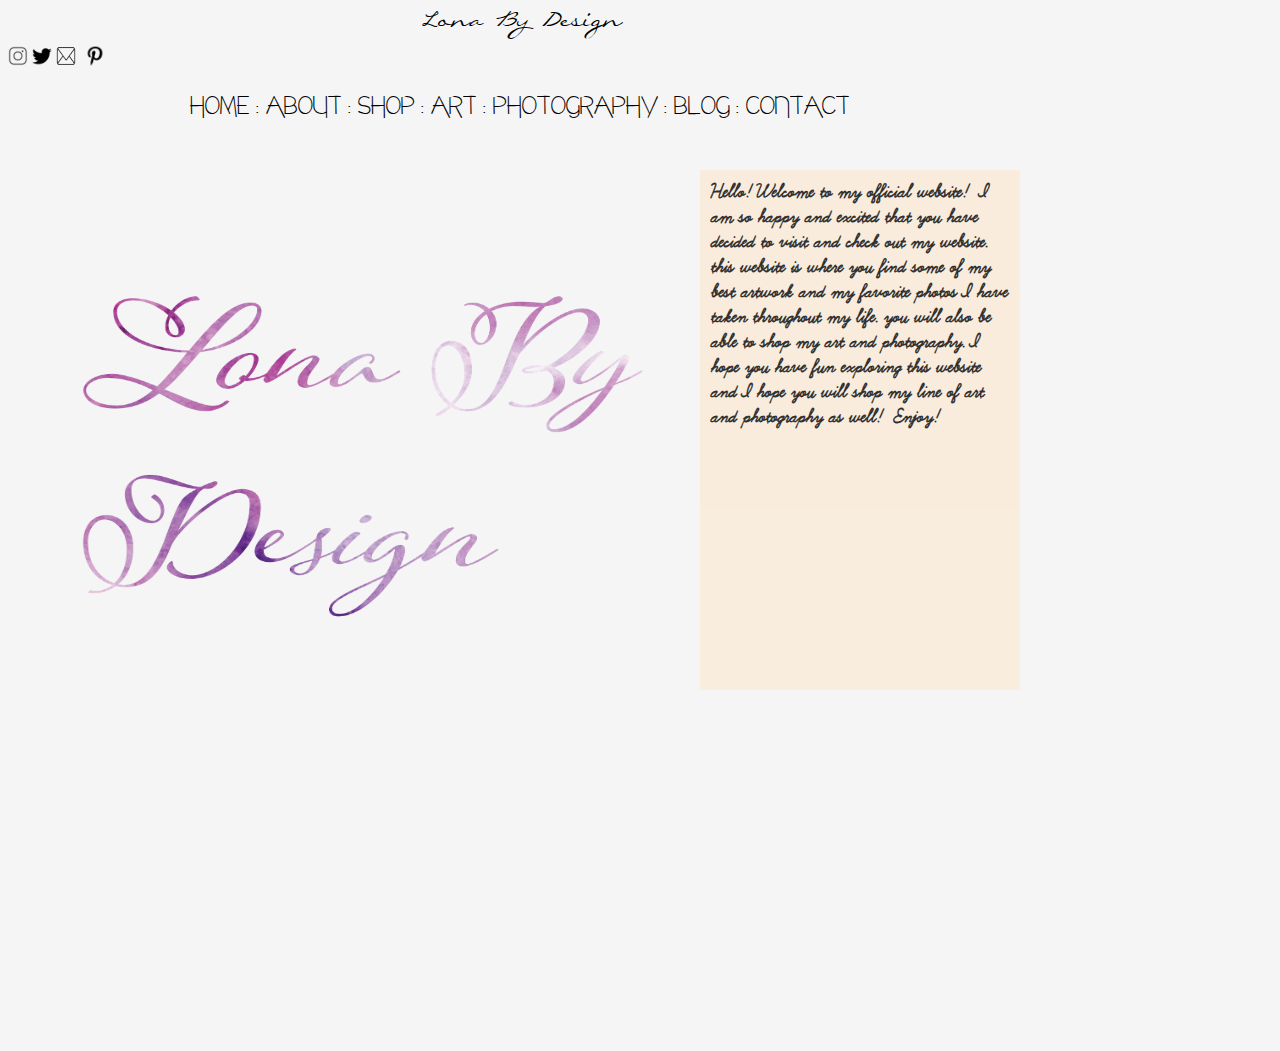
<file: index.html>
<!DOCTYPE html>
<html lang="en">

<head> 
    <meta charset="utf-8" />
    <meta author="Aleona Lund"/>
    <!--Aleona Lund-->
    <title> Aleona Lund- A Personal Site Art Blog</title>
    <link rel="stylesheet" type="text/css" href="fontlearningcurve/stylesheet.css" />
    <link rel="stylesheet" type="text/css" href="fonttmthatwaynormal/stylesheet.css" />
    <link rel="stylesheet" type="text/css" href="webfontkit-20180427-222538/stylesheet.css" />
    <link rel="stylesheet" type="text/css" href="webfontkit-20180427-225324/stylesheet.css"/>
    <link rel="stylesheet" type="text/css" href="finalwebsite.css" />

</head>

<body>
    <div id="pagebanner">
    Lona By Design
    </div>
    <link rel="shortcut icon" href="https://www.instagram.com/alyonalund/instagram-new.png/" />
    <a href="https://www.instagram.com/alyonalund/"><img src="instagram-new.png" width="20" height="20" alt="instagram" align="center"></a>
    <link rel="shortcut icon" href="https://twitter.com/lonabydesign/twitter.png/" />
    <a href="https://twitter.com/lonabydesign/"><img src="twitter.png" width="20" height="20" alt="twitter" align="center"></a>
    <a href="mailto:lonabydesign@gmail.com"><img src="mail-logo.png" width="20" height="18" alt="mail" align="center"/></a>
    <link rel="shortcut icon" href="https://www.pinterest.com/Aleonalund/pinterest_4096_black.png/" />
    <a href="https://www.pinterest.com/Aleonalund/"><img src="pinterest_4096_black.png" width="30" height="30" alt="pinterest" align="center"/></a>
    
    

    <br>
    <div id="menu"><a href="index.html">HOME</a> :
        <a href="finalabout.html">ABOUT</a> :
        <a href="finalshop.html">SHOP</a> :
        <a href="finalArt.html">ART</a> :
        <a href="finalphotos.html">PHOTOGRAPHY</a> :
        <a href="finalblog.html">BLOG</a> :
        <a href="finalcontact.html">CONTACT</a>
    </div>

    <img src="lona-By-Design.png" width="900" height="900" alt="aleona" id="aleona" />

    <div id="myindextext">
        Hello!Welcome to my official website! I am so happy and excited that you have decided to visit and check out my website. this website is where you find some of my best artwork and my favorite photos I have taken throughout my life. you will also be able to shop my art and photography. I hope you have fun exploring this website and I hope you will shop my line of art and photography as well! Enjoy!
    </div>






</body>

</html>
</file>
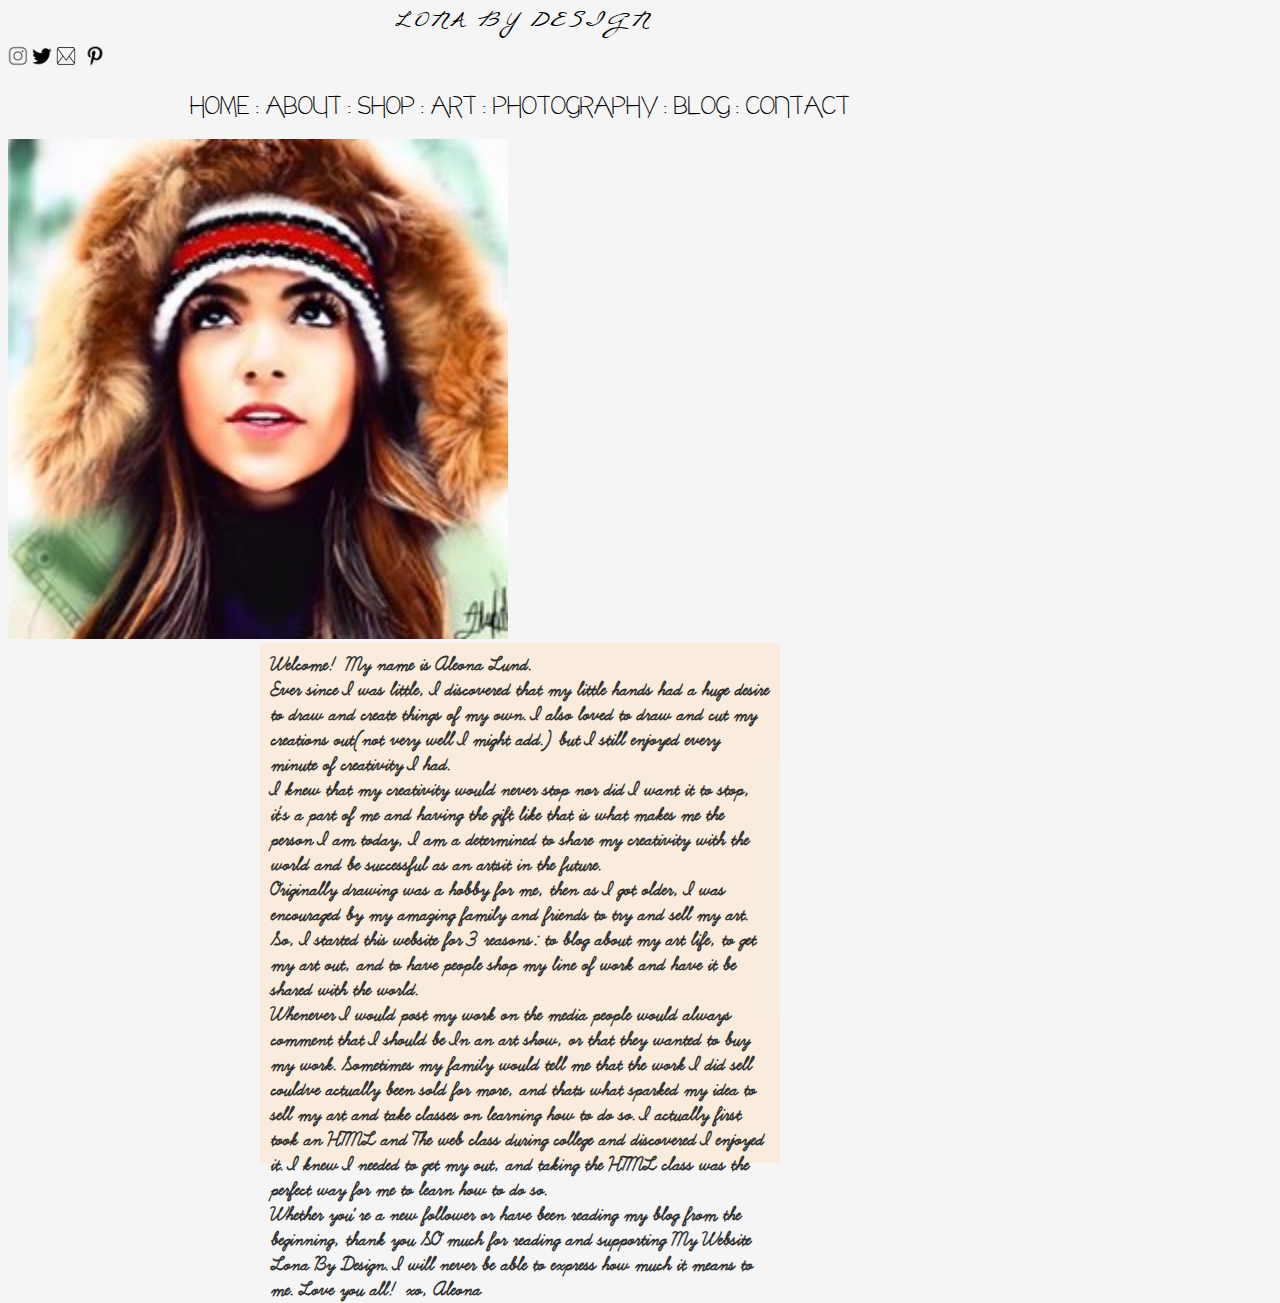
<file: finalabout.html>
<!DOCTYPE html>
<html lang="en">

<head>
    <meta charset="utf-8" />
    <title>lona By Design by Alyona Lund- A Personal Site Art Blog</title>
    <link rel="stylesheet" type="text/css" href="fontlearningcurve/stylesheet.css" />
    <link rel="stylesheet" type="text/css" href="fonttmthatwaynormal/stylesheet.css" />
    <link rel="stylesheet" type="text/css" href="webfontkit-20180427-222538/stylesheet.css" />
    <link rel="stylesheet" type="text/css" href="webfontkit-20180427-225324/stylesheet.css"/>
    <link rel="stylesheet" type="text/css" href="finalwebsite.css" />



</head>

<body>
    <div id="pagebanner">
        LONA BY DESIGN
    </div>
    <link rel="shortcut icon" href="https://www.instagram.com/alyonalund/instagram-new.png/" />
    <a href="https://www.instagram.com/alyonalund/"><img src="instagram-new.png" width="20" height="20" alt="instagram" align="center"></a>
    <link rel="shortcut icon" href="https://twitter.com/lonabydesign/twitter.png/" />
    <a href="https://twitter.com/lonabydesign/"><img src="twitter.png" width="20" height="20" alt="twitter" align="center"></a>
    <a href="mailto:lonabydesign@gmail.com"><img src="mail-logo.png" width="20" height="18" alt="mail" align="center"/></a>
    <link rel="shortcut icon" href="https://www.pinterest.com/Aleonalund/pinterest_4096_black.png/" />
    <a href="https://www.pinterest.com/Aleonalund/"><img src="pinterest_4096_black.png" width="30" height="30" alt="pinterest" align="center"/></a>
    
    

    <div id="menu"><a href="index.html">HOME</a> :
        <a href="finalabout.html">ABOUT</a> :
        <a href="finalshop.html">SHOP</a> :
        <a href="finalArt.html">ART</a> :
        <a href="finalphotos.html">PHOTOGRAPHY</a> :
        <a href="finalblog.html">BLOG</a> :
        <a href="finalcontact.html">CONTACT</a>

    </div>



    <img src="digital2.jpg" width="500" height="500" alt="aleona" id="aleona" />

    <div id="mytext">
        Welcome! My name is Aleona Lund.<br> Ever since I was little, I discovered that my little hands had a huge desire to draw and create things of my own. I also loved to draw and cut my creations out(not very well I might add.) but I still enjoyed every minute of creativity I had. <br> I knew that my creativity would never stop nor did I want it to stop, it's a part of me and having the gift like that is what makes me the person I am today, I am a determined to share my creativity with the world and be successful as an artsit in the future.<br> Originally drawing was a hobby for me, then as I got older, I was encouraged by my amazing family and friends to try and sell my art. So, I started this website for 3 reasons: to blog about my art life, to get my art out, and to have people shop my line of work and have it be shared with the world.<br> Whenever I would post my work on the media people would always comment that I should be In an art show, or that they wanted to buy my work. Sometimes my family would tell me that the work I did sell couldve actually been sold for more, and thats what sparked my idea to sell my art and take classes on learning how to do so. I actually first took an HTML and The web class during college and discovered I enjoyed it. I knew I needed to get my out, and taking the HTML class was the perfect way for me to learn how to do so. <br>
        Whether you’re a new follower or have been reading my blog from the beginning, thank you SO much for reading and supporting My Website Lona By Design. I will never be able to express how much it means to me. Love you all!

xo, Aleona 
        
    </div>







</body>

</html>
</file>
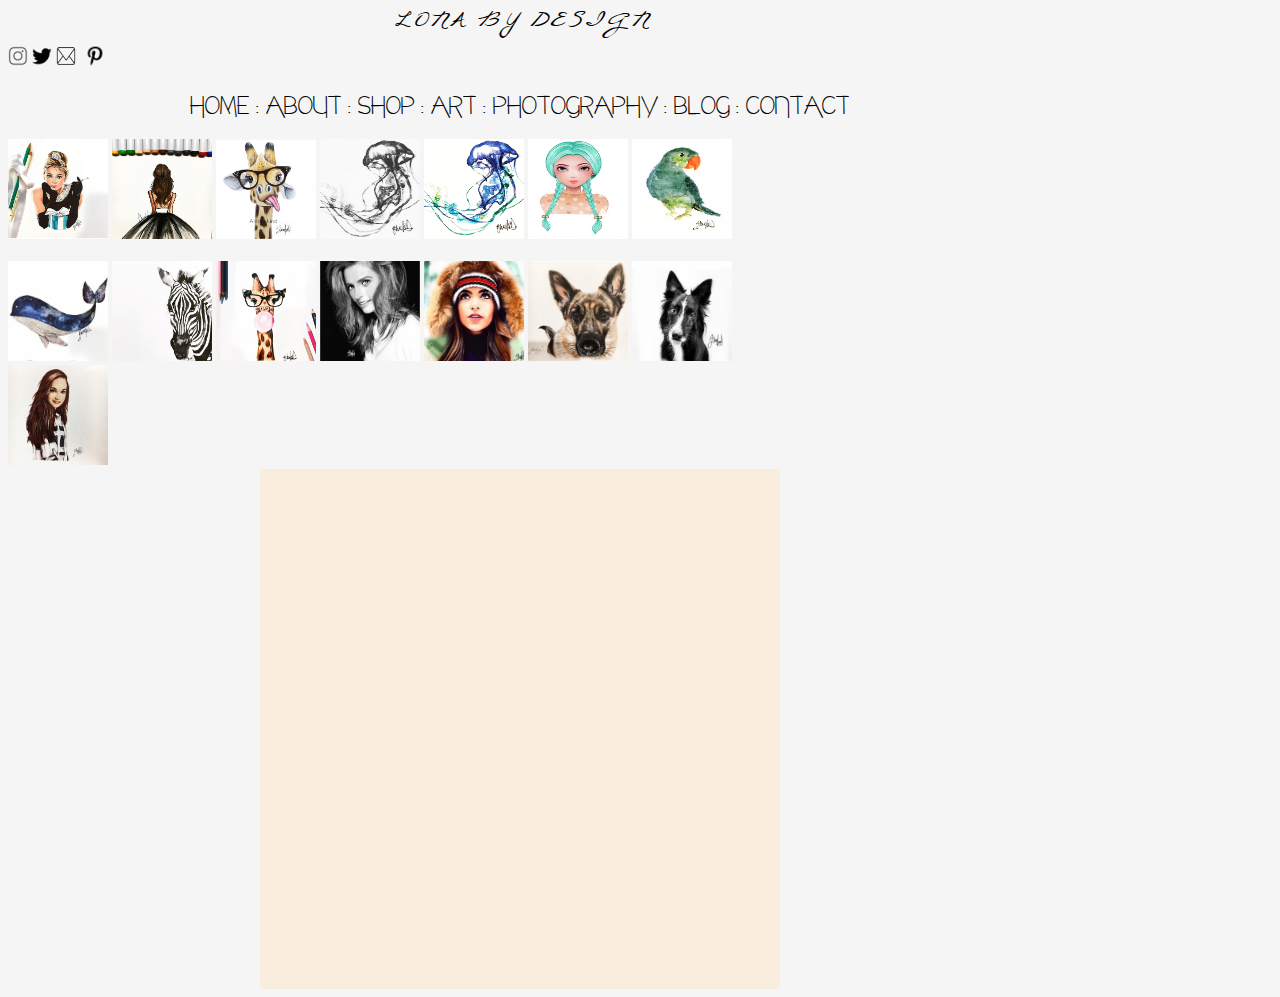
<file: finalArt.html>
<!DOCTYPE html>
<html lang="en">

<head>
    <meta charset="utf-8" />
    <title>lona By Design by Alyona Lund- A Personal Site Art Blog</title>
    <link rel="stylesheet" type="text/css" href="fontlearningcurve/stylesheet.css" />
    <link rel="stylesheet" type="text/css" href="fonttmthatwaynormal/stylesheet.css" />
    <link rel="stylesheet" type="text/css" href="webfontkit-20180427-222538/stylesheet.css" />
    <link rel="stylesheet" type="text/css" href="webfontkit-20180427-225324/stylesheet.css"/>
    <link rel="stylesheet" type="text/css" href="finalwebsite.css" />
    <link rel="stylesheet" type="text/css" href="modal.css" />


</head>

<body>
    <div id="pagebanner">

        LONA BY DESIGN
    </div>
    <link rel="shortcut icon" href="https://www.instagram.com/alyonalund/instagram-new.png/" />
    <a href="https://www.instagram.com/alyonalund/"><img src="instagram-new.png" width="20" height="20" alt="instagram" align="center"></a>
    <link rel="shortcut icon" href="https://twitter.com/lonabydesign/twitter.png/" />
    <a href="https://twitter.com/lonabydesign/"><img src="twitter.png" width="20" height="20" alt="twitter" align="center"></a>
    <a href="mailto:lonabydesign@gmail.com"><img src="mail-logo.png" width="20" height="18" alt="mail" align="center"/></a>
    <link rel="shortcut icon" href="https://www.pinterest.com/Aleonalund/pinterest_4096_black.png/" />
    <a href="https://www.pinterest.com/Aleonalund/"><img src="pinterest_4096_black.png" width="30" height="30" alt="pinterest" align="center"/></a>
    
    

    <div id="menu"><a href="index.html">HOME</a> :
        <a href="finalabout.html">ABOUT</a> :
        <a href="finalshop.html"> SHOP</a> :
        <a href="finalArt.html"> ART</a> :
        <a href="finalphotos.html">PHOTOGRAPHY</a> :
        <a href="finalblog.html">BLOG</a> :
        <a href="finalcontact.html">CONTACT</a>
    </div>


    <img onclick="expand(this.id)" src="aubrey.jpg" width="100" height="100" alt="aubrey" id="aubrey" />
    <img onclick="expand(this.id)" src="copicgirl.jpg" width="100" height="100" alt="girl" id="girl" />
    <img onclick="expand(this.id)" src="giraffe.jpg" width="100" height="100" alt="animal" id="animal" />
    <img onclick="expand(this.id)" src="jelly%20fish%20in%20black%20and%20white.jpg" width="100" height="100" alt="fish" id="fish" />
    <img onclick="expand(this.id)" src="jelly%20fish%20in%20color.jpg" width="100" height="100" alt="fish" id="fish" />
    <img onclick="expand(this.id)" src="mygirl(4).jpg" width="100" height="100" alt="girl" id="girl" />
    <img onclick="expand(this.id)" src="parrot.jpg" width="100" height="100" alt="bird" id="bird" /> <br><br>
    <img onclick="expand(this.id)" src="whale.jpg" width="100" height="100" alt="whale" id="whale" />
    <img onclick="expand(this.id)" src="zebrawatercolor.jpg" width="100" height="100" alt="zebra" id="zebra" />
    <img onclick="expand(this.id)" src="partygiraffe.jpg" width="100" height="100" alt="giraffe" id="giraffe" />
    <img onclick="expand(this.id)" src="digital.jpg" width="100" height="100" alt="digital 1" id="digital" />
    <img onclick="expand(this.id)" src="digital2.jpg" width="100" height="100" alt="dig" id="dig" />
    <img onclick="expand(this.id)" src="dog.jpg" width="100" height="100" alt="dog" id="dog" />
    <img onclick="expand(this.id)" src="envy.jpg" width="100" height="100" alt="envy" id="envy" /> <br>
    <img onclick="expand(this.id)" src="maddie.jpg" width="100" height="100" alt="maddie" id="ziegler"/>

<!-- The Modal -->
<div id="myModal" class="modal">
  <span class="close">&times;</span>
  <img class="modal-content" id="img01">
  <div id="caption"></div>
</div>


    <div id="mytext">

    </div>







</body>
<script>
// Get the modal
var modal = document.getElementById('myModal');

// Get the image and insert it inside the modal - use its "alt" text as a caption

var modalImg = document.getElementById("img01");
var captionText = document.getElementById("caption");
function expand(id){
    var img = document.getElementById(id);
    modal.style.display = "block";
    modalImg.src = img.src;
    captionText.innerHTML = img.alt;
}

// Get the <span> element that closes the modal
var span = document.getElementsByClassName("close")[0];

// When the user clicks on <span> (x), close the modal
span.onclick = function() { 
    modal.style.display = "none";
}    
</script>
</html>
</file>
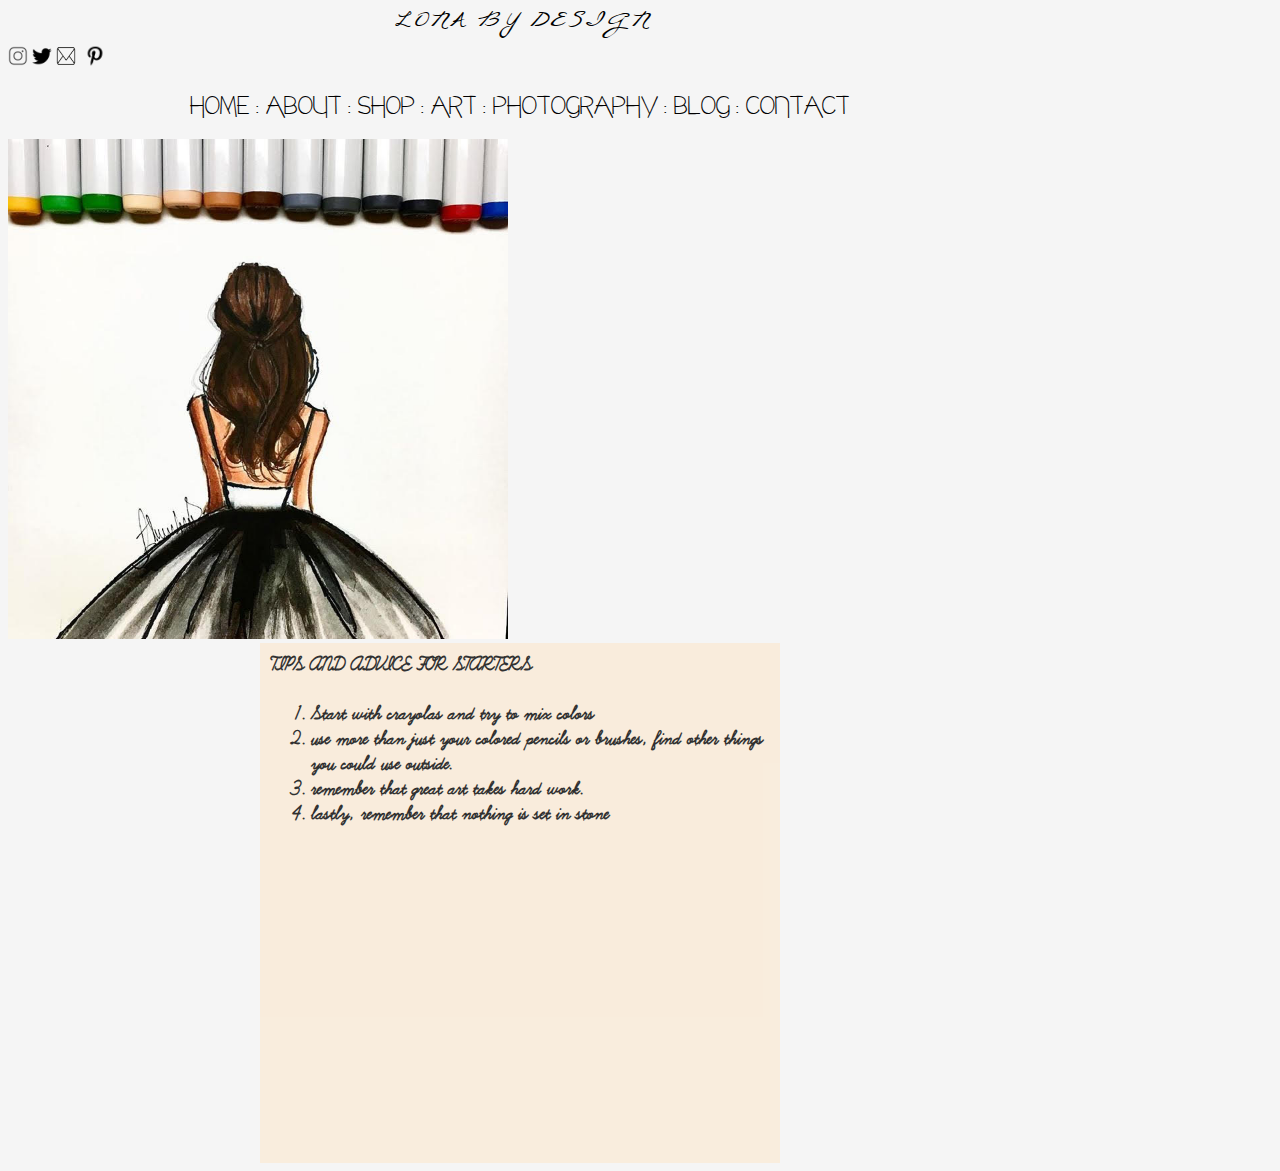
<file: finalblog.html>
<!DOCTYPE html>
<html lang="en">

<head>
    <meta charset="utf-8" />
    <title>lona By Design by Alyona Lund- A Personal Site Art Blog</title>
    <link rel="stylesheet" type="text/css" href="fontlearningcurve/stylesheet.css"/>
    <link rel="stylesheet" type="text/css" href="fonttmthatwaynormal/stylesheet.css"/>
    <link rel="stylesheet" type="text/css" href="webfontkit-20180427-222538/stylesheet.css" />
    <link rel="stylesheet" type="text/css" href="webfontkit-20180427-225324/stylesheet.css"/>
    <link rel="stylesheet" type="text/css" href="finalwebsite.css"/>
    
    
    
    </head>
    <body>
<div id="pagebanner">
    LONA BY DESIGN
        </div>
    <link rel="shortcut icon" href="https://www.instagram.com/alyonalund/instagram-new.png/" />
    <a href="https://www.instagram.com/alyonalund/"><img src="instagram-new.png" width="20" height="20" alt="instagram" align="center"></a>
    <link rel="shortcut icon" href="https://twitter.com/lonabydesign/twitter.png/" />
    <a href="https://twitter.com/lonabydesign/"><img src="twitter.png" width="20" height="20" alt="twitter" align="center"></a>
    <a href="mailto:lonabydesign@gmail.com"><img src="mail-logo.png" width="20" height="18" alt="mail" align="center"/></a>
    <link rel="shortcut icon" href="https://www.pinterest.com/Aleonalund/pinterest_4096_black.png/" />
    <a href="https://www.pinterest.com/Aleonalund/"><img src="pinterest_4096_black.png" width="30" height="30" alt="pinterest" align="center"/></a>
    
    

    <div id="menu"><a href="index.html">HOME</a> :
   <a href="finalabout.html">ABOUT</a> :
    <a href="finalshop.html"> SHOP</a> :
     <a href="finalArt.html"> ART</a>  :  
    <a href="finalphotos.html">PHOTOGRAPHY</a> :  
    <a href="finalblog.html">BLOG</a> :
    <a href="finalcontact.html">CONTACT</a>
        
        </div>
        
        
<img src="copicgirl.jpg" width="500" height="500" alt="copic" id="copic"/>
<div id="mytext">


<div id="order list">TIPS AND ADVICE FOR STARTERS
<ol>
<li>Start with crayolas and try to mix colors</li>
<li>use more than just your colored pencils or brushes, find other things you could use outside.</li>
<li>remember that great art takes hard work.</li>
<li> lastly, remember that nothing is set in stone</li>
</ol> </div>
      </div>  
    
    
    
    
</body>        

</html>
</file>
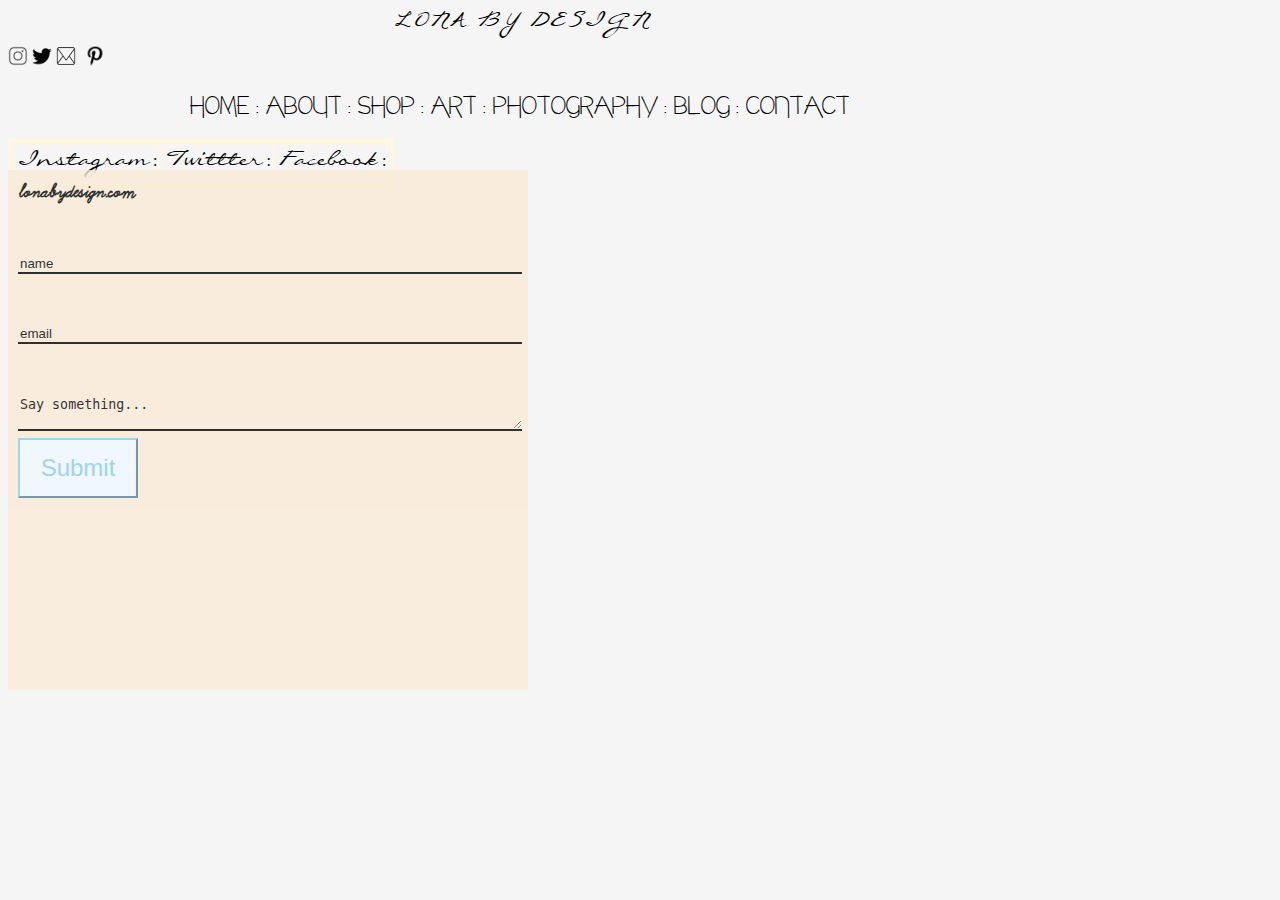
<file: finalcontact.html>
<!DOCTYPE html>
<html lang="en">

<head>
    <meta charset="utf-8" />
    <title>Alyonas Contact Page</title>
    <link rel="stylesheet" type="text/css" href="fontlearningcurve/stylesheet.css" />
    <link rel="stylesheet" type="text/css" href="fonttmthatwaynormal/stylesheet.css" />
    <link rel="stylesheet" type="text/css" href="webfontkit-20180427-222538/stylesheet.css" />
    <link rel="stylesheet" type="text/css" href="webfontkit-20180427-225324/stylesheet.css"/>
    <link rel="stylesheet" type="text/css" href="finalwebsite.css" />



</head>

<body>
    <div id="pagebanner">
        LONA BY DESIGN
    </div>
    <link rel="shortcut icon" href="https://www.instagram.com/alyonalund/instagram-new.png/" />
    <a href="https://www.instagram.com/alyonalund/"><img src="instagram-new.png" width="20" height="20" alt="instagram" align="center"></a>
    <link rel="shortcut icon" href="https://twitter.com/lonabydesign/twitter.png/" />
    <a href="https://twitter.com/lonabydesign/"><img src="twitter.png" width="20" height="20" alt="twitter" align="center"></a>
    <a href="mailto:lonabydesign@gmail.com"><img src="mail-logo.png" width="20" height="18" alt="mail" align="center"/></a>
    <link rel="shortcut icon" href="https://www.pinterest.com/Aleonalund/pinterest_4096_black.png/" />
    <a href="https://www.pinterest.com/Aleonalund/"><img src="pinterest_4096_black.png" width="30" height="30" alt="pinterest" align="center"/></a>
    
    

    <div id="menu"><a href="index.html">HOME</a> :
        <a href="finalabout.html">ABOUT</a> :
        <a href="finalshop.html"> SHOP</a> :
        <a href="finalArt.html"> ART</a> :
        <a href="finalphotos.html">PHOTOGRAPHY</a> :
        <a href="finalblog.html">BLOG</a> :
        <a href="finalcontact.html">CONTACT</a>

    </div>


    <!--<img src="partygiraffe.jpg" width="500" height="500" alt="partygiraffe" id="partygiraffe" />-->
    <div id="my_contact">
       lonabydesign.com
        
        <form id="contact_form" method='post' action='http://formspree.io/lonabydesign@hotmail.com'>
            <input class="input_form" type="text" name='name' value='name'/><br>
            <input class="input_form" type="email" name='email' value='email'/><br>
            <textarea class="input_form" type="text" name='comments'>Say something...</textarea><br>
            <input id="submit_button" type='submit'>
        </form>
        
    </div>


    <table border="4" bordercolor="salmon">
        <tr>
            <td><a class='link_table' href="https://www.instagram.com/alyonalund/">Instagram</a> :</td>
            <td><a class='link_table' href="https://twitter.com/lonabydesign"> Twittter</a> :</td>
            <td><a class='link_table' href="https://www.facebook.com/aley.lund"> Facebook</a> :</td>
        </tr>

    </table>



    <div id="link"></div>
</body>

</html>
</file>
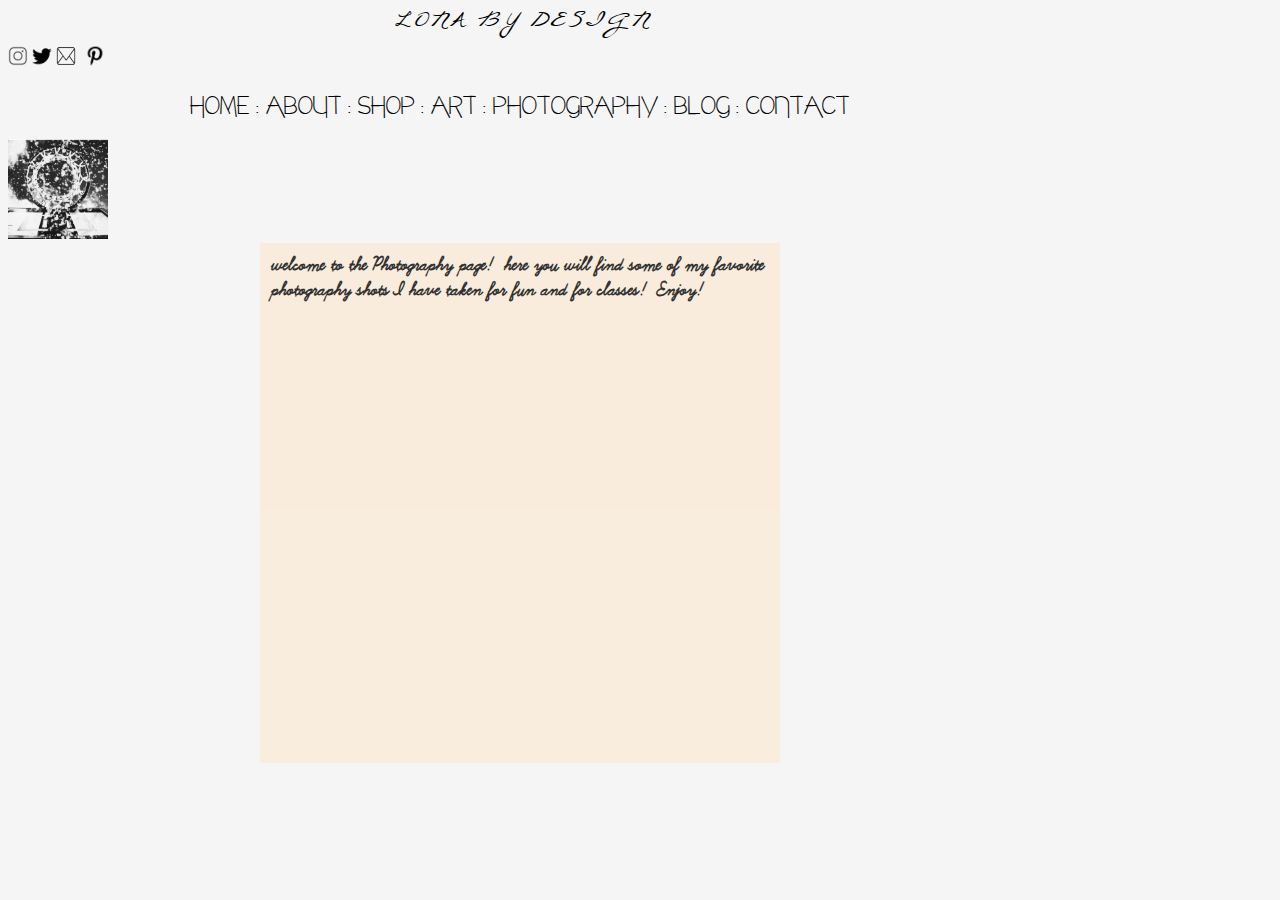
<file: finalphotos.html>
<!DOCTYPE html>
<html lang="en">

<head>
    <meta charset="utf-8" />
    <title>lona By Design by Alyona Lund- A Personal Site Art Blog</title>
    <link rel="stylesheet" type="text/css" href="fontlearningcurve/stylesheet.css"/>
    <link rel="stylesheet" type="text/css" href="fonttmthatwaynormal/stylesheet.css"/>
    <link rel="stylesheet" type="text/css" href="webfontkit-20180427-222538/stylesheet.css" />
    <link rel="stylesheet" type="text/css" href="webfontkit-20180427-225324/stylesheet.css"/>
    <link rel="stylesheet" type="text/css" href="finalwebsite.css"/>
    <link rel="stylesheet" type="text/css" href="modal.css" />
    
    
    
    </head>
    <body>
<div id="pagebanner">
    LONA BY DESIGN
    </div>
    <link rel="shortcut icon" href="https://www.instagram.com/alyonalund/instagram-new.png/" />
    <a href="https://www.instagram.com/alyonalund/"><img src="instagram-new.png" width="20" height="20" alt="instagram" align="center"></a>
    <link rel="shortcut icon" href="https://twitter.com/lonabydesign/twitter.png/" />
    <a href="https://twitter.com/lonabydesign/"><img src="twitter.png" width="20" height="20" alt="twitter" align="center"></a>
    <a href="mailto:lonabydesign@gmail.com"><img src="mail-logo.png" width="20" height="18" alt="mail" align="center"/></a>
    <link rel="shortcut icon" href="https://www.pinterest.com/Aleonalund/pinterest_4096_black.png/" />
    <a href="https://www.pinterest.com/Aleonalund/"><img src="pinterest_4096_black.png" width="30" height="30" alt="pinterest" align="center"/></a>
    
    

    <div id="menu"><a href="index.html">HOME</a> :
   <a href="finalabout.html">ABOUT</a> :
    <a href="finalshop.html"> SHOP</a> :  
    <a href="finalArt.html">ART</a> :
    <a href="finalphotos.html">PHOTOGRAPHY</a> :
   <a href="finalblog.html">BLOG</a> :
    <a href="finalcontact.html">CONTACT</a> 
        
        
        </div>
        
        
<img onclick="expand(this.id)" src="snowyhoop.jpg" width="100" height="100" alt="hoop" id="hoop"/>

<div id="myModal" class="modal">
  <span class="close">&times;</span>
  <img class="modal-content" id="img01">
  <div id="caption"></div>
</div>

        
<div id="mytext">
welcome to the Photography page! here you will find some of my favorite photography shots I have taken for fun and for classes! Enjoy!
</div>
        
        
    
    
    
    
       
    </body>
<script>
// Get the modal
var modal = document.getElementById('myModal');

// Get the image and insert it inside the modal - use its "alt" text as a caption

var modalImg = document.getElementById("img01");
var captionText = document.getElementById("caption");
function expand(id){
    var img = document.getElementById(id);
    modal.style.display = "block";
    modalImg.src = img.src;
    captionText.innerHTML = img.alt;
}

// Get the <span> element that closes the modal
var span = document.getElementsByClassName("close")[0];

// When the user clicks on <span> (x), close the modal
span.onclick = function() { 
    modal.style.display = "none";
}    
</script>
</html>
</file>
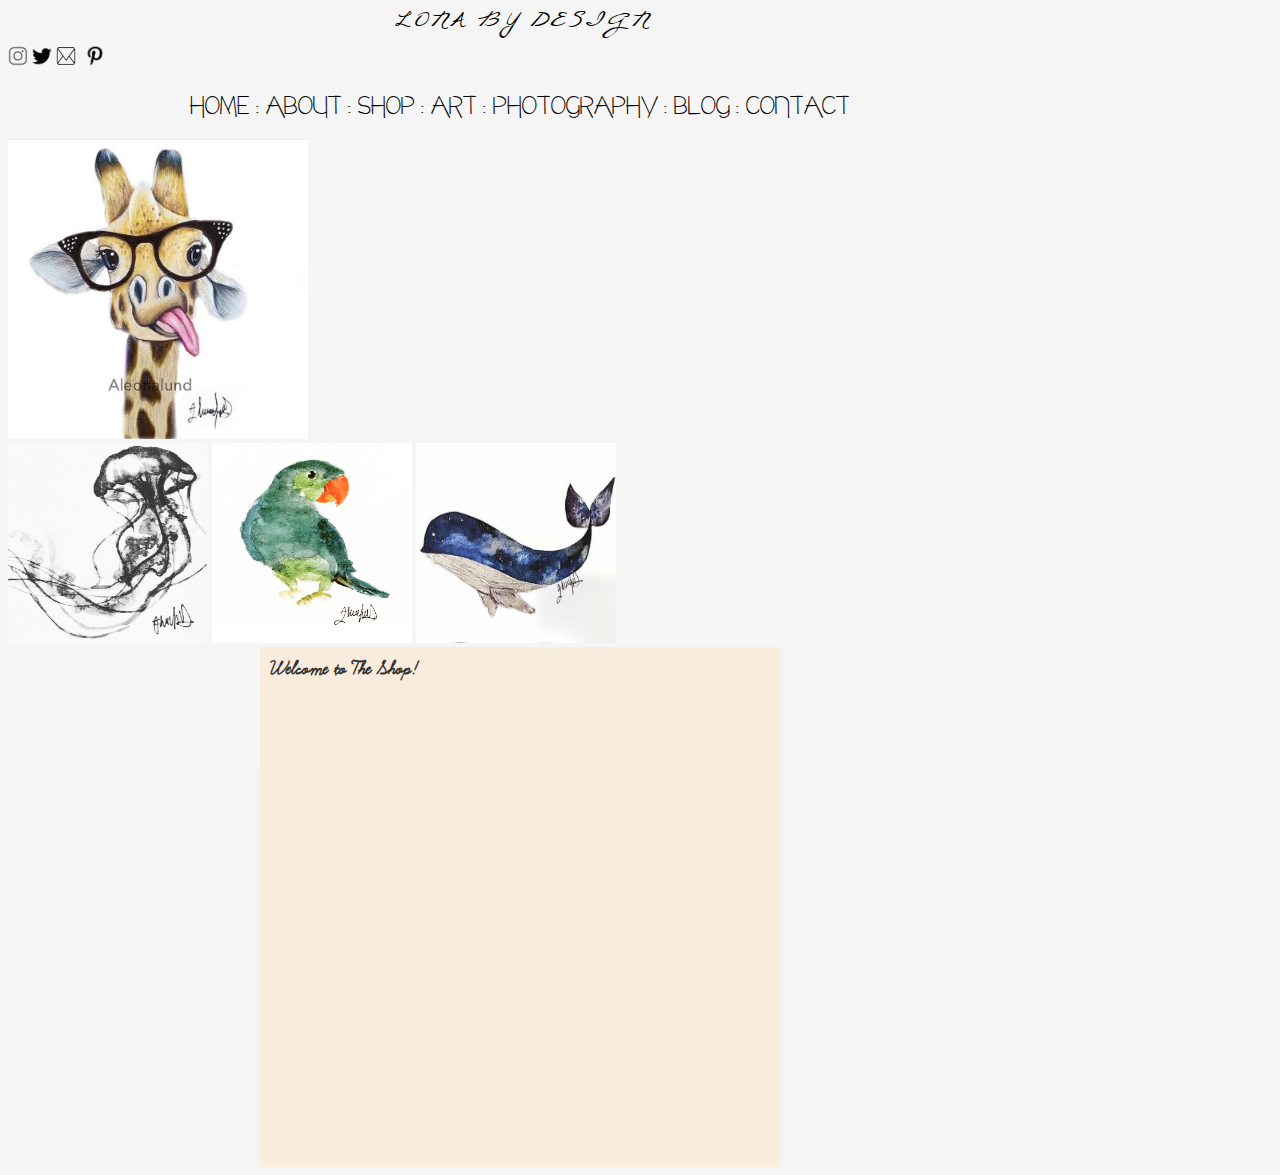
<file: finalshop.html>
<!DOCTYPE html>
<html lang="en">

<head>
    <meta charset="utf-8" />
    <title>lona By Design by Alyona Lund- A Personal Site Art Blog</title>
    <link rel="stylesheet" type="text/css" href="fontlearningcurve/stylesheet.css"/>
    <link rel="stylesheet" type="text/css" href="fonttmthatwaynormal/stylesheet.css"/>
    <link rel="stylesheet" type="text/css" href="webfontkit-20180427-222538/stylesheet.css" />
    <link rel="stylesheet" type="text/css" href="webfontkit-20180427-225324/stylesheet.css"/>
    <link rel="stylesheet" type="text/css" href="finalwebsite.css"/>
    <link rel="stylesheet" type="text/css" href="modal.css" />
    
    
    
    </head>
    <body>
<div id="pagebanner">
     LONA BY DESIGN
    </div>
    <link rel="shortcut icon" href="https://www.instagram.com/alyonalund/instagram-new.png/" />
    <a href="https://www.instagram.com/alyonalund/"><img src="instagram-new.png" width="20" height="20" alt="instagram" align="center"></a>
    <link rel="shortcut icon" href="https://twitter.com/lonabydesign/twitter.png/" />
    <a href="https://twitter.com/lonabydesign/"><img src="twitter.png" width="20" height="20" alt="twitter" align="center"></a>
    <a href="mailto:lonabydesign@gmail.com"><img src="mail-logo.png" width="20" height="18" alt="mail" align="center"/></a>
    <link rel="shortcut icon" href="https://www.pinterest.com/Aleonalund/pinterest_4096_black.png/" />
    <a href="https://www.pinterest.com/Aleonalund/"><img src="pinterest_4096_black.png" width="30" height="30" alt="pinterest" align="center"/></a>
    
    

    <div id="menu"><a href="index.html">HOME</a> :
   <a href="finalabout.html">ABOUT</a> :   
    <a href="finalshop.html">SHOP</a> :
    <a href="finalArt.html">ART</a> :
    <a href="finalphotos.html">PHOTOGRAPHY</a> :
    <a href="finalblog.html">BLOG</a> :
    <a href="finalcontact.html">CONTACT</a>
        
        
        </div>
        
        
        
<img onclick="expand(this.id)" src="giraffe.jpg" width="300" height="300" alt="giraffe" id="giraffe"/> <br>
<img onclick="expand(this.id)" src="jelly%20fish%20in%20black%20and%20white.jpg" width="200" height="200" id='jellyfish'/> 
<img onclick="expand(this.id)" src="parrot.jpg" width="200" height="200" id='parrot'/> 
<img onclick="expand(this.id)" src="whale.jpg" width="200" height="200" id='whale'/> <br>


<div id="myModal" class="modal">
  <span class="close">&times;</span>
  <img class="modal-content" id="img01">
  <div id="caption"></div>
</div>





        <div id="mytext">
        Welcome to The Shop!
        </div>

        
        
    
    
    
    
        
    </body>
<script>
// Get the modal
var modal = document.getElementById('myModal');

// Get the image and insert it inside the modal - use its "alt" text as a caption

var modalImg = document.getElementById("img01");
var captionText = document.getElementById("caption");
function expand(id){
    var img = document.getElementById(id);
    modal.style.display = "block";
    modalImg.src = img.src;
    captionText.innerHTML = img.alt;
}

// Get the <span> element that closes the modal
var span = document.getElementsByClassName("close")[0];

// When the user clicks on <span> (x), close the modal
span.onclick = function() { 
    modal.style.display = "none";
}    
</script>
</html>
</file>
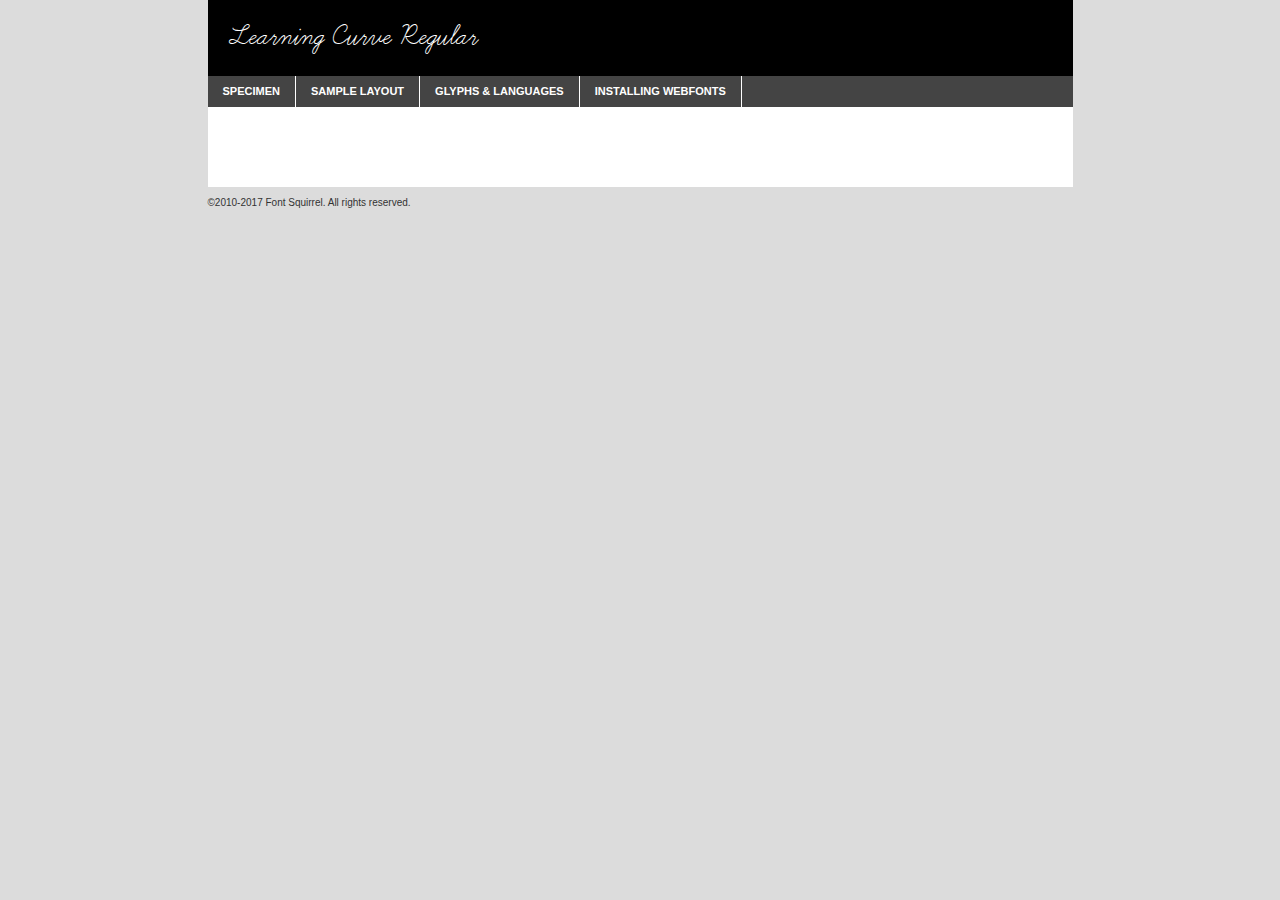
<file: fontlearningcurve/learningcurve-demo.html>
<!DOCTYPE html PUBLIC "-//W3C//DTD XHTML 1.0 Transitional//EN"
	"http://www.w3.org/TR/xhtml1/DTD/xhtml1-transitional.dtd">

<html xmlns="http://www.w3.org/1999/xhtml" xml:lang="en" lang="en">
<head>
	<meta http-equiv="Content-Type" content="text/html; charset=utf-8" />
	<script src="http://ajax.googleapis.com/ajax/libs/jquery/1.7.2/jquery.min.js" type="text/javascript" charset="utf-8"></script>
	<script type="text/javascript">
	(function($){$.fn.easyTabs=function(option){var param=jQuery.extend({fadeSpeed:"fast",defaultContent:1,activeClass:'active'},option);$(this).each(function(){var thisId="#"+this.id;if(param.defaultContent==''){param.defaultContent=1;}
	if(typeof param.defaultContent=="number")
	{var defaultTab=$(thisId+" .tabs li:eq("+(param.defaultContent-1)+") a").attr('href').substr(1);}else{var defaultTab=param.defaultContent;}
	$(thisId+" .tabs li a").each(function(){var tabToHide=$(this).attr('href').substr(1);$("#"+tabToHide).addClass('easytabs-tab-content');});hideAll();changeContent(defaultTab);function hideAll(){$(thisId+" .easytabs-tab-content").hide();}
	function changeContent(tabId){hideAll();$(thisId+" .tabs li").removeClass(param.activeClass);$(thisId+" .tabs li a[href=#"+tabId+"]").closest('li').addClass(param.activeClass);if(param.fadeSpeed!="none")
	{$(thisId+" #"+tabId).fadeIn(param.fadeSpeed);}else{$(thisId+" #"+tabId).show();}}
	$(thisId+" .tabs li").click(function(){var tabId=$(this).find('a').attr('href').substr(1);changeContent(tabId);return false;});});}})(jQuery);
	</script>
	<link rel="stylesheet" href="specimen_files/specimen_stylesheet.css" type="text/css" charset="utf-8" />
	<link rel="stylesheet" href="stylesheet.css" type="text/css" charset="utf-8" />

	<style type="text/css">
					body{
				font-family: 'learning_curveregular';
							}
		</style>

	<title>Learning Curve Regular Specimen</title>
	
	
	<script type="text/javascript" charset="utf-8">
		$(document).ready(function() {
			$('#container').easyTabs({defaultContent:1});
		});
	</script>
</head>

<body>
<div id="container">
	<div id="header">
		Learning Curve Regular	</div>
	<ul class="tabs">
		<li><a href="#specimen">Specimen</a></li>
		<li><a href="#layout">Sample Layout</a></li>
				<li><a href="#glyphs">Glyphs &amp; Languages</a></li>
		<li><a href="#installing">Installing Webfonts</a></li>
		
	</ul>
	
	<div id="main_content">

		
			<div id="specimen">
		
				<div class="section">
					<div class="grid12 firstcol">
						<div class="huge">AaBb</div>
					</div>
				</div>
		
				<div class="section">
					<div class="glyph_range">A&#x200B;B&#x200b;C&#x200b;D&#x200b;E&#x200b;F&#x200b;G&#x200b;H&#x200b;I&#x200b;J&#x200b;K&#x200b;L&#x200b;M&#x200b;N&#x200b;O&#x200b;P&#x200b;Q&#x200b;R&#x200b;S&#x200b;T&#x200b;U&#x200b;V&#x200b;W&#x200b;X&#x200b;Y&#x200b;Z&#x200b;a&#x200b;b&#x200b;c&#x200b;d&#x200b;e&#x200b;f&#x200b;g&#x200b;h&#x200b;i&#x200b;j&#x200b;k&#x200b;l&#x200b;m&#x200b;n&#x200b;o&#x200b;p&#x200b;q&#x200b;r&#x200b;s&#x200b;t&#x200b;u&#x200b;v&#x200b;w&#x200b;x&#x200b;y&#x200b;z&#x200b;1&#x200b;2&#x200b;3&#x200b;4&#x200b;5&#x200b;6&#x200b;7&#x200b;8&#x200b;9&#x200b;0&#x200b;&amp;&#x200b;.&#x200b;,&#x200b;?&#x200b;!&#x200b;&#64;&#x200b;(&#x200b;)&#x200b;#&#x200b;$&#x200b;%&#x200b;*&#x200b;+&#x200b;-&#x200b;=&#x200b;:&#x200b;;</div>
				</div>
				<div class="section">
					<div class="grid12 firstcol">
						<table class="sample_table">
							<tr><td>10</td><td class="size10">abcdefghijklmnopqrstuvwxyzABCDEFGHIJKLMNOPQRSTUVWXYZ0123456789abcdefghijklmnopqrstuvwxyzABCDEFGHIJKLMNOPQRSTUVWXYZ0123456789abcdefghijklmnopqrstuvwxyzABCDEFGHIJKLMNOPQRSTUVWXYZ</td></tr>
							<tr><td>11</td><td class="size11">abcdefghijklmnopqrstuvwxyzABCDEFGHIJKLMNOPQRSTUVWXYZ0123456789abcdefghijklmnopqrstuvwxyzABCDEFGHIJKLMNOPQRSTUVWXYZ0123456789abcdefghijklmnopqrstuvwxyzABCDEFGHIJKLMNOPQRSTUVWXYZ</td></tr>
							<tr><td>12</td><td class="size12">abcdefghijklmnopqrstuvwxyzABCDEFGHIJKLMNOPQRSTUVWXYZ0123456789abcdefghijklmnopqrstuvwxyzABCDEFGHIJKLMNOPQRSTUVWXYZ0123456789abcdefghijklmnopqrstuvwxyzABCDEFGHIJKLMNOPQRSTUVWXYZ</td></tr>
							<tr><td>13</td><td class="size13">abcdefghijklmnopqrstuvwxyzABCDEFGHIJKLMNOPQRSTUVWXYZ0123456789abcdefghijklmnopqrstuvwxyzABCDEFGHIJKLMNOPQRSTUVWXYZ0123456789abcdefghijklmnopqrstuvwxyzABCDEFGHIJKLMNOPQRSTUVWXYZ</td></tr>
							<tr><td>14</td><td class="size14">abcdefghijklmnopqrstuvwxyzABCDEFGHIJKLMNOPQRSTUVWXYZ0123456789abcdefghijklmnopqrstuvwxyzABCDEFGHIJKLMNOPQRSTUVWXYZ0123456789abcdefghijklmnopqrstuvwxyzABCDEFGHIJKLMNOPQRSTUVWXYZ</td></tr>
							<tr><td>16</td><td class="size16">abcdefghijklmnopqrstuvwxyzABCDEFGHIJKLMNOPQRSTUVWXYZ0123456789abcdefghijklmnopqrstuvwxyzABCDEFGHIJKLMNOPQRSTUVWXYZ</td></tr>
							<tr><td>18</td><td class="size18">abcdefghijklmnopqrstuvwxyzABCDEFGHIJKLMNOPQRSTUVWXYZ0123456789abcdefghijklmnopqrstuvwxyzABCDEFGHIJKLMNOPQRSTUVWXYZ</td></tr>
							<tr><td>20</td><td class="size20">abcdefghijklmnopqrstuvwxyzABCDEFGHIJKLMNOPQRSTUVWXYZ0123456789abcdefghijklmnopqrstuvwxyzABCDEFGHIJKLMNOPQRSTUVWXYZ</td></tr>
							<tr><td>24</td><td class="size24">abcdefghijklmnopqrstuvwxyzABCDEFGHIJKLMNOPQRSTUVWXYZ0123456789abcdefghijklmnopqrstuvwxyzABCDEFGHIJKLMNOPQRSTUVWXYZ</td></tr>
							<tr><td>30</td><td class="size30">abcdefghijklmnopqrstuvwxyzABCDEFGHIJKLMNOPQRSTUVWXYZ0123456789abcdefghijklmnopqrstuvwxyzABCDEFGHIJKLMNOPQRSTUVWXYZ</td></tr>
							<tr><td>36</td><td class="size36">abcdefghijklmnopqrstuvwxyzABCDEFGHIJKLMNOPQRSTUVWXYZ0123456789abcdefghijklmnopqrstuvwxyzABCDEFGHIJKLMNOPQRSTUVWXYZ</td></tr>
							<tr><td>48</td><td class="size48">abcdefghijklmnopqrstuvwxyzABCDEFGHIJKLMNOPQRSTUVWXYZ0123456789abcdefghijklmnopqrstuvwxyzABCDEFGHIJKLMNOPQRSTUVWXYZ</td></tr>
							<tr><td>60</td><td class="size60">abcdefghijklmnopqrstuvwxyzABCDEFGHIJKLMNOPQRSTUVWXYZ0123456789abcdefghijklmnopqrstuvwxyzABCDEFGHIJKLMNOPQRSTUVWXYZ</td></tr>
							<tr><td>72</td><td class="size72">abcdefghijklmnopqrstuvwxyzABCDEFGHIJKLMNOPQRSTUVWXYZ0123456789abcdefghijklmnopqrstuvwxyzABCDEFGHIJKLMNOPQRSTUVWXYZ</td></tr>
							<tr><td>90</td><td class="size90">abcdefghijklmnopqrstuvwxyzABCDEFGHIJKLMNOPQRSTUVWXYZ0123456789abcdefghijklmnopqrstuvwxyzABCDEFGHIJKLMNOPQRSTUVWXYZ</td></tr>
						</table>
				
					</div>
			
				</div>
		
		
		
								<div class="section" id="bodycomparison">


										<div id="xheight">
				<div class="fontbody">&#x25FC;&#x25FC;&#x25FC;&#x25FC;&#x25FC;&#x25FC;&#x25FC;&#x25FC;&#x25FC;&#x25FC;&#x25FC;&#x25FC;&#x25FC;&#x25FC;&#x25FC;&#x25FC;&#x25FC;&#x25FC;&#x25FC;&#x25FC;&#x25FC;&#x25FC;&#x25FC;&#x25FC;&#x25FC;&#x25FC;&#x25FC;&#x25FC;&#x25FC;&#x25FC;&#x25FC;&#x25FC;&#x25FC;&#x25FC;&#x25FC;&#x25FC;&#x25FC;&#x25FC;&#x25FC;&#x25FC;&#x25FC;&#x25FC;&#x25FC;&#x25FC;&#x25FC;&#x25FC;&#x25FC;&#x25FC;&#x25FC;&#x25FC;&#x25FC;&#x25FC;&#x25FC;&#x25FC;&#x25FC;&#x25FC;&#x25FC;&#x25FC;&#x25FC;&#x25FC;&#x25FC;&#x25FC;&#x25FC;&#x25FC;&#x25FC;&#x25FC;&#x25FC;&#x25FC;&#x25FC;&#x25FC;&#x25FC;&#x25FC;&#x25FC;&#x25FC;&#x25FC;&#x25FC;&#x25FC;&#x25FC;&#x25FC;&#x25FC;&#x25FC;&#x25FC;&#x25FC;&#x25FC;&#x25FC;&#x25FC;&#x25FC;&#x25FC;&#x25FC;&#x25FC;&#x25FC;&#x25FC;&#x25FC;&#x25FC;&#x25FC;&#x25FC;&#x25FC;&#x25FC;&#x25FC;body</div><div class="arialbody">body</div><div class="verdanabody">body</div><div class="georgiabody">body</div></div>
										<div class="fontbody" style="z-index:1">
											body<span>Learning Curve Regular</span>
										</div>
										<div class="arialbody" style="z-index:1">
											body<span>Arial</span>
										</div>
										<div class="verdanabody" style="z-index:1">
											body<span>Verdana</span>
										</div>
										<div class="georgiabody" style="z-index:1">
											body<span>Georgia</span>
										</div>



								</div>
		
		
				<div class="section psample psample_row1" id="">
					
					<div class="grid2 firstcol">
						<p class="size10"><span>10.</span>Aenean lacinia bibendum nulla sed consectetur. Fusce dapibus, tellus ac cursus commodo, tortor mauris condimentum nibh, ut fermentum massa justo sit amet risus. Nullam id dolor id nibh ultricies vehicula ut id elit. Cum sociis natoque penatibus et magnis dis parturient montes, nascetur ridiculus mus. Nulla vitae elit libero, a pharetra augue.</p>
			
					</div>
					<div class="grid3">
						<p class="size11"><span>11.</span>Aenean lacinia bibendum nulla sed consectetur. Fusce dapibus, tellus ac cursus commodo, tortor mauris condimentum nibh, ut fermentum massa justo sit amet risus. Nullam id dolor id nibh ultricies vehicula ut id elit. Cum sociis natoque penatibus et magnis dis parturient montes, nascetur ridiculus mus. Nulla vitae elit libero, a pharetra augue.</p>
			
					</div>
					<div class="grid3">
						<p class="size12"><span>12.</span>Aenean lacinia bibendum nulla sed consectetur. Fusce dapibus, tellus ac cursus commodo, tortor mauris condimentum nibh, ut fermentum massa justo sit amet risus. Nullam id dolor id nibh ultricies vehicula ut id elit. Cum sociis natoque penatibus et magnis dis parturient montes, nascetur ridiculus mus. Nulla vitae elit libero, a pharetra augue.</p>
			
					</div>
					<div class="grid4">
						<p class="size13"><span>13.</span>Aenean lacinia bibendum nulla sed consectetur. Fusce dapibus, tellus ac cursus commodo, tortor mauris condimentum nibh, ut fermentum massa justo sit amet risus. Nullam id dolor id nibh ultricies vehicula ut id elit. Cum sociis natoque penatibus et magnis dis parturient montes, nascetur ridiculus mus. Nulla vitae elit libero, a pharetra augue.</p>
			
					</div>
					<div class="white_blend"></div>
					
				</div>
				<div class="section psample psample_row2" id="">
					<div class="grid3 firstcol">
						<p class="size14"><span>14.</span>Aenean lacinia bibendum nulla sed consectetur. Fusce dapibus, tellus ac cursus commodo, tortor mauris condimentum nibh, ut fermentum massa justo sit amet risus. Nullam id dolor id nibh ultricies vehicula ut id elit. Cum sociis natoque penatibus et magnis dis parturient montes, nascetur ridiculus mus. Nulla vitae elit libero, a pharetra augue.</p>
			
					</div>
					<div class="grid4">
						<p class="size16"><span>16.</span>Aenean lacinia bibendum nulla sed consectetur. Fusce dapibus, tellus ac cursus commodo, tortor mauris condimentum nibh, ut fermentum massa justo sit amet risus. Nullam id dolor id nibh ultricies vehicula ut id elit. Cum sociis natoque penatibus et magnis dis parturient montes, nascetur ridiculus mus. Nulla vitae elit libero, a pharetra augue.</p>
			
					</div>
					<div class="grid5">
						<p class="size18"><span>18.</span>Aenean lacinia bibendum nulla sed consectetur. Fusce dapibus, tellus ac cursus commodo, tortor mauris condimentum nibh, ut fermentum massa justo sit amet risus. Nullam id dolor id nibh ultricies vehicula ut id elit. Cum sociis natoque penatibus et magnis dis parturient montes, nascetur ridiculus mus. Nulla vitae elit libero, a pharetra augue.</p>
			
					</div>

					<div class="white_blend"></div>

				</div>
				
				<div class="section psample psample_row3" id="">
					<div class="grid5 firstcol">
						<p class="size20"><span>20.</span>Aenean lacinia bibendum nulla sed consectetur. Fusce dapibus, tellus ac cursus commodo, tortor mauris condimentum nibh, ut fermentum massa justo sit amet risus. Nullam id dolor id nibh ultricies vehicula ut id elit. Cum sociis natoque penatibus et magnis dis parturient montes, nascetur ridiculus mus. Nulla vitae elit libero, a pharetra augue.</p>
					</div>
					<div class="grid7">
						<p class="size24"><span>24.</span>Aenean lacinia bibendum nulla sed consectetur. Fusce dapibus, tellus ac cursus commodo, tortor mauris condimentum nibh, ut fermentum massa justo sit amet risus. Nullam id dolor id nibh ultricies vehicula ut id elit. Cum sociis natoque penatibus et magnis dis parturient montes, nascetur ridiculus mus. Nulla vitae elit libero, a pharetra augue.</p>
					</div>
					
					<div class="white_blend"></div>
					
				</div>
				
				<div class="section psample psample_row4" id="">
					<div class="grid12 firstcol">
						<p class="size30"><span>30.</span>Aenean lacinia bibendum nulla sed consectetur. Fusce dapibus, tellus ac cursus commodo, tortor mauris condimentum nibh, ut fermentum massa justo sit amet risus. Nullam id dolor id nibh ultricies vehicula ut id elit. Cum sociis natoque penatibus et magnis dis parturient montes, nascetur ridiculus mus. Nulla vitae elit libero, a pharetra augue.</p>
					</div>
					<div class="white_blend"></div>
					
				</div>
				
				
				
				<div class="section psample psample_row1 fullreverse">
					<div class="grid2 firstcol">
						<p class="size10"><span>10.</span>Aenean lacinia bibendum nulla sed consectetur. Fusce dapibus, tellus ac cursus commodo, tortor mauris condimentum nibh, ut fermentum massa justo sit amet risus. Nullam id dolor id nibh ultricies vehicula ut id elit. Cum sociis natoque penatibus et magnis dis parturient montes, nascetur ridiculus mus. Nulla vitae elit libero, a pharetra augue.</p>
			
					</div>
					<div class="grid3">
						<p class="size11"><span>11.</span>Aenean lacinia bibendum nulla sed consectetur. Fusce dapibus, tellus ac cursus commodo, tortor mauris condimentum nibh, ut fermentum massa justo sit amet risus. Nullam id dolor id nibh ultricies vehicula ut id elit. Cum sociis natoque penatibus et magnis dis parturient montes, nascetur ridiculus mus. Nulla vitae elit libero, a pharetra augue.</p>
			
					</div>
					<div class="grid3">
						<p class="size12"><span>12.</span>Aenean lacinia bibendum nulla sed consectetur. Fusce dapibus, tellus ac cursus commodo, tortor mauris condimentum nibh, ut fermentum massa justo sit amet risus. Nullam id dolor id nibh ultricies vehicula ut id elit. Cum sociis natoque penatibus et magnis dis parturient montes, nascetur ridiculus mus. Nulla vitae elit libero, a pharetra augue.</p>
			
					</div>
					<div class="grid4">
						<p class="size13"><span>13.</span>Aenean lacinia bibendum nulla sed consectetur. Fusce dapibus, tellus ac cursus commodo, tortor mauris condimentum nibh, ut fermentum massa justo sit amet risus. Nullam id dolor id nibh ultricies vehicula ut id elit. Cum sociis natoque penatibus et magnis dis parturient montes, nascetur ridiculus mus. Nulla vitae elit libero, a pharetra augue.</p>
			
					</div>
					<div class="black_blend"></div>
					
				</div>
				
				<div class="section psample psample_row2 fullreverse">
					<div class="grid3 firstcol">
						<p class="size14"><span>14.</span>Aenean lacinia bibendum nulla sed consectetur. Fusce dapibus, tellus ac cursus commodo, tortor mauris condimentum nibh, ut fermentum massa justo sit amet risus. Nullam id dolor id nibh ultricies vehicula ut id elit. Cum sociis natoque penatibus et magnis dis parturient montes, nascetur ridiculus mus. Nulla vitae elit libero, a pharetra augue.</p>
			
					</div>
					<div class="grid4">
						<p class="size16"><span>16.</span>Aenean lacinia bibendum nulla sed consectetur. Fusce dapibus, tellus ac cursus commodo, tortor mauris condimentum nibh, ut fermentum massa justo sit amet risus. Nullam id dolor id nibh ultricies vehicula ut id elit. Cum sociis natoque penatibus et magnis dis parturient montes, nascetur ridiculus mus. Nulla vitae elit libero, a pharetra augue.</p>
			
					</div>
					<div class="grid5">
						<p class="size18"><span>18.</span>Aenean lacinia bibendum nulla sed consectetur. Fusce dapibus, tellus ac cursus commodo, tortor mauris condimentum nibh, ut fermentum massa justo sit amet risus. Nullam id dolor id nibh ultricies vehicula ut id elit. Cum sociis natoque penatibus et magnis dis parturient montes, nascetur ridiculus mus. Nulla vitae elit libero, a pharetra augue.</p>
			
					</div>
					<div class="black_blend"></div>

				</div>
				
				<div class="section psample fullreverse psample_row3" id="">
					<div class="grid5 firstcol">
						<p class="size20"><span>20.</span>Aenean lacinia bibendum nulla sed consectetur. Fusce dapibus, tellus ac cursus commodo, tortor mauris condimentum nibh, ut fermentum massa justo sit amet risus. Nullam id dolor id nibh ultricies vehicula ut id elit. Cum sociis natoque penatibus et magnis dis parturient montes, nascetur ridiculus mus. Nulla vitae elit libero, a pharetra augue.</p>
					</div>
					<div class="grid7">
						<p class="size24"><span>24.</span>Aenean lacinia bibendum nulla sed consectetur. Fusce dapibus, tellus ac cursus commodo, tortor mauris condimentum nibh, ut fermentum massa justo sit amet risus. Nullam id dolor id nibh ultricies vehicula ut id elit. Cum sociis natoque penatibus et magnis dis parturient montes, nascetur ridiculus mus. Nulla vitae elit libero, a pharetra augue.</p>
					</div>
					
					<div class="black_blend"></div>
					
				</div>
				
				<div class="section psample fullreverse psample_row4" id="" style="border-bottom: 20px #000 solid;">
					<div class="grid12 firstcol">
						<p class="size30"><span>30.</span>Aenean lacinia bibendum nulla sed consectetur. Fusce dapibus, tellus ac cursus commodo, tortor mauris condimentum nibh, ut fermentum massa justo sit amet risus. Nullam id dolor id nibh ultricies vehicula ut id elit. Cum sociis natoque penatibus et magnis dis parturient montes, nascetur ridiculus mus. Nulla vitae elit libero, a pharetra augue.</p>
					</div>
					<div class="black_blend"></div>
					
				</div>
				
				
				
				
			</div>
			
			<div id="layout">
				
				<div class="section">
					
					<div class="grid12 firstcol">
						<h1>Lorem Ipsum Dolor</h1>
						<h2>Etiam porta sem malesuada magna mollis euismod</h2>
						
						<p class="byline">By <a href="#link">Aenean Lacinia</a></p>
					</div>
				</div>
				<div class="section">
					<div class="grid8 firstcol">
						<p class="large">Donec sed odio dui. Morbi leo risus, porta ac consectetur ac, vestibulum at eros. Fusce dapibus, tellus ac cursus commodo, tortor mauris condimentum nibh, ut fermentum massa justo sit amet risus. </p>

						
						<h3>Pellentesque ornare sem</h3>

						<p>Maecenas sed diam eget risus varius blandit sit amet non magna. Maecenas faucibus mollis interdum. Donec ullamcorper nulla non metus auctor fringilla. Nullam id dolor id nibh ultricies vehicula ut id elit. Nullam id dolor id nibh ultricies vehicula ut id elit. </p>

						<p>Aenean eu leo quam. Pellentesque ornare sem lacinia quam venenatis vestibulum. Lorem ipsum dolor sit amet, consectetur adipiscing elit. Cum sociis natoque penatibus et magnis dis parturient montes, nascetur ridiculus mus. </p>

						<p>Nulla vitae elit libero, a pharetra augue. Praesent commodo cursus magna, vel scelerisque nisl consectetur et. Aenean lacinia bibendum nulla sed consectetur. </p>

						<p>Nullam quis risus eget urna mollis ornare vel eu leo. Nullam quis risus eget urna mollis ornare vel eu leo. Maecenas sed diam eget risus varius blandit sit amet non magna. Donec ullamcorper nulla non metus auctor fringilla. </p>

						<h3>Cras mattis consectetur</h3>

						<p>Aenean eu leo quam. Pellentesque ornare sem lacinia quam venenatis vestibulum. Aenean lacinia bibendum nulla sed consectetur. Integer posuere erat a ante venenatis dapibus posuere velit aliquet. Cras mattis consectetur purus sit amet fermentum. </p>

						<p>Nullam id dolor id nibh ultricies vehicula ut id elit. Nullam quis risus eget urna mollis ornare vel eu leo. Cras mattis consectetur purus sit amet fermentum.</p>
					</div>
					
					<div class="grid4 sidebar">
						
						<div class="box reverse">
							<p class="last">Nullam quis risus eget urna mollis ornare vel eu leo. Donec ullamcorper nulla non metus auctor fringilla. Cras mattis consectetur purus sit amet fermentum. Sed posuere consectetur est at lobortis. Lorem ipsum dolor sit amet, consectetur adipiscing elit. </p>
						</div>
						
						<p class="caption">Maecenas sed diam eget risus varius.</p>

						<p>Vestibulum id ligula porta felis euismod semper. Integer posuere erat a ante venenatis dapibus posuere velit aliquet. Vestibulum id ligula porta felis euismod semper. Sed posuere consectetur est at lobortis. Maecenas sed diam eget risus varius blandit sit amet non magna. Fusce dapibus, tellus ac cursus commodo, tortor mauris condimentum nibh, ut fermentum massa justo sit amet risus. </p>

					

						<p>Duis mollis, est non commodo luctus, nisi erat porttitor ligula, eget lacinia odio sem nec elit. Aenean lacinia bibendum nulla sed consectetur. Vivamus sagittis lacus vel augue laoreet rutrum faucibus dolor auctor. Aenean lacinia bibendum nulla sed consectetur. Nullam quis risus eget urna mollis ornare vel eu leo. </p>

						<p>Praesent commodo cursus magna, vel scelerisque nisl consectetur et. Donec ullamcorper nulla non metus auctor fringilla. Maecenas faucibus mollis interdum. Fusce dapibus, tellus ac cursus commodo, tortor mauris condimentum nibh, ut fermentum massa justo sit amet risus. </p>

					</div>
				</div>
				
			</div>


			



		<div id="glyphs">
			<div class="section">
				<div class="grid12 firstcol">
			
				<h1>Language Support</h1>
				<p>The subset of Learning Curve Regular in this kit supports the following languages:<br />
			
					Albanian, Basque, Breton, Chamorro, Danish, Dutch, English, Faroese, Finnish, French, Frisian, Galician, German, Icelandic, Italian, Malagasy, Norwegian, Portuguese, Spanish, Alsatian, Aragonese, Arapaho, Arrernte, Asturian, Aymara, Bislama, Cebuano, Corsican, Fijian, French_creole, Genoese, Gilbertese, Greenlandic, Haitian_creole, Hiligaynon, Hmong, Hopi, Ibanag, Iloko_ilokano, Indonesian, Interglossa_glosa, Interlingua, Irish_gaelic, Jerriais, Lojban, Lombard, Luxembourgeois, Manx, Mohawk, Norfolk_pitcairnese, Occitan, Oromo, Pangasinan, Papiamento, Piedmontese, Potawatomi, Rhaeto-romance, Romansh, Rotokas, Sami_lule, Samoan, Sardinian, Scots_gaelic, Seychelles_creole, Shona, Sicilian, Somali, Southern_ndebele, Swahili, Swati_swazi, Tagalog_filipino_pilipino, Tetum, Tok_pisin, Uyghur_latinized, Volapuk, Walloon, Warlpiri, Xhosa, Yapese, Zulu, Latinbasic, Ubasic, Demo				</p>
				<h1>Glyph Chart</h1>
				<p>The subset of Learning Curve Regular in this kit includes all the glyphs listed below. Unicode entities are included above each glyph to help you insert individual characters into your layout.</p>
				<div id="glyph_chart">
			
																				 <div><p>&amp;#13;</p>&#13;</div>
																				 <div><p>&amp;#32;</p>&#32;</div>
																				 <div><p>&amp;#33;</p>&#33;</div>
																				 <div><p>&amp;#34;</p>&#34;</div>
																				 <div><p>&amp;#35;</p>&#35;</div>
																				 <div><p>&amp;#36;</p>&#36;</div>
																				 <div><p>&amp;#37;</p>&#37;</div>
																				 <div><p>&amp;#38;</p>&#38;</div>
																				 <div><p>&amp;#39;</p>&#39;</div>
																				 <div><p>&amp;#40;</p>&#40;</div>
																				 <div><p>&amp;#41;</p>&#41;</div>
																				 <div><p>&amp;#42;</p>&#42;</div>
																				 <div><p>&amp;#43;</p>&#43;</div>
																				 <div><p>&amp;#44;</p>&#44;</div>
																				 <div><p>&amp;#45;</p>&#45;</div>
																				 <div><p>&amp;#46;</p>&#46;</div>
																				 <div><p>&amp;#47;</p>&#47;</div>
																				 <div><p>&amp;#48;</p>&#48;</div>
																				 <div><p>&amp;#49;</p>&#49;</div>
																				 <div><p>&amp;#50;</p>&#50;</div>
																				 <div><p>&amp;#51;</p>&#51;</div>
																				 <div><p>&amp;#52;</p>&#52;</div>
																				 <div><p>&amp;#53;</p>&#53;</div>
																				 <div><p>&amp;#54;</p>&#54;</div>
																				 <div><p>&amp;#55;</p>&#55;</div>
																				 <div><p>&amp;#56;</p>&#56;</div>
																				 <div><p>&amp;#57;</p>&#57;</div>
																				 <div><p>&amp;#58;</p>&#58;</div>
																				 <div><p>&amp;#59;</p>&#59;</div>
																				 <div><p>&amp;#60;</p>&#60;</div>
																				 <div><p>&amp;#61;</p>&#61;</div>
																				 <div><p>&amp;#62;</p>&#62;</div>
																				 <div><p>&amp;#63;</p>&#63;</div>
																				 <div><p>&amp;#64;</p>&#64;</div>
																				 <div><p>&amp;#65;</p>&#65;</div>
																				 <div><p>&amp;#66;</p>&#66;</div>
																				 <div><p>&amp;#67;</p>&#67;</div>
																				 <div><p>&amp;#68;</p>&#68;</div>
																				 <div><p>&amp;#69;</p>&#69;</div>
																				 <div><p>&amp;#70;</p>&#70;</div>
																				 <div><p>&amp;#71;</p>&#71;</div>
																				 <div><p>&amp;#72;</p>&#72;</div>
																				 <div><p>&amp;#73;</p>&#73;</div>
																				 <div><p>&amp;#74;</p>&#74;</div>
																				 <div><p>&amp;#75;</p>&#75;</div>
																				 <div><p>&amp;#76;</p>&#76;</div>
																				 <div><p>&amp;#77;</p>&#77;</div>
																				 <div><p>&amp;#78;</p>&#78;</div>
																				 <div><p>&amp;#79;</p>&#79;</div>
																				 <div><p>&amp;#80;</p>&#80;</div>
																				 <div><p>&amp;#81;</p>&#81;</div>
																				 <div><p>&amp;#82;</p>&#82;</div>
																				 <div><p>&amp;#83;</p>&#83;</div>
																				 <div><p>&amp;#84;</p>&#84;</div>
																				 <div><p>&amp;#85;</p>&#85;</div>
																				 <div><p>&amp;#86;</p>&#86;</div>
																				 <div><p>&amp;#87;</p>&#87;</div>
																				 <div><p>&amp;#88;</p>&#88;</div>
																				 <div><p>&amp;#89;</p>&#89;</div>
																				 <div><p>&amp;#90;</p>&#90;</div>
																				 <div><p>&amp;#91;</p>&#91;</div>
																				 <div><p>&amp;#92;</p>&#92;</div>
																				 <div><p>&amp;#93;</p>&#93;</div>
																				 <div><p>&amp;#94;</p>&#94;</div>
																				 <div><p>&amp;#95;</p>&#95;</div>
																				 <div><p>&amp;#96;</p>&#96;</div>
																				 <div><p>&amp;#97;</p>&#97;</div>
																				 <div><p>&amp;#98;</p>&#98;</div>
																				 <div><p>&amp;#99;</p>&#99;</div>
																				 <div><p>&amp;#100;</p>&#100;</div>
																				 <div><p>&amp;#101;</p>&#101;</div>
																				 <div><p>&amp;#102;</p>&#102;</div>
																				 <div><p>&amp;#103;</p>&#103;</div>
																				 <div><p>&amp;#104;</p>&#104;</div>
																				 <div><p>&amp;#105;</p>&#105;</div>
																				 <div><p>&amp;#106;</p>&#106;</div>
																				 <div><p>&amp;#107;</p>&#107;</div>
																				 <div><p>&amp;#108;</p>&#108;</div>
																				 <div><p>&amp;#109;</p>&#109;</div>
																				 <div><p>&amp;#110;</p>&#110;</div>
																				 <div><p>&amp;#111;</p>&#111;</div>
																				 <div><p>&amp;#112;</p>&#112;</div>
																				 <div><p>&amp;#113;</p>&#113;</div>
																				 <div><p>&amp;#114;</p>&#114;</div>
																				 <div><p>&amp;#115;</p>&#115;</div>
																				 <div><p>&amp;#116;</p>&#116;</div>
																				 <div><p>&amp;#117;</p>&#117;</div>
																				 <div><p>&amp;#118;</p>&#118;</div>
																				 <div><p>&amp;#119;</p>&#119;</div>
																				 <div><p>&amp;#120;</p>&#120;</div>
																				 <div><p>&amp;#121;</p>&#121;</div>
																				 <div><p>&amp;#122;</p>&#122;</div>
																				 <div><p>&amp;#123;</p>&#123;</div>
																				 <div><p>&amp;#124;</p>&#124;</div>
																				 <div><p>&amp;#125;</p>&#125;</div>
																				 <div><p>&amp;#126;</p>&#126;</div>
																				 <div><p>&amp;#160;</p>&#160;</div>
																				 <div><p>&amp;#161;</p>&#161;</div>
																				 <div><p>&amp;#162;</p>&#162;</div>
																				 <div><p>&amp;#163;</p>&#163;</div>
																				 <div><p>&amp;#164;</p>&#164;</div>
																				 <div><p>&amp;#165;</p>&#165;</div>
																				 <div><p>&amp;#166;</p>&#166;</div>
																				 <div><p>&amp;#167;</p>&#167;</div>
																				 <div><p>&amp;#168;</p>&#168;</div>
																				 <div><p>&amp;#169;</p>&#169;</div>
																				 <div><p>&amp;#170;</p>&#170;</div>
																				 <div><p>&amp;#171;</p>&#171;</div>
																				 <div><p>&amp;#172;</p>&#172;</div>
																				 <div><p>&amp;#173;</p>&#173;</div>
																				 <div><p>&amp;#174;</p>&#174;</div>
																				 <div><p>&amp;#175;</p>&#175;</div>
																				 <div><p>&amp;#176;</p>&#176;</div>
																				 <div><p>&amp;#177;</p>&#177;</div>
																				 <div><p>&amp;#178;</p>&#178;</div>
																				 <div><p>&amp;#179;</p>&#179;</div>
																				 <div><p>&amp;#180;</p>&#180;</div>
																				 <div><p>&amp;#181;</p>&#181;</div>
																				 <div><p>&amp;#182;</p>&#182;</div>
																				 <div><p>&amp;#183;</p>&#183;</div>
																				 <div><p>&amp;#184;</p>&#184;</div>
																				 <div><p>&amp;#185;</p>&#185;</div>
																				 <div><p>&amp;#186;</p>&#186;</div>
																				 <div><p>&amp;#187;</p>&#187;</div>
																				 <div><p>&amp;#188;</p>&#188;</div>
																				 <div><p>&amp;#189;</p>&#189;</div>
																				 <div><p>&amp;#190;</p>&#190;</div>
																				 <div><p>&amp;#191;</p>&#191;</div>
																				 <div><p>&amp;#192;</p>&#192;</div>
																				 <div><p>&amp;#193;</p>&#193;</div>
																				 <div><p>&amp;#194;</p>&#194;</div>
																				 <div><p>&amp;#195;</p>&#195;</div>
																				 <div><p>&amp;#196;</p>&#196;</div>
																				 <div><p>&amp;#197;</p>&#197;</div>
																				 <div><p>&amp;#198;</p>&#198;</div>
																				 <div><p>&amp;#199;</p>&#199;</div>
																				 <div><p>&amp;#200;</p>&#200;</div>
																				 <div><p>&amp;#201;</p>&#201;</div>
																				 <div><p>&amp;#202;</p>&#202;</div>
																				 <div><p>&amp;#203;</p>&#203;</div>
																				 <div><p>&amp;#204;</p>&#204;</div>
																				 <div><p>&amp;#205;</p>&#205;</div>
																				 <div><p>&amp;#206;</p>&#206;</div>
																				 <div><p>&amp;#207;</p>&#207;</div>
																				 <div><p>&amp;#208;</p>&#208;</div>
																				 <div><p>&amp;#209;</p>&#209;</div>
																				 <div><p>&amp;#210;</p>&#210;</div>
																				 <div><p>&amp;#211;</p>&#211;</div>
																				 <div><p>&amp;#212;</p>&#212;</div>
																				 <div><p>&amp;#213;</p>&#213;</div>
																				 <div><p>&amp;#214;</p>&#214;</div>
																				 <div><p>&amp;#215;</p>&#215;</div>
																				 <div><p>&amp;#216;</p>&#216;</div>
																				 <div><p>&amp;#217;</p>&#217;</div>
																				 <div><p>&amp;#218;</p>&#218;</div>
																				 <div><p>&amp;#219;</p>&#219;</div>
																				 <div><p>&amp;#220;</p>&#220;</div>
																				 <div><p>&amp;#221;</p>&#221;</div>
																				 <div><p>&amp;#222;</p>&#222;</div>
																				 <div><p>&amp;#223;</p>&#223;</div>
																				 <div><p>&amp;#224;</p>&#224;</div>
																				 <div><p>&amp;#225;</p>&#225;</div>
																				 <div><p>&amp;#226;</p>&#226;</div>
																				 <div><p>&amp;#227;</p>&#227;</div>
																				 <div><p>&amp;#228;</p>&#228;</div>
																				 <div><p>&amp;#229;</p>&#229;</div>
																				 <div><p>&amp;#230;</p>&#230;</div>
																				 <div><p>&amp;#231;</p>&#231;</div>
																				 <div><p>&amp;#232;</p>&#232;</div>
																				 <div><p>&amp;#233;</p>&#233;</div>
																				 <div><p>&amp;#234;</p>&#234;</div>
																				 <div><p>&amp;#235;</p>&#235;</div>
																				 <div><p>&amp;#236;</p>&#236;</div>
																				 <div><p>&amp;#237;</p>&#237;</div>
																				 <div><p>&amp;#238;</p>&#238;</div>
																				 <div><p>&amp;#239;</p>&#239;</div>
																				 <div><p>&amp;#240;</p>&#240;</div>
																				 <div><p>&amp;#241;</p>&#241;</div>
																				 <div><p>&amp;#242;</p>&#242;</div>
																				 <div><p>&amp;#243;</p>&#243;</div>
																				 <div><p>&amp;#244;</p>&#244;</div>
																				 <div><p>&amp;#245;</p>&#245;</div>
																				 <div><p>&amp;#246;</p>&#246;</div>
																				 <div><p>&amp;#247;</p>&#247;</div>
																				 <div><p>&amp;#248;</p>&#248;</div>
																				 <div><p>&amp;#249;</p>&#249;</div>
																				 <div><p>&amp;#250;</p>&#250;</div>
																				 <div><p>&amp;#251;</p>&#251;</div>
																				 <div><p>&amp;#252;</p>&#252;</div>
																				 <div><p>&amp;#253;</p>&#253;</div>
																				 <div><p>&amp;#254;</p>&#254;</div>
																				 <div><p>&amp;#255;</p>&#255;</div>
																				 <div><p>&amp;#338;</p>&#338;</div>
																				 <div><p>&amp;#339;</p>&#339;</div>
																				 <div><p>&amp;#376;</p>&#376;</div>
																				 <div><p>&amp;#710;</p>&#710;</div>
																				 <div><p>&amp;#732;</p>&#732;</div>
																				 <div><p>&amp;#8192;</p>&#8192;</div>
																				 <div><p>&amp;#8193;</p>&#8193;</div>
																				 <div><p>&amp;#8194;</p>&#8194;</div>
																				 <div><p>&amp;#8195;</p>&#8195;</div>
																				 <div><p>&amp;#8196;</p>&#8196;</div>
																				 <div><p>&amp;#8197;</p>&#8197;</div>
																				 <div><p>&amp;#8198;</p>&#8198;</div>
																				 <div><p>&amp;#8199;</p>&#8199;</div>
																				 <div><p>&amp;#8200;</p>&#8200;</div>
																				 <div><p>&amp;#8201;</p>&#8201;</div>
																				 <div><p>&amp;#8202;</p>&#8202;</div>
																				 <div><p>&amp;#8208;</p>&#8208;</div>
																				 <div><p>&amp;#8209;</p>&#8209;</div>
																				 <div><p>&amp;#8210;</p>&#8210;</div>
																				 <div><p>&amp;#8211;</p>&#8211;</div>
																				 <div><p>&amp;#8212;</p>&#8212;</div>
																				 <div><p>&amp;#8216;</p>&#8216;</div>
																				 <div><p>&amp;#8217;</p>&#8217;</div>
																				 <div><p>&amp;#8218;</p>&#8218;</div>
																				 <div><p>&amp;#8220;</p>&#8220;</div>
																				 <div><p>&amp;#8221;</p>&#8221;</div>
																				 <div><p>&amp;#8222;</p>&#8222;</div>
																				 <div><p>&amp;#8226;</p>&#8226;</div>
																				 <div><p>&amp;#8230;</p>&#8230;</div>
																				 <div><p>&amp;#8239;</p>&#8239;</div>
																				 <div><p>&amp;#8249;</p>&#8249;</div>
																				 <div><p>&amp;#8250;</p>&#8250;</div>
																				 <div><p>&amp;#8287;</p>&#8287;</div>
																				 <div><p>&amp;#8364;</p>&#8364;</div>
																				 <div><p>&amp;#8482;</p>&#8482;</div>
																				 <div><p>&amp;#9724;</p>&#9724;</div>
																				 <div><p>&amp;#64257;</p>&#64257;</div>
																				 <div><p>&amp;#64258;</p>&#64258;</div>
																																						</div>	
				</div>
		
		
			</div>
		</div>
		
		
		<div id="specs">
			
		</div>
	
		<div id="installing">
			<div class="section">
				<div class="grid7 firstcol">
					<h1>Installing Webfonts</h1>
					
					<p>Webfonts are supported by all major browser platforms but not all in the same way. There are currently four different font formats that must be included in order to target all browsers. This includes TTF, WOFF, EOT and SVG.</p>
					
					<h2>1. Upload your webfonts</h2>
					<p>You must upload your webfont kit to your website. They should be in or near the same directory as your CSS files.</p>
					
					<h2>2. Include the webfont stylesheet</h2>
					<p>A special CSS @font-face declaration helps the various browsers select the appropriate font it needs without causing you a bunch of headaches. Learn more about this syntax by reading the <a href="https://www.fontspring.com/blog/further-hardening-of-the-bulletproof-syntax">Fontspring blog post</a> about it. The code for it is as follows:</p>


<code>
@font-face{ 
	font-family: 'MyWebFont';
	src: url('WebFont.eot');
	src: url('WebFont.eot?#iefix') format('embedded-opentype'),
	     url('WebFont.woff') format('woff'),
	     url('WebFont.ttf') format('truetype'),
	     url('WebFont.svg#webfont') format('svg');
}
</code>

	<p>We've already gone ahead and generated the code for you. All you have to do is link to the stylesheet in your HTML, like this:</p>
	<code>&lt;link rel=&quot;stylesheet&quot; href=&quot;stylesheet.css&quot; type=&quot;text/css&quot; charset=&quot;utf-8&quot; /&gt;</code>

					<h2>3. Modify your own stylesheet</h2>
					<p>To take advantage of your new fonts, you must tell your stylesheet to use them. Look at the original @font-face declaration above and find the property called "font-family." The name linked there will be what you use to reference the font. Prepend that webfont name to the font stack in the "font-family" property, inside the selector you want to change. For example:</p>
<code>p { font-family: 'WebFont', Arial, sans-serif; }</code>

<h2>4. Test</h2>
<p>Getting webfonts to work cross-browser <em>can</em> be tricky. Use the information in the sidebar to help you if you find that fonts aren't loading in a particular browser.</p>
				</div>
				
				<div class="grid5 sidebar">
					<div class="box">
						<h2>Troubleshooting<br />Font-Face Problems</h2>
						<p>Having trouble getting your webfonts to load in your new website? Here are some tips to sort out what might be the problem.</p>

						<h3>Fonts not showing in any browser</h3>

						<p>This sounds like you need to work on the plumbing. You either did not upload the fonts to the correct directory, or you did not link the fonts properly in the CSS. If you've confirmed that all this is correct and you still have a problem, take a look at your .htaccess file and see if requests are getting intercepted.</p>

						<h3>Fonts not loading in iPhone or iPad</h3>

						<p>The most common problem here is that you are serving the fonts from an IIS server. IIS refuses to serve files that have unknown MIME types. If that is the case, you must set the MIME type for SVG to "image/svg+xml" in the server settings. Follow these instructions from Microsoft if you need help.</p>

						<h3>Fonts not loading in Firefox</h3>

						<p>The primary reason for this failure? You are still using a version Firefox older than 3.5. So upgrade already! If that isn't it, then you are very likely serving fonts from a different domain. Firefox requires that all font assets be served from the same domain. Lastly it is possible that you need to add WOFF to your list of MIME types (if you are serving via IIS.)</p>

						<h3>Fonts not loading in IE</h3>

						<p>Are you looking at Internet Explorer on an actual Windows machine or are you cheating by using a service like Adobe BrowserLab? Many of these screenshot services do not render @font-face for IE. Best to test it on a real machine.</p>

						<h3>Fonts not loading in IE9</h3>

						<p>IE9, like Firefox, requires that fonts be served from the same domain as the website. Make sure that is the case.</p>
					</div>
				</div>
			</div>
			
		</div>
	
	</div>
	<div id="footer">
		<p>&copy;2010-2017 Font Squirrel. All rights reserved.</p>
	</div>
</div>
</body>
</html>
</file>
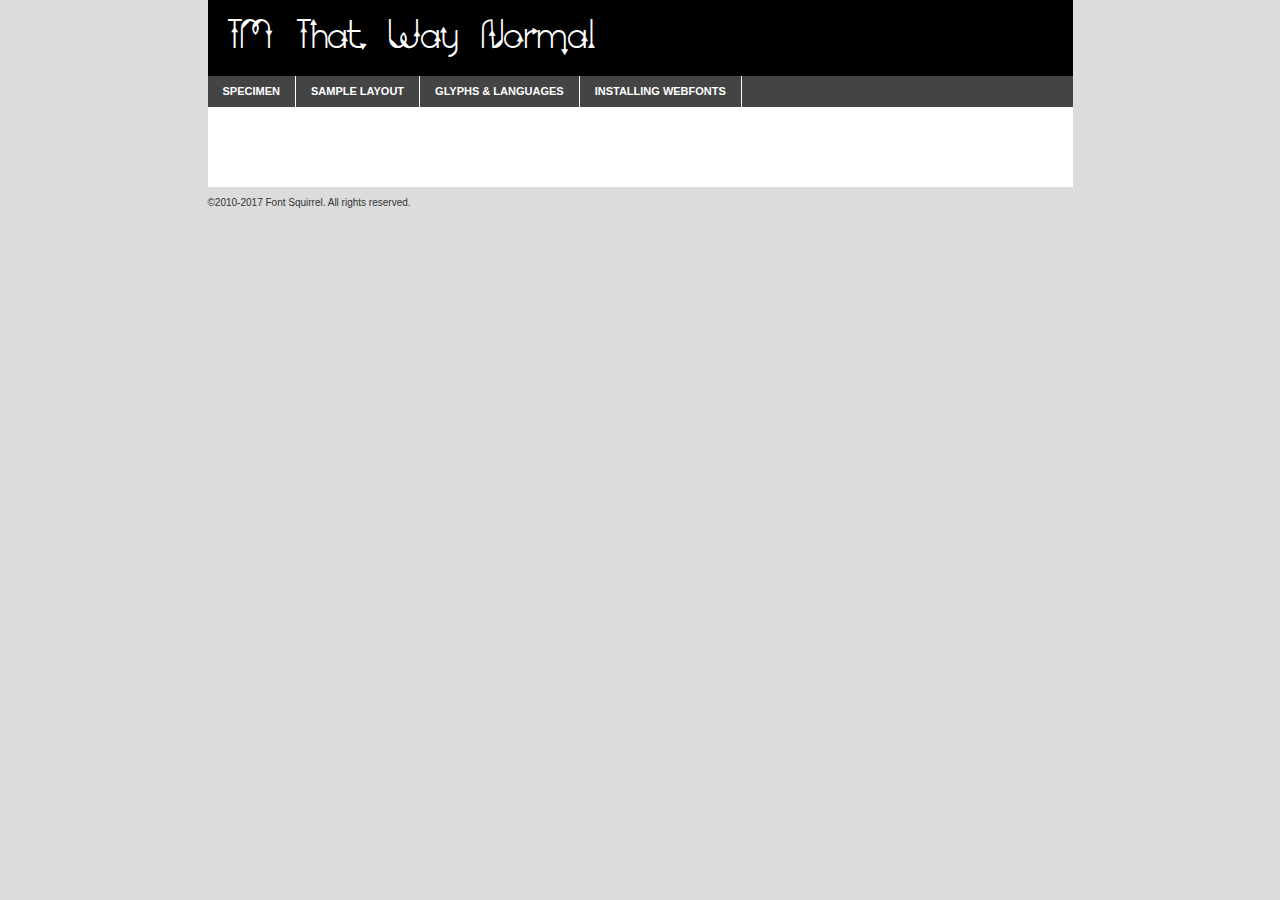
<file: fonttmthatwaynormal/tmthwn__-demo.html>
<!DOCTYPE html PUBLIC "-//W3C//DTD XHTML 1.0 Transitional//EN"
	"http://www.w3.org/TR/xhtml1/DTD/xhtml1-transitional.dtd">

<html xmlns="http://www.w3.org/1999/xhtml" xml:lang="en" lang="en">
<head>
	<meta http-equiv="Content-Type" content="text/html; charset=utf-8" />
	<script src="http://ajax.googleapis.com/ajax/libs/jquery/1.7.2/jquery.min.js" type="text/javascript" charset="utf-8"></script>
	<script type="text/javascript">
	(function($){$.fn.easyTabs=function(option){var param=jQuery.extend({fadeSpeed:"fast",defaultContent:1,activeClass:'active'},option);$(this).each(function(){var thisId="#"+this.id;if(param.defaultContent==''){param.defaultContent=1;}
	if(typeof param.defaultContent=="number")
	{var defaultTab=$(thisId+" .tabs li:eq("+(param.defaultContent-1)+") a").attr('href').substr(1);}else{var defaultTab=param.defaultContent;}
	$(thisId+" .tabs li a").each(function(){var tabToHide=$(this).attr('href').substr(1);$("#"+tabToHide).addClass('easytabs-tab-content');});hideAll();changeContent(defaultTab);function hideAll(){$(thisId+" .easytabs-tab-content").hide();}
	function changeContent(tabId){hideAll();$(thisId+" .tabs li").removeClass(param.activeClass);$(thisId+" .tabs li a[href=#"+tabId+"]").closest('li').addClass(param.activeClass);if(param.fadeSpeed!="none")
	{$(thisId+" #"+tabId).fadeIn(param.fadeSpeed);}else{$(thisId+" #"+tabId).show();}}
	$(thisId+" .tabs li").click(function(){var tabId=$(this).find('a').attr('href').substr(1);changeContent(tabId);return false;});});}})(jQuery);
	</script>
	<link rel="stylesheet" href="specimen_files/specimen_stylesheet.css" type="text/css" charset="utf-8" />
	<link rel="stylesheet" href="stylesheet.css" type="text/css" charset="utf-8" />

	<style type="text/css">
					body{
				font-family: 'tm_that_waynormal';
							}
		</style>

	<title>TM That Way Normal Specimen</title>
	
	
	<script type="text/javascript" charset="utf-8">
		$(document).ready(function() {
			$('#container').easyTabs({defaultContent:1});
		});
	</script>
</head>

<body>
<div id="container">
	<div id="header">
		TM That Way Normal	</div>
	<ul class="tabs">
		<li><a href="#specimen">Specimen</a></li>
		<li><a href="#layout">Sample Layout</a></li>
				<li><a href="#glyphs">Glyphs &amp; Languages</a></li>
		<li><a href="#installing">Installing Webfonts</a></li>
		
	</ul>
	
	<div id="main_content">

		
			<div id="specimen">
		
				<div class="section">
					<div class="grid12 firstcol">
						<div class="huge">AaBb</div>
					</div>
				</div>
		
				<div class="section">
					<div class="glyph_range">A&#x200B;B&#x200b;C&#x200b;D&#x200b;E&#x200b;F&#x200b;G&#x200b;H&#x200b;I&#x200b;J&#x200b;K&#x200b;L&#x200b;M&#x200b;N&#x200b;O&#x200b;P&#x200b;Q&#x200b;R&#x200b;S&#x200b;T&#x200b;U&#x200b;V&#x200b;W&#x200b;X&#x200b;Y&#x200b;Z&#x200b;a&#x200b;b&#x200b;c&#x200b;d&#x200b;e&#x200b;f&#x200b;g&#x200b;h&#x200b;i&#x200b;j&#x200b;k&#x200b;l&#x200b;m&#x200b;n&#x200b;o&#x200b;p&#x200b;q&#x200b;r&#x200b;s&#x200b;t&#x200b;u&#x200b;v&#x200b;w&#x200b;x&#x200b;y&#x200b;z&#x200b;1&#x200b;2&#x200b;3&#x200b;4&#x200b;5&#x200b;6&#x200b;7&#x200b;8&#x200b;9&#x200b;0&#x200b;&amp;&#x200b;.&#x200b;,&#x200b;?&#x200b;!&#x200b;&#64;&#x200b;(&#x200b;)&#x200b;#&#x200b;$&#x200b;%&#x200b;*&#x200b;+&#x200b;-&#x200b;=&#x200b;:&#x200b;;</div>
				</div>
				<div class="section">
					<div class="grid12 firstcol">
						<table class="sample_table">
							<tr><td>10</td><td class="size10">abcdefghijklmnopqrstuvwxyzABCDEFGHIJKLMNOPQRSTUVWXYZ0123456789abcdefghijklmnopqrstuvwxyzABCDEFGHIJKLMNOPQRSTUVWXYZ0123456789abcdefghijklmnopqrstuvwxyzABCDEFGHIJKLMNOPQRSTUVWXYZ</td></tr>
							<tr><td>11</td><td class="size11">abcdefghijklmnopqrstuvwxyzABCDEFGHIJKLMNOPQRSTUVWXYZ0123456789abcdefghijklmnopqrstuvwxyzABCDEFGHIJKLMNOPQRSTUVWXYZ0123456789abcdefghijklmnopqrstuvwxyzABCDEFGHIJKLMNOPQRSTUVWXYZ</td></tr>
							<tr><td>12</td><td class="size12">abcdefghijklmnopqrstuvwxyzABCDEFGHIJKLMNOPQRSTUVWXYZ0123456789abcdefghijklmnopqrstuvwxyzABCDEFGHIJKLMNOPQRSTUVWXYZ0123456789abcdefghijklmnopqrstuvwxyzABCDEFGHIJKLMNOPQRSTUVWXYZ</td></tr>
							<tr><td>13</td><td class="size13">abcdefghijklmnopqrstuvwxyzABCDEFGHIJKLMNOPQRSTUVWXYZ0123456789abcdefghijklmnopqrstuvwxyzABCDEFGHIJKLMNOPQRSTUVWXYZ0123456789abcdefghijklmnopqrstuvwxyzABCDEFGHIJKLMNOPQRSTUVWXYZ</td></tr>
							<tr><td>14</td><td class="size14">abcdefghijklmnopqrstuvwxyzABCDEFGHIJKLMNOPQRSTUVWXYZ0123456789abcdefghijklmnopqrstuvwxyzABCDEFGHIJKLMNOPQRSTUVWXYZ0123456789abcdefghijklmnopqrstuvwxyzABCDEFGHIJKLMNOPQRSTUVWXYZ</td></tr>
							<tr><td>16</td><td class="size16">abcdefghijklmnopqrstuvwxyzABCDEFGHIJKLMNOPQRSTUVWXYZ0123456789abcdefghijklmnopqrstuvwxyzABCDEFGHIJKLMNOPQRSTUVWXYZ</td></tr>
							<tr><td>18</td><td class="size18">abcdefghijklmnopqrstuvwxyzABCDEFGHIJKLMNOPQRSTUVWXYZ0123456789abcdefghijklmnopqrstuvwxyzABCDEFGHIJKLMNOPQRSTUVWXYZ</td></tr>
							<tr><td>20</td><td class="size20">abcdefghijklmnopqrstuvwxyzABCDEFGHIJKLMNOPQRSTUVWXYZ0123456789abcdefghijklmnopqrstuvwxyzABCDEFGHIJKLMNOPQRSTUVWXYZ</td></tr>
							<tr><td>24</td><td class="size24">abcdefghijklmnopqrstuvwxyzABCDEFGHIJKLMNOPQRSTUVWXYZ0123456789abcdefghijklmnopqrstuvwxyzABCDEFGHIJKLMNOPQRSTUVWXYZ</td></tr>
							<tr><td>30</td><td class="size30">abcdefghijklmnopqrstuvwxyzABCDEFGHIJKLMNOPQRSTUVWXYZ0123456789abcdefghijklmnopqrstuvwxyzABCDEFGHIJKLMNOPQRSTUVWXYZ</td></tr>
							<tr><td>36</td><td class="size36">abcdefghijklmnopqrstuvwxyzABCDEFGHIJKLMNOPQRSTUVWXYZ0123456789abcdefghijklmnopqrstuvwxyzABCDEFGHIJKLMNOPQRSTUVWXYZ</td></tr>
							<tr><td>48</td><td class="size48">abcdefghijklmnopqrstuvwxyzABCDEFGHIJKLMNOPQRSTUVWXYZ0123456789abcdefghijklmnopqrstuvwxyzABCDEFGHIJKLMNOPQRSTUVWXYZ</td></tr>
							<tr><td>60</td><td class="size60">abcdefghijklmnopqrstuvwxyzABCDEFGHIJKLMNOPQRSTUVWXYZ0123456789abcdefghijklmnopqrstuvwxyzABCDEFGHIJKLMNOPQRSTUVWXYZ</td></tr>
							<tr><td>72</td><td class="size72">abcdefghijklmnopqrstuvwxyzABCDEFGHIJKLMNOPQRSTUVWXYZ0123456789abcdefghijklmnopqrstuvwxyzABCDEFGHIJKLMNOPQRSTUVWXYZ</td></tr>
							<tr><td>90</td><td class="size90">abcdefghijklmnopqrstuvwxyzABCDEFGHIJKLMNOPQRSTUVWXYZ0123456789abcdefghijklmnopqrstuvwxyzABCDEFGHIJKLMNOPQRSTUVWXYZ</td></tr>
						</table>
				
					</div>
			
				</div>
		
		
		
								<div class="section" id="bodycomparison">


										<div id="xheight">
				<div class="fontbody">&#x25FC;&#x25FC;&#x25FC;&#x25FC;&#x25FC;&#x25FC;&#x25FC;&#x25FC;&#x25FC;&#x25FC;&#x25FC;&#x25FC;&#x25FC;&#x25FC;&#x25FC;&#x25FC;&#x25FC;&#x25FC;&#x25FC;&#x25FC;&#x25FC;&#x25FC;&#x25FC;&#x25FC;&#x25FC;&#x25FC;&#x25FC;&#x25FC;&#x25FC;&#x25FC;&#x25FC;&#x25FC;&#x25FC;&#x25FC;&#x25FC;&#x25FC;&#x25FC;&#x25FC;&#x25FC;&#x25FC;&#x25FC;&#x25FC;&#x25FC;&#x25FC;&#x25FC;&#x25FC;&#x25FC;&#x25FC;&#x25FC;&#x25FC;&#x25FC;&#x25FC;&#x25FC;&#x25FC;&#x25FC;&#x25FC;&#x25FC;&#x25FC;&#x25FC;&#x25FC;&#x25FC;&#x25FC;&#x25FC;&#x25FC;&#x25FC;&#x25FC;&#x25FC;&#x25FC;&#x25FC;&#x25FC;&#x25FC;&#x25FC;&#x25FC;&#x25FC;&#x25FC;&#x25FC;&#x25FC;&#x25FC;&#x25FC;&#x25FC;&#x25FC;&#x25FC;&#x25FC;&#x25FC;&#x25FC;&#x25FC;&#x25FC;&#x25FC;&#x25FC;&#x25FC;&#x25FC;&#x25FC;&#x25FC;&#x25FC;&#x25FC;&#x25FC;&#x25FC;&#x25FC;&#x25FC;body</div><div class="arialbody">body</div><div class="verdanabody">body</div><div class="georgiabody">body</div></div>
										<div class="fontbody" style="z-index:1">
											body<span>TM That Way Normal</span>
										</div>
										<div class="arialbody" style="z-index:1">
											body<span>Arial</span>
										</div>
										<div class="verdanabody" style="z-index:1">
											body<span>Verdana</span>
										</div>
										<div class="georgiabody" style="z-index:1">
											body<span>Georgia</span>
										</div>



								</div>
		
		
				<div class="section psample psample_row1" id="">
					
					<div class="grid2 firstcol">
						<p class="size10"><span>10.</span>Aenean lacinia bibendum nulla sed consectetur. Fusce dapibus, tellus ac cursus commodo, tortor mauris condimentum nibh, ut fermentum massa justo sit amet risus. Nullam id dolor id nibh ultricies vehicula ut id elit. Cum sociis natoque penatibus et magnis dis parturient montes, nascetur ridiculus mus. Nulla vitae elit libero, a pharetra augue.</p>
			
					</div>
					<div class="grid3">
						<p class="size11"><span>11.</span>Aenean lacinia bibendum nulla sed consectetur. Fusce dapibus, tellus ac cursus commodo, tortor mauris condimentum nibh, ut fermentum massa justo sit amet risus. Nullam id dolor id nibh ultricies vehicula ut id elit. Cum sociis natoque penatibus et magnis dis parturient montes, nascetur ridiculus mus. Nulla vitae elit libero, a pharetra augue.</p>
			
					</div>
					<div class="grid3">
						<p class="size12"><span>12.</span>Aenean lacinia bibendum nulla sed consectetur. Fusce dapibus, tellus ac cursus commodo, tortor mauris condimentum nibh, ut fermentum massa justo sit amet risus. Nullam id dolor id nibh ultricies vehicula ut id elit. Cum sociis natoque penatibus et magnis dis parturient montes, nascetur ridiculus mus. Nulla vitae elit libero, a pharetra augue.</p>
			
					</div>
					<div class="grid4">
						<p class="size13"><span>13.</span>Aenean lacinia bibendum nulla sed consectetur. Fusce dapibus, tellus ac cursus commodo, tortor mauris condimentum nibh, ut fermentum massa justo sit amet risus. Nullam id dolor id nibh ultricies vehicula ut id elit. Cum sociis natoque penatibus et magnis dis parturient montes, nascetur ridiculus mus. Nulla vitae elit libero, a pharetra augue.</p>
			
					</div>
					<div class="white_blend"></div>
					
				</div>
				<div class="section psample psample_row2" id="">
					<div class="grid3 firstcol">
						<p class="size14"><span>14.</span>Aenean lacinia bibendum nulla sed consectetur. Fusce dapibus, tellus ac cursus commodo, tortor mauris condimentum nibh, ut fermentum massa justo sit amet risus. Nullam id dolor id nibh ultricies vehicula ut id elit. Cum sociis natoque penatibus et magnis dis parturient montes, nascetur ridiculus mus. Nulla vitae elit libero, a pharetra augue.</p>
			
					</div>
					<div class="grid4">
						<p class="size16"><span>16.</span>Aenean lacinia bibendum nulla sed consectetur. Fusce dapibus, tellus ac cursus commodo, tortor mauris condimentum nibh, ut fermentum massa justo sit amet risus. Nullam id dolor id nibh ultricies vehicula ut id elit. Cum sociis natoque penatibus et magnis dis parturient montes, nascetur ridiculus mus. Nulla vitae elit libero, a pharetra augue.</p>
			
					</div>
					<div class="grid5">
						<p class="size18"><span>18.</span>Aenean lacinia bibendum nulla sed consectetur. Fusce dapibus, tellus ac cursus commodo, tortor mauris condimentum nibh, ut fermentum massa justo sit amet risus. Nullam id dolor id nibh ultricies vehicula ut id elit. Cum sociis natoque penatibus et magnis dis parturient montes, nascetur ridiculus mus. Nulla vitae elit libero, a pharetra augue.</p>
			
					</div>

					<div class="white_blend"></div>

				</div>
				
				<div class="section psample psample_row3" id="">
					<div class="grid5 firstcol">
						<p class="size20"><span>20.</span>Aenean lacinia bibendum nulla sed consectetur. Fusce dapibus, tellus ac cursus commodo, tortor mauris condimentum nibh, ut fermentum massa justo sit amet risus. Nullam id dolor id nibh ultricies vehicula ut id elit. Cum sociis natoque penatibus et magnis dis parturient montes, nascetur ridiculus mus. Nulla vitae elit libero, a pharetra augue.</p>
					</div>
					<div class="grid7">
						<p class="size24"><span>24.</span>Aenean lacinia bibendum nulla sed consectetur. Fusce dapibus, tellus ac cursus commodo, tortor mauris condimentum nibh, ut fermentum massa justo sit amet risus. Nullam id dolor id nibh ultricies vehicula ut id elit. Cum sociis natoque penatibus et magnis dis parturient montes, nascetur ridiculus mus. Nulla vitae elit libero, a pharetra augue.</p>
					</div>
					
					<div class="white_blend"></div>
					
				</div>
				
				<div class="section psample psample_row4" id="">
					<div class="grid12 firstcol">
						<p class="size30"><span>30.</span>Aenean lacinia bibendum nulla sed consectetur. Fusce dapibus, tellus ac cursus commodo, tortor mauris condimentum nibh, ut fermentum massa justo sit amet risus. Nullam id dolor id nibh ultricies vehicula ut id elit. Cum sociis natoque penatibus et magnis dis parturient montes, nascetur ridiculus mus. Nulla vitae elit libero, a pharetra augue.</p>
					</div>
					<div class="white_blend"></div>
					
				</div>
				
				
				
				<div class="section psample psample_row1 fullreverse">
					<div class="grid2 firstcol">
						<p class="size10"><span>10.</span>Aenean lacinia bibendum nulla sed consectetur. Fusce dapibus, tellus ac cursus commodo, tortor mauris condimentum nibh, ut fermentum massa justo sit amet risus. Nullam id dolor id nibh ultricies vehicula ut id elit. Cum sociis natoque penatibus et magnis dis parturient montes, nascetur ridiculus mus. Nulla vitae elit libero, a pharetra augue.</p>
			
					</div>
					<div class="grid3">
						<p class="size11"><span>11.</span>Aenean lacinia bibendum nulla sed consectetur. Fusce dapibus, tellus ac cursus commodo, tortor mauris condimentum nibh, ut fermentum massa justo sit amet risus. Nullam id dolor id nibh ultricies vehicula ut id elit. Cum sociis natoque penatibus et magnis dis parturient montes, nascetur ridiculus mus. Nulla vitae elit libero, a pharetra augue.</p>
			
					</div>
					<div class="grid3">
						<p class="size12"><span>12.</span>Aenean lacinia bibendum nulla sed consectetur. Fusce dapibus, tellus ac cursus commodo, tortor mauris condimentum nibh, ut fermentum massa justo sit amet risus. Nullam id dolor id nibh ultricies vehicula ut id elit. Cum sociis natoque penatibus et magnis dis parturient montes, nascetur ridiculus mus. Nulla vitae elit libero, a pharetra augue.</p>
			
					</div>
					<div class="grid4">
						<p class="size13"><span>13.</span>Aenean lacinia bibendum nulla sed consectetur. Fusce dapibus, tellus ac cursus commodo, tortor mauris condimentum nibh, ut fermentum massa justo sit amet risus. Nullam id dolor id nibh ultricies vehicula ut id elit. Cum sociis natoque penatibus et magnis dis parturient montes, nascetur ridiculus mus. Nulla vitae elit libero, a pharetra augue.</p>
			
					</div>
					<div class="black_blend"></div>
					
				</div>
				
				<div class="section psample psample_row2 fullreverse">
					<div class="grid3 firstcol">
						<p class="size14"><span>14.</span>Aenean lacinia bibendum nulla sed consectetur. Fusce dapibus, tellus ac cursus commodo, tortor mauris condimentum nibh, ut fermentum massa justo sit amet risus. Nullam id dolor id nibh ultricies vehicula ut id elit. Cum sociis natoque penatibus et magnis dis parturient montes, nascetur ridiculus mus. Nulla vitae elit libero, a pharetra augue.</p>
			
					</div>
					<div class="grid4">
						<p class="size16"><span>16.</span>Aenean lacinia bibendum nulla sed consectetur. Fusce dapibus, tellus ac cursus commodo, tortor mauris condimentum nibh, ut fermentum massa justo sit amet risus. Nullam id dolor id nibh ultricies vehicula ut id elit. Cum sociis natoque penatibus et magnis dis parturient montes, nascetur ridiculus mus. Nulla vitae elit libero, a pharetra augue.</p>
			
					</div>
					<div class="grid5">
						<p class="size18"><span>18.</span>Aenean lacinia bibendum nulla sed consectetur. Fusce dapibus, tellus ac cursus commodo, tortor mauris condimentum nibh, ut fermentum massa justo sit amet risus. Nullam id dolor id nibh ultricies vehicula ut id elit. Cum sociis natoque penatibus et magnis dis parturient montes, nascetur ridiculus mus. Nulla vitae elit libero, a pharetra augue.</p>
			
					</div>
					<div class="black_blend"></div>

				</div>
				
				<div class="section psample fullreverse psample_row3" id="">
					<div class="grid5 firstcol">
						<p class="size20"><span>20.</span>Aenean lacinia bibendum nulla sed consectetur. Fusce dapibus, tellus ac cursus commodo, tortor mauris condimentum nibh, ut fermentum massa justo sit amet risus. Nullam id dolor id nibh ultricies vehicula ut id elit. Cum sociis natoque penatibus et magnis dis parturient montes, nascetur ridiculus mus. Nulla vitae elit libero, a pharetra augue.</p>
					</div>
					<div class="grid7">
						<p class="size24"><span>24.</span>Aenean lacinia bibendum nulla sed consectetur. Fusce dapibus, tellus ac cursus commodo, tortor mauris condimentum nibh, ut fermentum massa justo sit amet risus. Nullam id dolor id nibh ultricies vehicula ut id elit. Cum sociis natoque penatibus et magnis dis parturient montes, nascetur ridiculus mus. Nulla vitae elit libero, a pharetra augue.</p>
					</div>
					
					<div class="black_blend"></div>
					
				</div>
				
				<div class="section psample fullreverse psample_row4" id="" style="border-bottom: 20px #000 solid;">
					<div class="grid12 firstcol">
						<p class="size30"><span>30.</span>Aenean lacinia bibendum nulla sed consectetur. Fusce dapibus, tellus ac cursus commodo, tortor mauris condimentum nibh, ut fermentum massa justo sit amet risus. Nullam id dolor id nibh ultricies vehicula ut id elit. Cum sociis natoque penatibus et magnis dis parturient montes, nascetur ridiculus mus. Nulla vitae elit libero, a pharetra augue.</p>
					</div>
					<div class="black_blend"></div>
					
				</div>
				
				
				
				
			</div>
			
			<div id="layout">
				
				<div class="section">
					
					<div class="grid12 firstcol">
						<h1>Lorem Ipsum Dolor</h1>
						<h2>Etiam porta sem malesuada magna mollis euismod</h2>
						
						<p class="byline">By <a href="#link">Aenean Lacinia</a></p>
					</div>
				</div>
				<div class="section">
					<div class="grid8 firstcol">
						<p class="large">Donec sed odio dui. Morbi leo risus, porta ac consectetur ac, vestibulum at eros. Fusce dapibus, tellus ac cursus commodo, tortor mauris condimentum nibh, ut fermentum massa justo sit amet risus. </p>

						
						<h3>Pellentesque ornare sem</h3>

						<p>Maecenas sed diam eget risus varius blandit sit amet non magna. Maecenas faucibus mollis interdum. Donec ullamcorper nulla non metus auctor fringilla. Nullam id dolor id nibh ultricies vehicula ut id elit. Nullam id dolor id nibh ultricies vehicula ut id elit. </p>

						<p>Aenean eu leo quam. Pellentesque ornare sem lacinia quam venenatis vestibulum. Lorem ipsum dolor sit amet, consectetur adipiscing elit. Cum sociis natoque penatibus et magnis dis parturient montes, nascetur ridiculus mus. </p>

						<p>Nulla vitae elit libero, a pharetra augue. Praesent commodo cursus magna, vel scelerisque nisl consectetur et. Aenean lacinia bibendum nulla sed consectetur. </p>

						<p>Nullam quis risus eget urna mollis ornare vel eu leo. Nullam quis risus eget urna mollis ornare vel eu leo. Maecenas sed diam eget risus varius blandit sit amet non magna. Donec ullamcorper nulla non metus auctor fringilla. </p>

						<h3>Cras mattis consectetur</h3>

						<p>Aenean eu leo quam. Pellentesque ornare sem lacinia quam venenatis vestibulum. Aenean lacinia bibendum nulla sed consectetur. Integer posuere erat a ante venenatis dapibus posuere velit aliquet. Cras mattis consectetur purus sit amet fermentum. </p>

						<p>Nullam id dolor id nibh ultricies vehicula ut id elit. Nullam quis risus eget urna mollis ornare vel eu leo. Cras mattis consectetur purus sit amet fermentum.</p>
					</div>
					
					<div class="grid4 sidebar">
						
						<div class="box reverse">
							<p class="last">Nullam quis risus eget urna mollis ornare vel eu leo. Donec ullamcorper nulla non metus auctor fringilla. Cras mattis consectetur purus sit amet fermentum. Sed posuere consectetur est at lobortis. Lorem ipsum dolor sit amet, consectetur adipiscing elit. </p>
						</div>
						
						<p class="caption">Maecenas sed diam eget risus varius.</p>

						<p>Vestibulum id ligula porta felis euismod semper. Integer posuere erat a ante venenatis dapibus posuere velit aliquet. Vestibulum id ligula porta felis euismod semper. Sed posuere consectetur est at lobortis. Maecenas sed diam eget risus varius blandit sit amet non magna. Fusce dapibus, tellus ac cursus commodo, tortor mauris condimentum nibh, ut fermentum massa justo sit amet risus. </p>

					

						<p>Duis mollis, est non commodo luctus, nisi erat porttitor ligula, eget lacinia odio sem nec elit. Aenean lacinia bibendum nulla sed consectetur. Vivamus sagittis lacus vel augue laoreet rutrum faucibus dolor auctor. Aenean lacinia bibendum nulla sed consectetur. Nullam quis risus eget urna mollis ornare vel eu leo. </p>

						<p>Praesent commodo cursus magna, vel scelerisque nisl consectetur et. Donec ullamcorper nulla non metus auctor fringilla. Maecenas faucibus mollis interdum. Fusce dapibus, tellus ac cursus commodo, tortor mauris condimentum nibh, ut fermentum massa justo sit amet risus. </p>

					</div>
				</div>
				
			</div>


			



		<div id="glyphs">
			<div class="section">
				<div class="grid12 firstcol">
			
				<h1>Language Support</h1>
				<p>The subset of TM That Way Normal in this kit supports the following languages:<br />
			
					English, Arrernte, Bislama, Cebuano, Fijian, Gilbertese, Hmong, Ibanag, Iloko_ilokano, Interglossa_glosa, Interlingua, Lojban, Norfolk_pitcairnese, Oromo, Rotokas, Seychelles_creole, Shona, Somali, Southern_ndebele, Swahili, Swati_swazi, Tok_pisin, Warlpiri, Xhosa, Zulu, Latinbasic, Demo				</p>
				<h1>Glyph Chart</h1>
				<p>The subset of TM That Way Normal in this kit includes all the glyphs listed below. Unicode entities are included above each glyph to help you insert individual characters into your layout.</p>
				<div id="glyph_chart">
			
																				 <div><p>&amp;#13;</p>&#13;</div>
																				 <div><p>&amp;#32;</p>&#32;</div>
																				 <div><p>&amp;#48;</p>&#48;</div>
																				 <div><p>&amp;#49;</p>&#49;</div>
																				 <div><p>&amp;#50;</p>&#50;</div>
																				 <div><p>&amp;#51;</p>&#51;</div>
																				 <div><p>&amp;#52;</p>&#52;</div>
																				 <div><p>&amp;#53;</p>&#53;</div>
																				 <div><p>&amp;#54;</p>&#54;</div>
																				 <div><p>&amp;#55;</p>&#55;</div>
																				 <div><p>&amp;#56;</p>&#56;</div>
																				 <div><p>&amp;#57;</p>&#57;</div>
																				 <div><p>&amp;#58;</p>&#58;</div>
																				 <div><p>&amp;#59;</p>&#59;</div>
																				 <div><p>&amp;#60;</p>&#60;</div>
																				 <div><p>&amp;#61;</p>&#61;</div>
																				 <div><p>&amp;#62;</p>&#62;</div>
																				 <div><p>&amp;#63;</p>&#63;</div>
																				 <div><p>&amp;#64;</p>&#64;</div>
																				 <div><p>&amp;#65;</p>&#65;</div>
																				 <div><p>&amp;#66;</p>&#66;</div>
																				 <div><p>&amp;#67;</p>&#67;</div>
																				 <div><p>&amp;#68;</p>&#68;</div>
																				 <div><p>&amp;#69;</p>&#69;</div>
																				 <div><p>&amp;#70;</p>&#70;</div>
																				 <div><p>&amp;#71;</p>&#71;</div>
																				 <div><p>&amp;#72;</p>&#72;</div>
																				 <div><p>&amp;#73;</p>&#73;</div>
																				 <div><p>&amp;#74;</p>&#74;</div>
																				 <div><p>&amp;#75;</p>&#75;</div>
																				 <div><p>&amp;#76;</p>&#76;</div>
																				 <div><p>&amp;#77;</p>&#77;</div>
																				 <div><p>&amp;#78;</p>&#78;</div>
																				 <div><p>&amp;#79;</p>&#79;</div>
																				 <div><p>&amp;#80;</p>&#80;</div>
																				 <div><p>&amp;#81;</p>&#81;</div>
																				 <div><p>&amp;#82;</p>&#82;</div>
																				 <div><p>&amp;#83;</p>&#83;</div>
																				 <div><p>&amp;#84;</p>&#84;</div>
																				 <div><p>&amp;#85;</p>&#85;</div>
																				 <div><p>&amp;#86;</p>&#86;</div>
																				 <div><p>&amp;#87;</p>&#87;</div>
																				 <div><p>&amp;#88;</p>&#88;</div>
																				 <div><p>&amp;#89;</p>&#89;</div>
																				 <div><p>&amp;#90;</p>&#90;</div>
																				 <div><p>&amp;#91;</p>&#91;</div>
																				 <div><p>&amp;#92;</p>&#92;</div>
																				 <div><p>&amp;#93;</p>&#93;</div>
																				 <div><p>&amp;#94;</p>&#94;</div>
																				 <div><p>&amp;#95;</p>&#95;</div>
																				 <div><p>&amp;#96;</p>&#96;</div>
																				 <div><p>&amp;#97;</p>&#97;</div>
																				 <div><p>&amp;#98;</p>&#98;</div>
																				 <div><p>&amp;#99;</p>&#99;</div>
																				 <div><p>&amp;#100;</p>&#100;</div>
																				 <div><p>&amp;#101;</p>&#101;</div>
																				 <div><p>&amp;#102;</p>&#102;</div>
																				 <div><p>&amp;#103;</p>&#103;</div>
																				 <div><p>&amp;#104;</p>&#104;</div>
																				 <div><p>&amp;#105;</p>&#105;</div>
																				 <div><p>&amp;#106;</p>&#106;</div>
																				 <div><p>&amp;#107;</p>&#107;</div>
																				 <div><p>&amp;#108;</p>&#108;</div>
																				 <div><p>&amp;#109;</p>&#109;</div>
																				 <div><p>&amp;#110;</p>&#110;</div>
																				 <div><p>&amp;#111;</p>&#111;</div>
																				 <div><p>&amp;#112;</p>&#112;</div>
																				 <div><p>&amp;#113;</p>&#113;</div>
																				 <div><p>&amp;#114;</p>&#114;</div>
																				 <div><p>&amp;#115;</p>&#115;</div>
																				 <div><p>&amp;#116;</p>&#116;</div>
																				 <div><p>&amp;#117;</p>&#117;</div>
																				 <div><p>&amp;#118;</p>&#118;</div>
																				 <div><p>&amp;#119;</p>&#119;</div>
																				 <div><p>&amp;#120;</p>&#120;</div>
																				 <div><p>&amp;#121;</p>&#121;</div>
																				 <div><p>&amp;#122;</p>&#122;</div>
																				 <div><p>&amp;#160;</p>&#160;</div>
																				 <div><p>&amp;#8192;</p>&#8192;</div>
																				 <div><p>&amp;#8193;</p>&#8193;</div>
																				 <div><p>&amp;#8194;</p>&#8194;</div>
																				 <div><p>&amp;#8195;</p>&#8195;</div>
																				 <div><p>&amp;#8196;</p>&#8196;</div>
																				 <div><p>&amp;#8197;</p>&#8197;</div>
																				 <div><p>&amp;#8198;</p>&#8198;</div>
																				 <div><p>&amp;#8199;</p>&#8199;</div>
																				 <div><p>&amp;#8200;</p>&#8200;</div>
																				 <div><p>&amp;#8201;</p>&#8201;</div>
																				 <div><p>&amp;#8202;</p>&#8202;</div>
																				 <div><p>&amp;#8239;</p>&#8239;</div>
																				 <div><p>&amp;#8287;</p>&#8287;</div>
																				 <div><p>&amp;#9724;</p>&#9724;</div>
																																						</div>	
				</div>
		
		
			</div>
		</div>
		
		
		<div id="specs">
			
		</div>
	
		<div id="installing">
			<div class="section">
				<div class="grid7 firstcol">
					<h1>Installing Webfonts</h1>
					
					<p>Webfonts are supported by all major browser platforms but not all in the same way. There are currently four different font formats that must be included in order to target all browsers. This includes TTF, WOFF, EOT and SVG.</p>
					
					<h2>1. Upload your webfonts</h2>
					<p>You must upload your webfont kit to your website. They should be in or near the same directory as your CSS files.</p>
					
					<h2>2. Include the webfont stylesheet</h2>
					<p>A special CSS @font-face declaration helps the various browsers select the appropriate font it needs without causing you a bunch of headaches. Learn more about this syntax by reading the <a href="https://www.fontspring.com/blog/further-hardening-of-the-bulletproof-syntax">Fontspring blog post</a> about it. The code for it is as follows:</p>


<code>
@font-face{ 
	font-family: 'MyWebFont';
	src: url('WebFont.eot');
	src: url('WebFont.eot?#iefix') format('embedded-opentype'),
	     url('WebFont.woff') format('woff'),
	     url('WebFont.ttf') format('truetype'),
	     url('WebFont.svg#webfont') format('svg');
}
</code>

	<p>We've already gone ahead and generated the code for you. All you have to do is link to the stylesheet in your HTML, like this:</p>
	<code>&lt;link rel=&quot;stylesheet&quot; href=&quot;stylesheet.css&quot; type=&quot;text/css&quot; charset=&quot;utf-8&quot; /&gt;</code>

					<h2>3. Modify your own stylesheet</h2>
					<p>To take advantage of your new fonts, you must tell your stylesheet to use them. Look at the original @font-face declaration above and find the property called "font-family." The name linked there will be what you use to reference the font. Prepend that webfont name to the font stack in the "font-family" property, inside the selector you want to change. For example:</p>
<code>p { font-family: 'WebFont', Arial, sans-serif; }</code>

<h2>4. Test</h2>
<p>Getting webfonts to work cross-browser <em>can</em> be tricky. Use the information in the sidebar to help you if you find that fonts aren't loading in a particular browser.</p>
				</div>
				
				<div class="grid5 sidebar">
					<div class="box">
						<h2>Troubleshooting<br />Font-Face Problems</h2>
						<p>Having trouble getting your webfonts to load in your new website? Here are some tips to sort out what might be the problem.</p>

						<h3>Fonts not showing in any browser</h3>

						<p>This sounds like you need to work on the plumbing. You either did not upload the fonts to the correct directory, or you did not link the fonts properly in the CSS. If you've confirmed that all this is correct and you still have a problem, take a look at your .htaccess file and see if requests are getting intercepted.</p>

						<h3>Fonts not loading in iPhone or iPad</h3>

						<p>The most common problem here is that you are serving the fonts from an IIS server. IIS refuses to serve files that have unknown MIME types. If that is the case, you must set the MIME type for SVG to "image/svg+xml" in the server settings. Follow these instructions from Microsoft if you need help.</p>

						<h3>Fonts not loading in Firefox</h3>

						<p>The primary reason for this failure? You are still using a version Firefox older than 3.5. So upgrade already! If that isn't it, then you are very likely serving fonts from a different domain. Firefox requires that all font assets be served from the same domain. Lastly it is possible that you need to add WOFF to your list of MIME types (if you are serving via IIS.)</p>

						<h3>Fonts not loading in IE</h3>

						<p>Are you looking at Internet Explorer on an actual Windows machine or are you cheating by using a service like Adobe BrowserLab? Many of these screenshot services do not render @font-face for IE. Best to test it on a real machine.</p>

						<h3>Fonts not loading in IE9</h3>

						<p>IE9, like Firefox, requires that fonts be served from the same domain as the website. Make sure that is the case.</p>
					</div>
				</div>
			</div>
			
		</div>
	
	</div>
	<div id="footer">
		<p>&copy;2010-2017 Font Squirrel. All rights reserved.</p>
	</div>
</div>
</body>
</html>
</file>
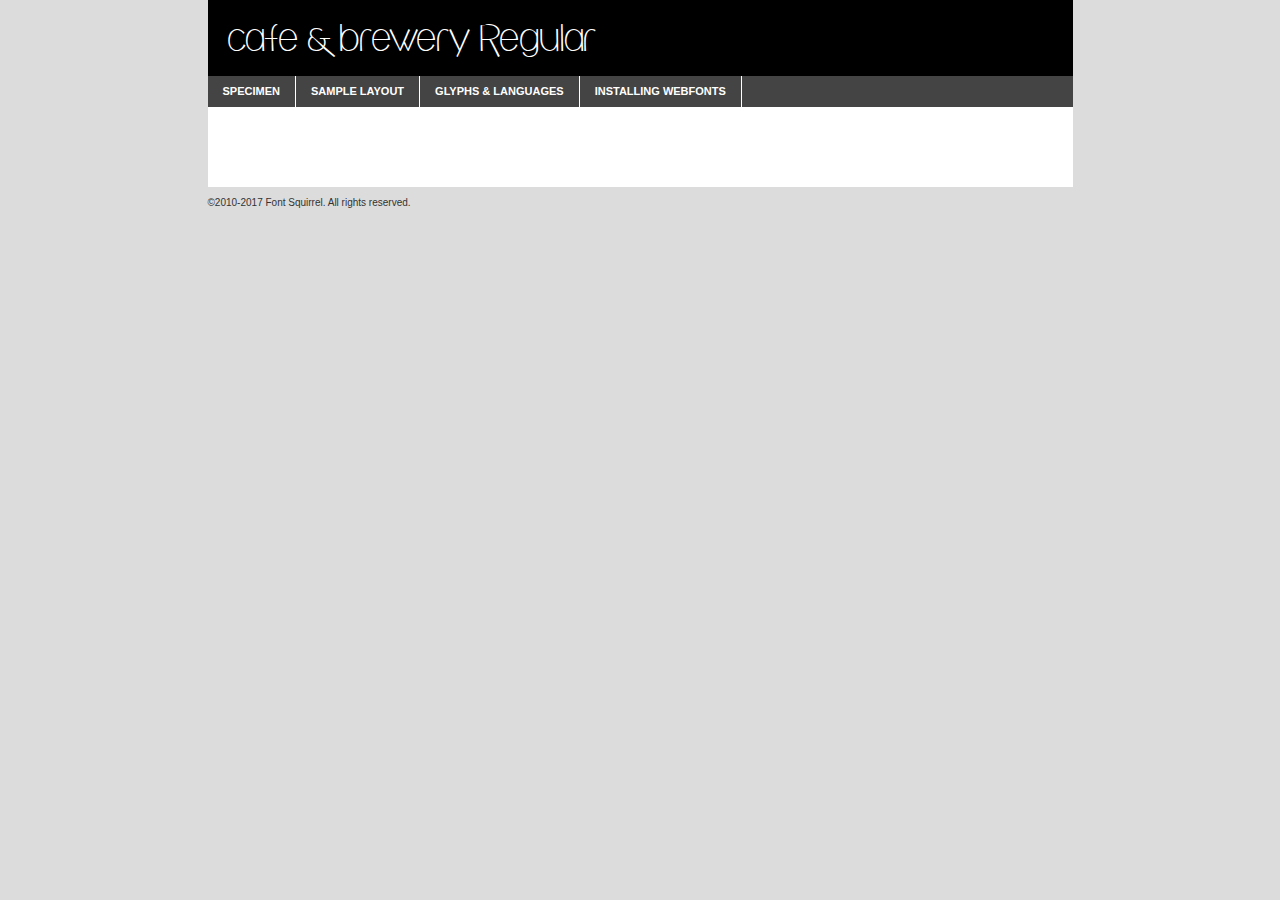
<file: webfontkit-20180427-222538/cafe__brewery-demo.html>
<!DOCTYPE html PUBLIC "-//W3C//DTD XHTML 1.0 Transitional//EN"
	"http://www.w3.org/TR/xhtml1/DTD/xhtml1-transitional.dtd">

<html xmlns="http://www.w3.org/1999/xhtml" xml:lang="en" lang="en">
<head>
	<meta http-equiv="Content-Type" content="text/html; charset=utf-8" />
	<script src="http://ajax.googleapis.com/ajax/libs/jquery/1.7.2/jquery.min.js" type="text/javascript" charset="utf-8"></script>
	<script type="text/javascript">
	(function($){$.fn.easyTabs=function(option){var param=jQuery.extend({fadeSpeed:"fast",defaultContent:1,activeClass:'active'},option);$(this).each(function(){var thisId="#"+this.id;if(param.defaultContent==''){param.defaultContent=1;}
	if(typeof param.defaultContent=="number")
	{var defaultTab=$(thisId+" .tabs li:eq("+(param.defaultContent-1)+") a").attr('href').substr(1);}else{var defaultTab=param.defaultContent;}
	$(thisId+" .tabs li a").each(function(){var tabToHide=$(this).attr('href').substr(1);$("#"+tabToHide).addClass('easytabs-tab-content');});hideAll();changeContent(defaultTab);function hideAll(){$(thisId+" .easytabs-tab-content").hide();}
	function changeContent(tabId){hideAll();$(thisId+" .tabs li").removeClass(param.activeClass);$(thisId+" .tabs li a[href=#"+tabId+"]").closest('li').addClass(param.activeClass);if(param.fadeSpeed!="none")
	{$(thisId+" #"+tabId).fadeIn(param.fadeSpeed);}else{$(thisId+" #"+tabId).show();}}
	$(thisId+" .tabs li").click(function(){var tabId=$(this).find('a').attr('href').substr(1);changeContent(tabId);return false;});});}})(jQuery);
	</script>
	<link rel="stylesheet" href="specimen_files/specimen_stylesheet.css" type="text/css" charset="utf-8" />
	<link rel="stylesheet" href="stylesheet.css" type="text/css" charset="utf-8" />

	<style type="text/css">
					body{
				font-family: 'cafe___breweryregular';
							}
		</style>

	<title>cafe &  brewery Regular Specimen</title>
	
	
	<script type="text/javascript" charset="utf-8">
		$(document).ready(function() {
			$('#container').easyTabs({defaultContent:1});
		});
	</script>
</head>

<body>
<div id="container">
	<div id="header">
		cafe &  brewery Regular	</div>
	<ul class="tabs">
		<li><a href="#specimen">Specimen</a></li>
		<li><a href="#layout">Sample Layout</a></li>
				<li><a href="#glyphs">Glyphs &amp; Languages</a></li>
		<li><a href="#installing">Installing Webfonts</a></li>
		
	</ul>
	
	<div id="main_content">

		
			<div id="specimen">
		
				<div class="section">
					<div class="grid12 firstcol">
						<div class="huge">AaBb</div>
					</div>
				</div>
		
				<div class="section">
					<div class="glyph_range">A&#x200B;B&#x200b;C&#x200b;D&#x200b;E&#x200b;F&#x200b;G&#x200b;H&#x200b;I&#x200b;J&#x200b;K&#x200b;L&#x200b;M&#x200b;N&#x200b;O&#x200b;P&#x200b;Q&#x200b;R&#x200b;S&#x200b;T&#x200b;U&#x200b;V&#x200b;W&#x200b;X&#x200b;Y&#x200b;Z&#x200b;a&#x200b;b&#x200b;c&#x200b;d&#x200b;e&#x200b;f&#x200b;g&#x200b;h&#x200b;i&#x200b;j&#x200b;k&#x200b;l&#x200b;m&#x200b;n&#x200b;o&#x200b;p&#x200b;q&#x200b;r&#x200b;s&#x200b;t&#x200b;u&#x200b;v&#x200b;w&#x200b;x&#x200b;y&#x200b;z&#x200b;1&#x200b;2&#x200b;3&#x200b;4&#x200b;5&#x200b;6&#x200b;7&#x200b;8&#x200b;9&#x200b;0&#x200b;&amp;&#x200b;.&#x200b;,&#x200b;?&#x200b;!&#x200b;&#64;&#x200b;(&#x200b;)&#x200b;#&#x200b;$&#x200b;%&#x200b;*&#x200b;+&#x200b;-&#x200b;=&#x200b;:&#x200b;;</div>
				</div>
				<div class="section">
					<div class="grid12 firstcol">
						<table class="sample_table">
							<tr><td>10</td><td class="size10">abcdefghijklmnopqrstuvwxyzABCDEFGHIJKLMNOPQRSTUVWXYZ0123456789abcdefghijklmnopqrstuvwxyzABCDEFGHIJKLMNOPQRSTUVWXYZ0123456789abcdefghijklmnopqrstuvwxyzABCDEFGHIJKLMNOPQRSTUVWXYZ</td></tr>
							<tr><td>11</td><td class="size11">abcdefghijklmnopqrstuvwxyzABCDEFGHIJKLMNOPQRSTUVWXYZ0123456789abcdefghijklmnopqrstuvwxyzABCDEFGHIJKLMNOPQRSTUVWXYZ0123456789abcdefghijklmnopqrstuvwxyzABCDEFGHIJKLMNOPQRSTUVWXYZ</td></tr>
							<tr><td>12</td><td class="size12">abcdefghijklmnopqrstuvwxyzABCDEFGHIJKLMNOPQRSTUVWXYZ0123456789abcdefghijklmnopqrstuvwxyzABCDEFGHIJKLMNOPQRSTUVWXYZ0123456789abcdefghijklmnopqrstuvwxyzABCDEFGHIJKLMNOPQRSTUVWXYZ</td></tr>
							<tr><td>13</td><td class="size13">abcdefghijklmnopqrstuvwxyzABCDEFGHIJKLMNOPQRSTUVWXYZ0123456789abcdefghijklmnopqrstuvwxyzABCDEFGHIJKLMNOPQRSTUVWXYZ0123456789abcdefghijklmnopqrstuvwxyzABCDEFGHIJKLMNOPQRSTUVWXYZ</td></tr>
							<tr><td>14</td><td class="size14">abcdefghijklmnopqrstuvwxyzABCDEFGHIJKLMNOPQRSTUVWXYZ0123456789abcdefghijklmnopqrstuvwxyzABCDEFGHIJKLMNOPQRSTUVWXYZ0123456789abcdefghijklmnopqrstuvwxyzABCDEFGHIJKLMNOPQRSTUVWXYZ</td></tr>
							<tr><td>16</td><td class="size16">abcdefghijklmnopqrstuvwxyzABCDEFGHIJKLMNOPQRSTUVWXYZ0123456789abcdefghijklmnopqrstuvwxyzABCDEFGHIJKLMNOPQRSTUVWXYZ</td></tr>
							<tr><td>18</td><td class="size18">abcdefghijklmnopqrstuvwxyzABCDEFGHIJKLMNOPQRSTUVWXYZ0123456789abcdefghijklmnopqrstuvwxyzABCDEFGHIJKLMNOPQRSTUVWXYZ</td></tr>
							<tr><td>20</td><td class="size20">abcdefghijklmnopqrstuvwxyzABCDEFGHIJKLMNOPQRSTUVWXYZ0123456789abcdefghijklmnopqrstuvwxyzABCDEFGHIJKLMNOPQRSTUVWXYZ</td></tr>
							<tr><td>24</td><td class="size24">abcdefghijklmnopqrstuvwxyzABCDEFGHIJKLMNOPQRSTUVWXYZ0123456789abcdefghijklmnopqrstuvwxyzABCDEFGHIJKLMNOPQRSTUVWXYZ</td></tr>
							<tr><td>30</td><td class="size30">abcdefghijklmnopqrstuvwxyzABCDEFGHIJKLMNOPQRSTUVWXYZ0123456789abcdefghijklmnopqrstuvwxyzABCDEFGHIJKLMNOPQRSTUVWXYZ</td></tr>
							<tr><td>36</td><td class="size36">abcdefghijklmnopqrstuvwxyzABCDEFGHIJKLMNOPQRSTUVWXYZ0123456789abcdefghijklmnopqrstuvwxyzABCDEFGHIJKLMNOPQRSTUVWXYZ</td></tr>
							<tr><td>48</td><td class="size48">abcdefghijklmnopqrstuvwxyzABCDEFGHIJKLMNOPQRSTUVWXYZ0123456789abcdefghijklmnopqrstuvwxyzABCDEFGHIJKLMNOPQRSTUVWXYZ</td></tr>
							<tr><td>60</td><td class="size60">abcdefghijklmnopqrstuvwxyzABCDEFGHIJKLMNOPQRSTUVWXYZ0123456789abcdefghijklmnopqrstuvwxyzABCDEFGHIJKLMNOPQRSTUVWXYZ</td></tr>
							<tr><td>72</td><td class="size72">abcdefghijklmnopqrstuvwxyzABCDEFGHIJKLMNOPQRSTUVWXYZ0123456789abcdefghijklmnopqrstuvwxyzABCDEFGHIJKLMNOPQRSTUVWXYZ</td></tr>
							<tr><td>90</td><td class="size90">abcdefghijklmnopqrstuvwxyzABCDEFGHIJKLMNOPQRSTUVWXYZ0123456789abcdefghijklmnopqrstuvwxyzABCDEFGHIJKLMNOPQRSTUVWXYZ</td></tr>
						</table>
				
					</div>
			
				</div>
		
		
		
								<div class="section" id="bodycomparison">


										<div id="xheight">
				<div class="fontbody">&#x25FC;&#x25FC;&#x25FC;&#x25FC;&#x25FC;&#x25FC;&#x25FC;&#x25FC;&#x25FC;&#x25FC;&#x25FC;&#x25FC;&#x25FC;&#x25FC;&#x25FC;&#x25FC;&#x25FC;&#x25FC;&#x25FC;&#x25FC;&#x25FC;&#x25FC;&#x25FC;&#x25FC;&#x25FC;&#x25FC;&#x25FC;&#x25FC;&#x25FC;&#x25FC;&#x25FC;&#x25FC;&#x25FC;&#x25FC;&#x25FC;&#x25FC;&#x25FC;&#x25FC;&#x25FC;&#x25FC;&#x25FC;&#x25FC;&#x25FC;&#x25FC;&#x25FC;&#x25FC;&#x25FC;&#x25FC;&#x25FC;&#x25FC;&#x25FC;&#x25FC;&#x25FC;&#x25FC;&#x25FC;&#x25FC;&#x25FC;&#x25FC;&#x25FC;&#x25FC;&#x25FC;&#x25FC;&#x25FC;&#x25FC;&#x25FC;&#x25FC;&#x25FC;&#x25FC;&#x25FC;&#x25FC;&#x25FC;&#x25FC;&#x25FC;&#x25FC;&#x25FC;&#x25FC;&#x25FC;&#x25FC;&#x25FC;&#x25FC;&#x25FC;&#x25FC;&#x25FC;&#x25FC;&#x25FC;&#x25FC;&#x25FC;&#x25FC;&#x25FC;&#x25FC;&#x25FC;&#x25FC;&#x25FC;&#x25FC;&#x25FC;&#x25FC;&#x25FC;&#x25FC;&#x25FC;body</div><div class="arialbody">body</div><div class="verdanabody">body</div><div class="georgiabody">body</div></div>
										<div class="fontbody" style="z-index:1">
											body<span>cafe &  brewery Regular</span>
										</div>
										<div class="arialbody" style="z-index:1">
											body<span>Arial</span>
										</div>
										<div class="verdanabody" style="z-index:1">
											body<span>Verdana</span>
										</div>
										<div class="georgiabody" style="z-index:1">
											body<span>Georgia</span>
										</div>



								</div>
		
		
				<div class="section psample psample_row1" id="">
					
					<div class="grid2 firstcol">
						<p class="size10"><span>10.</span>Aenean lacinia bibendum nulla sed consectetur. Fusce dapibus, tellus ac cursus commodo, tortor mauris condimentum nibh, ut fermentum massa justo sit amet risus. Nullam id dolor id nibh ultricies vehicula ut id elit. Cum sociis natoque penatibus et magnis dis parturient montes, nascetur ridiculus mus. Nulla vitae elit libero, a pharetra augue.</p>
			
					</div>
					<div class="grid3">
						<p class="size11"><span>11.</span>Aenean lacinia bibendum nulla sed consectetur. Fusce dapibus, tellus ac cursus commodo, tortor mauris condimentum nibh, ut fermentum massa justo sit amet risus. Nullam id dolor id nibh ultricies vehicula ut id elit. Cum sociis natoque penatibus et magnis dis parturient montes, nascetur ridiculus mus. Nulla vitae elit libero, a pharetra augue.</p>
			
					</div>
					<div class="grid3">
						<p class="size12"><span>12.</span>Aenean lacinia bibendum nulla sed consectetur. Fusce dapibus, tellus ac cursus commodo, tortor mauris condimentum nibh, ut fermentum massa justo sit amet risus. Nullam id dolor id nibh ultricies vehicula ut id elit. Cum sociis natoque penatibus et magnis dis parturient montes, nascetur ridiculus mus. Nulla vitae elit libero, a pharetra augue.</p>
			
					</div>
					<div class="grid4">
						<p class="size13"><span>13.</span>Aenean lacinia bibendum nulla sed consectetur. Fusce dapibus, tellus ac cursus commodo, tortor mauris condimentum nibh, ut fermentum massa justo sit amet risus. Nullam id dolor id nibh ultricies vehicula ut id elit. Cum sociis natoque penatibus et magnis dis parturient montes, nascetur ridiculus mus. Nulla vitae elit libero, a pharetra augue.</p>
			
					</div>
					<div class="white_blend"></div>
					
				</div>
				<div class="section psample psample_row2" id="">
					<div class="grid3 firstcol">
						<p class="size14"><span>14.</span>Aenean lacinia bibendum nulla sed consectetur. Fusce dapibus, tellus ac cursus commodo, tortor mauris condimentum nibh, ut fermentum massa justo sit amet risus. Nullam id dolor id nibh ultricies vehicula ut id elit. Cum sociis natoque penatibus et magnis dis parturient montes, nascetur ridiculus mus. Nulla vitae elit libero, a pharetra augue.</p>
			
					</div>
					<div class="grid4">
						<p class="size16"><span>16.</span>Aenean lacinia bibendum nulla sed consectetur. Fusce dapibus, tellus ac cursus commodo, tortor mauris condimentum nibh, ut fermentum massa justo sit amet risus. Nullam id dolor id nibh ultricies vehicula ut id elit. Cum sociis natoque penatibus et magnis dis parturient montes, nascetur ridiculus mus. Nulla vitae elit libero, a pharetra augue.</p>
			
					</div>
					<div class="grid5">
						<p class="size18"><span>18.</span>Aenean lacinia bibendum nulla sed consectetur. Fusce dapibus, tellus ac cursus commodo, tortor mauris condimentum nibh, ut fermentum massa justo sit amet risus. Nullam id dolor id nibh ultricies vehicula ut id elit. Cum sociis natoque penatibus et magnis dis parturient montes, nascetur ridiculus mus. Nulla vitae elit libero, a pharetra augue.</p>
			
					</div>

					<div class="white_blend"></div>

				</div>
				
				<div class="section psample psample_row3" id="">
					<div class="grid5 firstcol">
						<p class="size20"><span>20.</span>Aenean lacinia bibendum nulla sed consectetur. Fusce dapibus, tellus ac cursus commodo, tortor mauris condimentum nibh, ut fermentum massa justo sit amet risus. Nullam id dolor id nibh ultricies vehicula ut id elit. Cum sociis natoque penatibus et magnis dis parturient montes, nascetur ridiculus mus. Nulla vitae elit libero, a pharetra augue.</p>
					</div>
					<div class="grid7">
						<p class="size24"><span>24.</span>Aenean lacinia bibendum nulla sed consectetur. Fusce dapibus, tellus ac cursus commodo, tortor mauris condimentum nibh, ut fermentum massa justo sit amet risus. Nullam id dolor id nibh ultricies vehicula ut id elit. Cum sociis natoque penatibus et magnis dis parturient montes, nascetur ridiculus mus. Nulla vitae elit libero, a pharetra augue.</p>
					</div>
					
					<div class="white_blend"></div>
					
				</div>
				
				<div class="section psample psample_row4" id="">
					<div class="grid12 firstcol">
						<p class="size30"><span>30.</span>Aenean lacinia bibendum nulla sed consectetur. Fusce dapibus, tellus ac cursus commodo, tortor mauris condimentum nibh, ut fermentum massa justo sit amet risus. Nullam id dolor id nibh ultricies vehicula ut id elit. Cum sociis natoque penatibus et magnis dis parturient montes, nascetur ridiculus mus. Nulla vitae elit libero, a pharetra augue.</p>
					</div>
					<div class="white_blend"></div>
					
				</div>
				
				
				
				<div class="section psample psample_row1 fullreverse">
					<div class="grid2 firstcol">
						<p class="size10"><span>10.</span>Aenean lacinia bibendum nulla sed consectetur. Fusce dapibus, tellus ac cursus commodo, tortor mauris condimentum nibh, ut fermentum massa justo sit amet risus. Nullam id dolor id nibh ultricies vehicula ut id elit. Cum sociis natoque penatibus et magnis dis parturient montes, nascetur ridiculus mus. Nulla vitae elit libero, a pharetra augue.</p>
			
					</div>
					<div class="grid3">
						<p class="size11"><span>11.</span>Aenean lacinia bibendum nulla sed consectetur. Fusce dapibus, tellus ac cursus commodo, tortor mauris condimentum nibh, ut fermentum massa justo sit amet risus. Nullam id dolor id nibh ultricies vehicula ut id elit. Cum sociis natoque penatibus et magnis dis parturient montes, nascetur ridiculus mus. Nulla vitae elit libero, a pharetra augue.</p>
			
					</div>
					<div class="grid3">
						<p class="size12"><span>12.</span>Aenean lacinia bibendum nulla sed consectetur. Fusce dapibus, tellus ac cursus commodo, tortor mauris condimentum nibh, ut fermentum massa justo sit amet risus. Nullam id dolor id nibh ultricies vehicula ut id elit. Cum sociis natoque penatibus et magnis dis parturient montes, nascetur ridiculus mus. Nulla vitae elit libero, a pharetra augue.</p>
			
					</div>
					<div class="grid4">
						<p class="size13"><span>13.</span>Aenean lacinia bibendum nulla sed consectetur. Fusce dapibus, tellus ac cursus commodo, tortor mauris condimentum nibh, ut fermentum massa justo sit amet risus. Nullam id dolor id nibh ultricies vehicula ut id elit. Cum sociis natoque penatibus et magnis dis parturient montes, nascetur ridiculus mus. Nulla vitae elit libero, a pharetra augue.</p>
			
					</div>
					<div class="black_blend"></div>
					
				</div>
				
				<div class="section psample psample_row2 fullreverse">
					<div class="grid3 firstcol">
						<p class="size14"><span>14.</span>Aenean lacinia bibendum nulla sed consectetur. Fusce dapibus, tellus ac cursus commodo, tortor mauris condimentum nibh, ut fermentum massa justo sit amet risus. Nullam id dolor id nibh ultricies vehicula ut id elit. Cum sociis natoque penatibus et magnis dis parturient montes, nascetur ridiculus mus. Nulla vitae elit libero, a pharetra augue.</p>
			
					</div>
					<div class="grid4">
						<p class="size16"><span>16.</span>Aenean lacinia bibendum nulla sed consectetur. Fusce dapibus, tellus ac cursus commodo, tortor mauris condimentum nibh, ut fermentum massa justo sit amet risus. Nullam id dolor id nibh ultricies vehicula ut id elit. Cum sociis natoque penatibus et magnis dis parturient montes, nascetur ridiculus mus. Nulla vitae elit libero, a pharetra augue.</p>
			
					</div>
					<div class="grid5">
						<p class="size18"><span>18.</span>Aenean lacinia bibendum nulla sed consectetur. Fusce dapibus, tellus ac cursus commodo, tortor mauris condimentum nibh, ut fermentum massa justo sit amet risus. Nullam id dolor id nibh ultricies vehicula ut id elit. Cum sociis natoque penatibus et magnis dis parturient montes, nascetur ridiculus mus. Nulla vitae elit libero, a pharetra augue.</p>
			
					</div>
					<div class="black_blend"></div>

				</div>
				
				<div class="section psample fullreverse psample_row3" id="">
					<div class="grid5 firstcol">
						<p class="size20"><span>20.</span>Aenean lacinia bibendum nulla sed consectetur. Fusce dapibus, tellus ac cursus commodo, tortor mauris condimentum nibh, ut fermentum massa justo sit amet risus. Nullam id dolor id nibh ultricies vehicula ut id elit. Cum sociis natoque penatibus et magnis dis parturient montes, nascetur ridiculus mus. Nulla vitae elit libero, a pharetra augue.</p>
					</div>
					<div class="grid7">
						<p class="size24"><span>24.</span>Aenean lacinia bibendum nulla sed consectetur. Fusce dapibus, tellus ac cursus commodo, tortor mauris condimentum nibh, ut fermentum massa justo sit amet risus. Nullam id dolor id nibh ultricies vehicula ut id elit. Cum sociis natoque penatibus et magnis dis parturient montes, nascetur ridiculus mus. Nulla vitae elit libero, a pharetra augue.</p>
					</div>
					
					<div class="black_blend"></div>
					
				</div>
				
				<div class="section psample fullreverse psample_row4" id="" style="border-bottom: 20px #000 solid;">
					<div class="grid12 firstcol">
						<p class="size30"><span>30.</span>Aenean lacinia bibendum nulla sed consectetur. Fusce dapibus, tellus ac cursus commodo, tortor mauris condimentum nibh, ut fermentum massa justo sit amet risus. Nullam id dolor id nibh ultricies vehicula ut id elit. Cum sociis natoque penatibus et magnis dis parturient montes, nascetur ridiculus mus. Nulla vitae elit libero, a pharetra augue.</p>
					</div>
					<div class="black_blend"></div>
					
				</div>
				
				
				
				
			</div>
			
			<div id="layout">
				
				<div class="section">
					
					<div class="grid12 firstcol">
						<h1>Lorem Ipsum Dolor</h1>
						<h2>Etiam porta sem malesuada magna mollis euismod</h2>
						
						<p class="byline">By <a href="#link">Aenean Lacinia</a></p>
					</div>
				</div>
				<div class="section">
					<div class="grid8 firstcol">
						<p class="large">Donec sed odio dui. Morbi leo risus, porta ac consectetur ac, vestibulum at eros. Fusce dapibus, tellus ac cursus commodo, tortor mauris condimentum nibh, ut fermentum massa justo sit amet risus. </p>

						
						<h3>Pellentesque ornare sem</h3>

						<p>Maecenas sed diam eget risus varius blandit sit amet non magna. Maecenas faucibus mollis interdum. Donec ullamcorper nulla non metus auctor fringilla. Nullam id dolor id nibh ultricies vehicula ut id elit. Nullam id dolor id nibh ultricies vehicula ut id elit. </p>

						<p>Aenean eu leo quam. Pellentesque ornare sem lacinia quam venenatis vestibulum. Lorem ipsum dolor sit amet, consectetur adipiscing elit. Cum sociis natoque penatibus et magnis dis parturient montes, nascetur ridiculus mus. </p>

						<p>Nulla vitae elit libero, a pharetra augue. Praesent commodo cursus magna, vel scelerisque nisl consectetur et. Aenean lacinia bibendum nulla sed consectetur. </p>

						<p>Nullam quis risus eget urna mollis ornare vel eu leo. Nullam quis risus eget urna mollis ornare vel eu leo. Maecenas sed diam eget risus varius blandit sit amet non magna. Donec ullamcorper nulla non metus auctor fringilla. </p>

						<h3>Cras mattis consectetur</h3>

						<p>Aenean eu leo quam. Pellentesque ornare sem lacinia quam venenatis vestibulum. Aenean lacinia bibendum nulla sed consectetur. Integer posuere erat a ante venenatis dapibus posuere velit aliquet. Cras mattis consectetur purus sit amet fermentum. </p>

						<p>Nullam id dolor id nibh ultricies vehicula ut id elit. Nullam quis risus eget urna mollis ornare vel eu leo. Cras mattis consectetur purus sit amet fermentum.</p>
					</div>
					
					<div class="grid4 sidebar">
						
						<div class="box reverse">
							<p class="last">Nullam quis risus eget urna mollis ornare vel eu leo. Donec ullamcorper nulla non metus auctor fringilla. Cras mattis consectetur purus sit amet fermentum. Sed posuere consectetur est at lobortis. Lorem ipsum dolor sit amet, consectetur adipiscing elit. </p>
						</div>
						
						<p class="caption">Maecenas sed diam eget risus varius.</p>

						<p>Vestibulum id ligula porta felis euismod semper. Integer posuere erat a ante venenatis dapibus posuere velit aliquet. Vestibulum id ligula porta felis euismod semper. Sed posuere consectetur est at lobortis. Maecenas sed diam eget risus varius blandit sit amet non magna. Fusce dapibus, tellus ac cursus commodo, tortor mauris condimentum nibh, ut fermentum massa justo sit amet risus. </p>

					

						<p>Duis mollis, est non commodo luctus, nisi erat porttitor ligula, eget lacinia odio sem nec elit. Aenean lacinia bibendum nulla sed consectetur. Vivamus sagittis lacus vel augue laoreet rutrum faucibus dolor auctor. Aenean lacinia bibendum nulla sed consectetur. Nullam quis risus eget urna mollis ornare vel eu leo. </p>

						<p>Praesent commodo cursus magna, vel scelerisque nisl consectetur et. Donec ullamcorper nulla non metus auctor fringilla. Maecenas faucibus mollis interdum. Fusce dapibus, tellus ac cursus commodo, tortor mauris condimentum nibh, ut fermentum massa justo sit amet risus. </p>

					</div>
				</div>
				
			</div>


			



		<div id="glyphs">
			<div class="section">
				<div class="grid12 firstcol">
			
				<h1>Language Support</h1>
				<p>The subset of cafe &  brewery Regular in this kit supports the following languages:<br />
			
					Albanian, Basque, Breton, Chamorro, Danish, Dutch, English, Faroese, Finnish, French, Frisian, Galician, German, Icelandic, Italian, Malagasy, Norwegian, Portuguese, Spanish, Alsatian, Aragonese, Arapaho, Arrernte, Asturian, Aymara, Bislama, Cebuano, Corsican, Fijian, French_creole, Genoese, Gilbertese, Greenlandic, Haitian_creole, Hiligaynon, Hmong, Hopi, Ibanag, Iloko_ilokano, Indonesian, Interglossa_glosa, Interlingua, Irish_gaelic, Jerriais, Lojban, Lombard, Luxembourgeois, Manx, Mohawk, Norfolk_pitcairnese, Occitan, Oromo, Pangasinan, Papiamento, Piedmontese, Potawatomi, Rhaeto-romance, Romansh, Rotokas, Sami_lule, Samoan, Sardinian, Scots_gaelic, Seychelles_creole, Shona, Sicilian, Somali, Southern_ndebele, Swahili, Swati_swazi, Tagalog_filipino_pilipino, Tetum, Tok_pisin, Uyghur_latinized, Volapuk, Walloon, Warlpiri, Xhosa, Yapese, Zulu, Latinbasic, Ubasic, Demo				</p>
				<h1>Glyph Chart</h1>
				<p>The subset of cafe &  brewery Regular in this kit includes all the glyphs listed below. Unicode entities are included above each glyph to help you insert individual characters into your layout.</p>
				<div id="glyph_chart">
			
																				 <div><p>&amp;#32;</p>&#32;</div>
																				 <div><p>&amp;#33;</p>&#33;</div>
																				 <div><p>&amp;#34;</p>&#34;</div>
																				 <div><p>&amp;#35;</p>&#35;</div>
																				 <div><p>&amp;#36;</p>&#36;</div>
																				 <div><p>&amp;#37;</p>&#37;</div>
																				 <div><p>&amp;#38;</p>&#38;</div>
																				 <div><p>&amp;#39;</p>&#39;</div>
																				 <div><p>&amp;#40;</p>&#40;</div>
																				 <div><p>&amp;#41;</p>&#41;</div>
																				 <div><p>&amp;#42;</p>&#42;</div>
																				 <div><p>&amp;#43;</p>&#43;</div>
																				 <div><p>&amp;#44;</p>&#44;</div>
																				 <div><p>&amp;#45;</p>&#45;</div>
																				 <div><p>&amp;#46;</p>&#46;</div>
																				 <div><p>&amp;#47;</p>&#47;</div>
																				 <div><p>&amp;#48;</p>&#48;</div>
																				 <div><p>&amp;#49;</p>&#49;</div>
																				 <div><p>&amp;#50;</p>&#50;</div>
																				 <div><p>&amp;#51;</p>&#51;</div>
																				 <div><p>&amp;#52;</p>&#52;</div>
																				 <div><p>&amp;#53;</p>&#53;</div>
																				 <div><p>&amp;#54;</p>&#54;</div>
																				 <div><p>&amp;#55;</p>&#55;</div>
																				 <div><p>&amp;#56;</p>&#56;</div>
																				 <div><p>&amp;#57;</p>&#57;</div>
																				 <div><p>&amp;#58;</p>&#58;</div>
																				 <div><p>&amp;#59;</p>&#59;</div>
																				 <div><p>&amp;#60;</p>&#60;</div>
																				 <div><p>&amp;#61;</p>&#61;</div>
																				 <div><p>&amp;#62;</p>&#62;</div>
																				 <div><p>&amp;#63;</p>&#63;</div>
																				 <div><p>&amp;#64;</p>&#64;</div>
																				 <div><p>&amp;#65;</p>&#65;</div>
																				 <div><p>&amp;#66;</p>&#66;</div>
																				 <div><p>&amp;#67;</p>&#67;</div>
																				 <div><p>&amp;#68;</p>&#68;</div>
																				 <div><p>&amp;#69;</p>&#69;</div>
																				 <div><p>&amp;#70;</p>&#70;</div>
																				 <div><p>&amp;#71;</p>&#71;</div>
																				 <div><p>&amp;#72;</p>&#72;</div>
																				 <div><p>&amp;#73;</p>&#73;</div>
																				 <div><p>&amp;#74;</p>&#74;</div>
																				 <div><p>&amp;#75;</p>&#75;</div>
																				 <div><p>&amp;#76;</p>&#76;</div>
																				 <div><p>&amp;#77;</p>&#77;</div>
																				 <div><p>&amp;#78;</p>&#78;</div>
																				 <div><p>&amp;#79;</p>&#79;</div>
																				 <div><p>&amp;#80;</p>&#80;</div>
																				 <div><p>&amp;#81;</p>&#81;</div>
																				 <div><p>&amp;#82;</p>&#82;</div>
																				 <div><p>&amp;#83;</p>&#83;</div>
																				 <div><p>&amp;#84;</p>&#84;</div>
																				 <div><p>&amp;#85;</p>&#85;</div>
																				 <div><p>&amp;#86;</p>&#86;</div>
																				 <div><p>&amp;#87;</p>&#87;</div>
																				 <div><p>&amp;#88;</p>&#88;</div>
																				 <div><p>&amp;#89;</p>&#89;</div>
																				 <div><p>&amp;#90;</p>&#90;</div>
																				 <div><p>&amp;#91;</p>&#91;</div>
																				 <div><p>&amp;#92;</p>&#92;</div>
																				 <div><p>&amp;#93;</p>&#93;</div>
																				 <div><p>&amp;#94;</p>&#94;</div>
																				 <div><p>&amp;#95;</p>&#95;</div>
																				 <div><p>&amp;#96;</p>&#96;</div>
																				 <div><p>&amp;#97;</p>&#97;</div>
																				 <div><p>&amp;#98;</p>&#98;</div>
																				 <div><p>&amp;#99;</p>&#99;</div>
																				 <div><p>&amp;#100;</p>&#100;</div>
																				 <div><p>&amp;#101;</p>&#101;</div>
																				 <div><p>&amp;#102;</p>&#102;</div>
																				 <div><p>&amp;#103;</p>&#103;</div>
																				 <div><p>&amp;#104;</p>&#104;</div>
																				 <div><p>&amp;#105;</p>&#105;</div>
																				 <div><p>&amp;#106;</p>&#106;</div>
																				 <div><p>&amp;#107;</p>&#107;</div>
																				 <div><p>&amp;#108;</p>&#108;</div>
																				 <div><p>&amp;#109;</p>&#109;</div>
																				 <div><p>&amp;#110;</p>&#110;</div>
																				 <div><p>&amp;#111;</p>&#111;</div>
																				 <div><p>&amp;#112;</p>&#112;</div>
																				 <div><p>&amp;#113;</p>&#113;</div>
																				 <div><p>&amp;#114;</p>&#114;</div>
																				 <div><p>&amp;#115;</p>&#115;</div>
																				 <div><p>&amp;#116;</p>&#116;</div>
																				 <div><p>&amp;#117;</p>&#117;</div>
																				 <div><p>&amp;#118;</p>&#118;</div>
																				 <div><p>&amp;#119;</p>&#119;</div>
																				 <div><p>&amp;#120;</p>&#120;</div>
																				 <div><p>&amp;#121;</p>&#121;</div>
																				 <div><p>&amp;#122;</p>&#122;</div>
																				 <div><p>&amp;#123;</p>&#123;</div>
																				 <div><p>&amp;#124;</p>&#124;</div>
																				 <div><p>&amp;#125;</p>&#125;</div>
																				 <div><p>&amp;#126;</p>&#126;</div>
																				 <div><p>&amp;#160;</p>&#160;</div>
																				 <div><p>&amp;#161;</p>&#161;</div>
																				 <div><p>&amp;#162;</p>&#162;</div>
																				 <div><p>&amp;#163;</p>&#163;</div>
																				 <div><p>&amp;#164;</p>&#164;</div>
																				 <div><p>&amp;#165;</p>&#165;</div>
																				 <div><p>&amp;#166;</p>&#166;</div>
																				 <div><p>&amp;#167;</p>&#167;</div>
																				 <div><p>&amp;#168;</p>&#168;</div>
																				 <div><p>&amp;#169;</p>&#169;</div>
																				 <div><p>&amp;#170;</p>&#170;</div>
																				 <div><p>&amp;#171;</p>&#171;</div>
																				 <div><p>&amp;#172;</p>&#172;</div>
																				 <div><p>&amp;#173;</p>&#173;</div>
																				 <div><p>&amp;#174;</p>&#174;</div>
																				 <div><p>&amp;#175;</p>&#175;</div>
																				 <div><p>&amp;#176;</p>&#176;</div>
																				 <div><p>&amp;#177;</p>&#177;</div>
																				 <div><p>&amp;#178;</p>&#178;</div>
																				 <div><p>&amp;#179;</p>&#179;</div>
																				 <div><p>&amp;#180;</p>&#180;</div>
																				 <div><p>&amp;#181;</p>&#181;</div>
																				 <div><p>&amp;#182;</p>&#182;</div>
																				 <div><p>&amp;#183;</p>&#183;</div>
																				 <div><p>&amp;#184;</p>&#184;</div>
																				 <div><p>&amp;#185;</p>&#185;</div>
																				 <div><p>&amp;#186;</p>&#186;</div>
																				 <div><p>&amp;#187;</p>&#187;</div>
																				 <div><p>&amp;#188;</p>&#188;</div>
																				 <div><p>&amp;#189;</p>&#189;</div>
																				 <div><p>&amp;#190;</p>&#190;</div>
																				 <div><p>&amp;#191;</p>&#191;</div>
																				 <div><p>&amp;#192;</p>&#192;</div>
																				 <div><p>&amp;#193;</p>&#193;</div>
																				 <div><p>&amp;#194;</p>&#194;</div>
																				 <div><p>&amp;#195;</p>&#195;</div>
																				 <div><p>&amp;#196;</p>&#196;</div>
																				 <div><p>&amp;#197;</p>&#197;</div>
																				 <div><p>&amp;#198;</p>&#198;</div>
																				 <div><p>&amp;#199;</p>&#199;</div>
																				 <div><p>&amp;#200;</p>&#200;</div>
																				 <div><p>&amp;#201;</p>&#201;</div>
																				 <div><p>&amp;#202;</p>&#202;</div>
																				 <div><p>&amp;#203;</p>&#203;</div>
																				 <div><p>&amp;#204;</p>&#204;</div>
																				 <div><p>&amp;#205;</p>&#205;</div>
																				 <div><p>&amp;#206;</p>&#206;</div>
																				 <div><p>&amp;#207;</p>&#207;</div>
																				 <div><p>&amp;#208;</p>&#208;</div>
																				 <div><p>&amp;#209;</p>&#209;</div>
																				 <div><p>&amp;#210;</p>&#210;</div>
																				 <div><p>&amp;#211;</p>&#211;</div>
																				 <div><p>&amp;#212;</p>&#212;</div>
																				 <div><p>&amp;#213;</p>&#213;</div>
																				 <div><p>&amp;#214;</p>&#214;</div>
																				 <div><p>&amp;#215;</p>&#215;</div>
																				 <div><p>&amp;#216;</p>&#216;</div>
																				 <div><p>&amp;#217;</p>&#217;</div>
																				 <div><p>&amp;#218;</p>&#218;</div>
																				 <div><p>&amp;#219;</p>&#219;</div>
																				 <div><p>&amp;#220;</p>&#220;</div>
																				 <div><p>&amp;#221;</p>&#221;</div>
																				 <div><p>&amp;#222;</p>&#222;</div>
																				 <div><p>&amp;#223;</p>&#223;</div>
																				 <div><p>&amp;#224;</p>&#224;</div>
																				 <div><p>&amp;#225;</p>&#225;</div>
																				 <div><p>&amp;#226;</p>&#226;</div>
																				 <div><p>&amp;#227;</p>&#227;</div>
																				 <div><p>&amp;#228;</p>&#228;</div>
																				 <div><p>&amp;#229;</p>&#229;</div>
																				 <div><p>&amp;#230;</p>&#230;</div>
																				 <div><p>&amp;#231;</p>&#231;</div>
																				 <div><p>&amp;#232;</p>&#232;</div>
																				 <div><p>&amp;#233;</p>&#233;</div>
																				 <div><p>&amp;#234;</p>&#234;</div>
																				 <div><p>&amp;#235;</p>&#235;</div>
																				 <div><p>&amp;#236;</p>&#236;</div>
																				 <div><p>&amp;#237;</p>&#237;</div>
																				 <div><p>&amp;#238;</p>&#238;</div>
																				 <div><p>&amp;#239;</p>&#239;</div>
																				 <div><p>&amp;#240;</p>&#240;</div>
																				 <div><p>&amp;#241;</p>&#241;</div>
																				 <div><p>&amp;#242;</p>&#242;</div>
																				 <div><p>&amp;#243;</p>&#243;</div>
																				 <div><p>&amp;#244;</p>&#244;</div>
																				 <div><p>&amp;#245;</p>&#245;</div>
																				 <div><p>&amp;#246;</p>&#246;</div>
																				 <div><p>&amp;#247;</p>&#247;</div>
																				 <div><p>&amp;#248;</p>&#248;</div>
																				 <div><p>&amp;#249;</p>&#249;</div>
																				 <div><p>&amp;#250;</p>&#250;</div>
																				 <div><p>&amp;#251;</p>&#251;</div>
																				 <div><p>&amp;#252;</p>&#252;</div>
																				 <div><p>&amp;#253;</p>&#253;</div>
																				 <div><p>&amp;#254;</p>&#254;</div>
																				 <div><p>&amp;#255;</p>&#255;</div>
																				 <div><p>&amp;#338;</p>&#338;</div>
																				 <div><p>&amp;#339;</p>&#339;</div>
																				 <div><p>&amp;#376;</p>&#376;</div>
																				 <div><p>&amp;#710;</p>&#710;</div>
																				 <div><p>&amp;#732;</p>&#732;</div>
																				 <div><p>&amp;#8192;</p>&#8192;</div>
																				 <div><p>&amp;#8193;</p>&#8193;</div>
																				 <div><p>&amp;#8194;</p>&#8194;</div>
																				 <div><p>&amp;#8195;</p>&#8195;</div>
																				 <div><p>&amp;#8196;</p>&#8196;</div>
																				 <div><p>&amp;#8197;</p>&#8197;</div>
																				 <div><p>&amp;#8198;</p>&#8198;</div>
																				 <div><p>&amp;#8199;</p>&#8199;</div>
																				 <div><p>&amp;#8200;</p>&#8200;</div>
																				 <div><p>&amp;#8201;</p>&#8201;</div>
																				 <div><p>&amp;#8202;</p>&#8202;</div>
																				 <div><p>&amp;#8208;</p>&#8208;</div>
																				 <div><p>&amp;#8209;</p>&#8209;</div>
																				 <div><p>&amp;#8210;</p>&#8210;</div>
																				 <div><p>&amp;#8211;</p>&#8211;</div>
																				 <div><p>&amp;#8212;</p>&#8212;</div>
																				 <div><p>&amp;#8216;</p>&#8216;</div>
																				 <div><p>&amp;#8217;</p>&#8217;</div>
																				 <div><p>&amp;#8218;</p>&#8218;</div>
																				 <div><p>&amp;#8220;</p>&#8220;</div>
																				 <div><p>&amp;#8221;</p>&#8221;</div>
																				 <div><p>&amp;#8222;</p>&#8222;</div>
																				 <div><p>&amp;#8226;</p>&#8226;</div>
																				 <div><p>&amp;#8230;</p>&#8230;</div>
																				 <div><p>&amp;#8239;</p>&#8239;</div>
																				 <div><p>&amp;#8249;</p>&#8249;</div>
																				 <div><p>&amp;#8250;</p>&#8250;</div>
																				 <div><p>&amp;#8287;</p>&#8287;</div>
																				 <div><p>&amp;#8364;</p>&#8364;</div>
																				 <div><p>&amp;#8482;</p>&#8482;</div>
																				 <div><p>&amp;#9724;</p>&#9724;</div>
																				 <div><p>&amp;#64257;</p>&#64257;</div>
																				 <div><p>&amp;#64258;</p>&#64258;</div>
																																																</div>	
				</div>
		
		
			</div>
		</div>
		
		
		<div id="specs">
			
		</div>
	
		<div id="installing">
			<div class="section">
				<div class="grid7 firstcol">
					<h1>Installing Webfonts</h1>
					
					<p>Webfonts are supported by all major browser platforms but not all in the same way. There are currently four different font formats that must be included in order to target all browsers. This includes TTF, WOFF, EOT and SVG.</p>
					
					<h2>1. Upload your webfonts</h2>
					<p>You must upload your webfont kit to your website. They should be in or near the same directory as your CSS files.</p>
					
					<h2>2. Include the webfont stylesheet</h2>
					<p>A special CSS @font-face declaration helps the various browsers select the appropriate font it needs without causing you a bunch of headaches. Learn more about this syntax by reading the <a href="https://www.fontspring.com/blog/further-hardening-of-the-bulletproof-syntax">Fontspring blog post</a> about it. The code for it is as follows:</p>


<code>
@font-face{ 
	font-family: 'MyWebFont';
	src: url('WebFont.eot');
	src: url('WebFont.eot?#iefix') format('embedded-opentype'),
	     url('WebFont.woff') format('woff'),
	     url('WebFont.ttf') format('truetype'),
	     url('WebFont.svg#webfont') format('svg');
}
</code>

	<p>We've already gone ahead and generated the code for you. All you have to do is link to the stylesheet in your HTML, like this:</p>
	<code>&lt;link rel=&quot;stylesheet&quot; href=&quot;stylesheet.css&quot; type=&quot;text/css&quot; charset=&quot;utf-8&quot; /&gt;</code>

					<h2>3. Modify your own stylesheet</h2>
					<p>To take advantage of your new fonts, you must tell your stylesheet to use them. Look at the original @font-face declaration above and find the property called "font-family." The name linked there will be what you use to reference the font. Prepend that webfont name to the font stack in the "font-family" property, inside the selector you want to change. For example:</p>
<code>p { font-family: 'WebFont', Arial, sans-serif; }</code>

<h2>4. Test</h2>
<p>Getting webfonts to work cross-browser <em>can</em> be tricky. Use the information in the sidebar to help you if you find that fonts aren't loading in a particular browser.</p>
				</div>
				
				<div class="grid5 sidebar">
					<div class="box">
						<h2>Troubleshooting<br />Font-Face Problems</h2>
						<p>Having trouble getting your webfonts to load in your new website? Here are some tips to sort out what might be the problem.</p>

						<h3>Fonts not showing in any browser</h3>

						<p>This sounds like you need to work on the plumbing. You either did not upload the fonts to the correct directory, or you did not link the fonts properly in the CSS. If you've confirmed that all this is correct and you still have a problem, take a look at your .htaccess file and see if requests are getting intercepted.</p>

						<h3>Fonts not loading in iPhone or iPad</h3>

						<p>The most common problem here is that you are serving the fonts from an IIS server. IIS refuses to serve files that have unknown MIME types. If that is the case, you must set the MIME type for SVG to "image/svg+xml" in the server settings. Follow these instructions from Microsoft if you need help.</p>

						<h3>Fonts not loading in Firefox</h3>

						<p>The primary reason for this failure? You are still using a version Firefox older than 3.5. So upgrade already! If that isn't it, then you are very likely serving fonts from a different domain. Firefox requires that all font assets be served from the same domain. Lastly it is possible that you need to add WOFF to your list of MIME types (if you are serving via IIS.)</p>

						<h3>Fonts not loading in IE</h3>

						<p>Are you looking at Internet Explorer on an actual Windows machine or are you cheating by using a service like Adobe BrowserLab? Many of these screenshot services do not render @font-face for IE. Best to test it on a real machine.</p>

						<h3>Fonts not loading in IE9</h3>

						<p>IE9, like Firefox, requires that fonts be served from the same domain as the website. Make sure that is the case.</p>
					</div>
				</div>
			</div>
			
		</div>
	
	</div>
	<div id="footer">
		<p>&copy;2010-2017 Font Squirrel. All rights reserved.</p>
	</div>
</div>
</body>
</html>
</file>
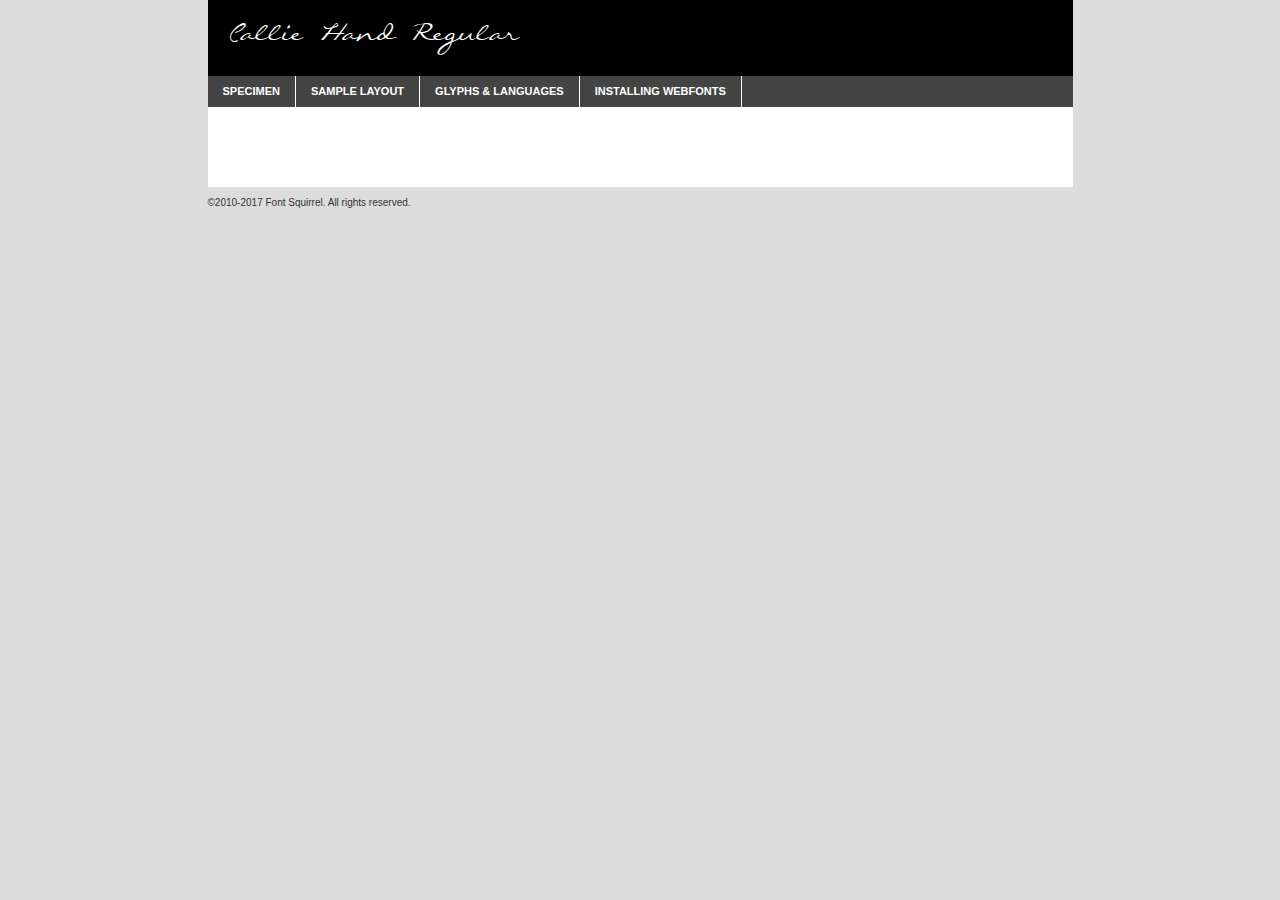
<file: webfontkit-20180427-225324/callie_hand-trial_version-demo.html>
<!DOCTYPE html PUBLIC "-//W3C//DTD XHTML 1.0 Transitional//EN"
	"http://www.w3.org/TR/xhtml1/DTD/xhtml1-transitional.dtd">

<html xmlns="http://www.w3.org/1999/xhtml" xml:lang="en" lang="en">
<head>
	<meta http-equiv="Content-Type" content="text/html; charset=utf-8" />
	<script src="http://ajax.googleapis.com/ajax/libs/jquery/1.7.2/jquery.min.js" type="text/javascript" charset="utf-8"></script>
	<script type="text/javascript">
	(function($){$.fn.easyTabs=function(option){var param=jQuery.extend({fadeSpeed:"fast",defaultContent:1,activeClass:'active'},option);$(this).each(function(){var thisId="#"+this.id;if(param.defaultContent==''){param.defaultContent=1;}
	if(typeof param.defaultContent=="number")
	{var defaultTab=$(thisId+" .tabs li:eq("+(param.defaultContent-1)+") a").attr('href').substr(1);}else{var defaultTab=param.defaultContent;}
	$(thisId+" .tabs li a").each(function(){var tabToHide=$(this).attr('href').substr(1);$("#"+tabToHide).addClass('easytabs-tab-content');});hideAll();changeContent(defaultTab);function hideAll(){$(thisId+" .easytabs-tab-content").hide();}
	function changeContent(tabId){hideAll();$(thisId+" .tabs li").removeClass(param.activeClass);$(thisId+" .tabs li a[href=#"+tabId+"]").closest('li').addClass(param.activeClass);if(param.fadeSpeed!="none")
	{$(thisId+" #"+tabId).fadeIn(param.fadeSpeed);}else{$(thisId+" #"+tabId).show();}}
	$(thisId+" .tabs li").click(function(){var tabId=$(this).find('a').attr('href').substr(1);changeContent(tabId);return false;});});}})(jQuery);
	</script>
	<link rel="stylesheet" href="specimen_files/specimen_stylesheet.css" type="text/css" charset="utf-8" />
	<link rel="stylesheet" href="stylesheet.css" type="text/css" charset="utf-8" />

	<style type="text/css">
					body{
				font-family: 'callie_handregular';
							}
		</style>

	<title>Callie Hand Regular Specimen</title>
	
	
	<script type="text/javascript" charset="utf-8">
		$(document).ready(function() {
			$('#container').easyTabs({defaultContent:1});
		});
	</script>
</head>

<body>
<div id="container">
	<div id="header">
		Callie Hand Regular	</div>
	<ul class="tabs">
		<li><a href="#specimen">Specimen</a></li>
		<li><a href="#layout">Sample Layout</a></li>
				<li><a href="#glyphs">Glyphs &amp; Languages</a></li>
		<li><a href="#installing">Installing Webfonts</a></li>
		
	</ul>
	
	<div id="main_content">

		
			<div id="specimen">
		
				<div class="section">
					<div class="grid12 firstcol">
						<div class="huge">AaBb</div>
					</div>
				</div>
		
				<div class="section">
					<div class="glyph_range">A&#x200B;B&#x200b;C&#x200b;D&#x200b;E&#x200b;F&#x200b;G&#x200b;H&#x200b;I&#x200b;J&#x200b;K&#x200b;L&#x200b;M&#x200b;N&#x200b;O&#x200b;P&#x200b;Q&#x200b;R&#x200b;S&#x200b;T&#x200b;U&#x200b;V&#x200b;W&#x200b;X&#x200b;Y&#x200b;Z&#x200b;a&#x200b;b&#x200b;c&#x200b;d&#x200b;e&#x200b;f&#x200b;g&#x200b;h&#x200b;i&#x200b;j&#x200b;k&#x200b;l&#x200b;m&#x200b;n&#x200b;o&#x200b;p&#x200b;q&#x200b;r&#x200b;s&#x200b;t&#x200b;u&#x200b;v&#x200b;w&#x200b;x&#x200b;y&#x200b;z&#x200b;1&#x200b;2&#x200b;3&#x200b;4&#x200b;5&#x200b;6&#x200b;7&#x200b;8&#x200b;9&#x200b;0&#x200b;&amp;&#x200b;.&#x200b;,&#x200b;?&#x200b;!&#x200b;&#64;&#x200b;(&#x200b;)&#x200b;#&#x200b;$&#x200b;%&#x200b;*&#x200b;+&#x200b;-&#x200b;=&#x200b;:&#x200b;;</div>
				</div>
				<div class="section">
					<div class="grid12 firstcol">
						<table class="sample_table">
							<tr><td>10</td><td class="size10">abcdefghijklmnopqrstuvwxyzABCDEFGHIJKLMNOPQRSTUVWXYZ0123456789abcdefghijklmnopqrstuvwxyzABCDEFGHIJKLMNOPQRSTUVWXYZ0123456789abcdefghijklmnopqrstuvwxyzABCDEFGHIJKLMNOPQRSTUVWXYZ</td></tr>
							<tr><td>11</td><td class="size11">abcdefghijklmnopqrstuvwxyzABCDEFGHIJKLMNOPQRSTUVWXYZ0123456789abcdefghijklmnopqrstuvwxyzABCDEFGHIJKLMNOPQRSTUVWXYZ0123456789abcdefghijklmnopqrstuvwxyzABCDEFGHIJKLMNOPQRSTUVWXYZ</td></tr>
							<tr><td>12</td><td class="size12">abcdefghijklmnopqrstuvwxyzABCDEFGHIJKLMNOPQRSTUVWXYZ0123456789abcdefghijklmnopqrstuvwxyzABCDEFGHIJKLMNOPQRSTUVWXYZ0123456789abcdefghijklmnopqrstuvwxyzABCDEFGHIJKLMNOPQRSTUVWXYZ</td></tr>
							<tr><td>13</td><td class="size13">abcdefghijklmnopqrstuvwxyzABCDEFGHIJKLMNOPQRSTUVWXYZ0123456789abcdefghijklmnopqrstuvwxyzABCDEFGHIJKLMNOPQRSTUVWXYZ0123456789abcdefghijklmnopqrstuvwxyzABCDEFGHIJKLMNOPQRSTUVWXYZ</td></tr>
							<tr><td>14</td><td class="size14">abcdefghijklmnopqrstuvwxyzABCDEFGHIJKLMNOPQRSTUVWXYZ0123456789abcdefghijklmnopqrstuvwxyzABCDEFGHIJKLMNOPQRSTUVWXYZ0123456789abcdefghijklmnopqrstuvwxyzABCDEFGHIJKLMNOPQRSTUVWXYZ</td></tr>
							<tr><td>16</td><td class="size16">abcdefghijklmnopqrstuvwxyzABCDEFGHIJKLMNOPQRSTUVWXYZ0123456789abcdefghijklmnopqrstuvwxyzABCDEFGHIJKLMNOPQRSTUVWXYZ</td></tr>
							<tr><td>18</td><td class="size18">abcdefghijklmnopqrstuvwxyzABCDEFGHIJKLMNOPQRSTUVWXYZ0123456789abcdefghijklmnopqrstuvwxyzABCDEFGHIJKLMNOPQRSTUVWXYZ</td></tr>
							<tr><td>20</td><td class="size20">abcdefghijklmnopqrstuvwxyzABCDEFGHIJKLMNOPQRSTUVWXYZ0123456789abcdefghijklmnopqrstuvwxyzABCDEFGHIJKLMNOPQRSTUVWXYZ</td></tr>
							<tr><td>24</td><td class="size24">abcdefghijklmnopqrstuvwxyzABCDEFGHIJKLMNOPQRSTUVWXYZ0123456789abcdefghijklmnopqrstuvwxyzABCDEFGHIJKLMNOPQRSTUVWXYZ</td></tr>
							<tr><td>30</td><td class="size30">abcdefghijklmnopqrstuvwxyzABCDEFGHIJKLMNOPQRSTUVWXYZ0123456789abcdefghijklmnopqrstuvwxyzABCDEFGHIJKLMNOPQRSTUVWXYZ</td></tr>
							<tr><td>36</td><td class="size36">abcdefghijklmnopqrstuvwxyzABCDEFGHIJKLMNOPQRSTUVWXYZ0123456789abcdefghijklmnopqrstuvwxyzABCDEFGHIJKLMNOPQRSTUVWXYZ</td></tr>
							<tr><td>48</td><td class="size48">abcdefghijklmnopqrstuvwxyzABCDEFGHIJKLMNOPQRSTUVWXYZ0123456789abcdefghijklmnopqrstuvwxyzABCDEFGHIJKLMNOPQRSTUVWXYZ</td></tr>
							<tr><td>60</td><td class="size60">abcdefghijklmnopqrstuvwxyzABCDEFGHIJKLMNOPQRSTUVWXYZ0123456789abcdefghijklmnopqrstuvwxyzABCDEFGHIJKLMNOPQRSTUVWXYZ</td></tr>
							<tr><td>72</td><td class="size72">abcdefghijklmnopqrstuvwxyzABCDEFGHIJKLMNOPQRSTUVWXYZ0123456789abcdefghijklmnopqrstuvwxyzABCDEFGHIJKLMNOPQRSTUVWXYZ</td></tr>
							<tr><td>90</td><td class="size90">abcdefghijklmnopqrstuvwxyzABCDEFGHIJKLMNOPQRSTUVWXYZ0123456789abcdefghijklmnopqrstuvwxyzABCDEFGHIJKLMNOPQRSTUVWXYZ</td></tr>
						</table>
				
					</div>
			
				</div>
		
		
		
								<div class="section" id="bodycomparison">


										<div id="xheight">
				<div class="fontbody">&#x25FC;&#x25FC;&#x25FC;&#x25FC;&#x25FC;&#x25FC;&#x25FC;&#x25FC;&#x25FC;&#x25FC;&#x25FC;&#x25FC;&#x25FC;&#x25FC;&#x25FC;&#x25FC;&#x25FC;&#x25FC;&#x25FC;&#x25FC;&#x25FC;&#x25FC;&#x25FC;&#x25FC;&#x25FC;&#x25FC;&#x25FC;&#x25FC;&#x25FC;&#x25FC;&#x25FC;&#x25FC;&#x25FC;&#x25FC;&#x25FC;&#x25FC;&#x25FC;&#x25FC;&#x25FC;&#x25FC;&#x25FC;&#x25FC;&#x25FC;&#x25FC;&#x25FC;&#x25FC;&#x25FC;&#x25FC;&#x25FC;&#x25FC;&#x25FC;&#x25FC;&#x25FC;&#x25FC;&#x25FC;&#x25FC;&#x25FC;&#x25FC;&#x25FC;&#x25FC;&#x25FC;&#x25FC;&#x25FC;&#x25FC;&#x25FC;&#x25FC;&#x25FC;&#x25FC;&#x25FC;&#x25FC;&#x25FC;&#x25FC;&#x25FC;&#x25FC;&#x25FC;&#x25FC;&#x25FC;&#x25FC;&#x25FC;&#x25FC;&#x25FC;&#x25FC;&#x25FC;&#x25FC;&#x25FC;&#x25FC;&#x25FC;&#x25FC;&#x25FC;&#x25FC;&#x25FC;&#x25FC;&#x25FC;&#x25FC;&#x25FC;&#x25FC;&#x25FC;&#x25FC;&#x25FC;body</div><div class="arialbody">body</div><div class="verdanabody">body</div><div class="georgiabody">body</div></div>
										<div class="fontbody" style="z-index:1">
											body<span>Callie Hand Regular</span>
										</div>
										<div class="arialbody" style="z-index:1">
											body<span>Arial</span>
										</div>
										<div class="verdanabody" style="z-index:1">
											body<span>Verdana</span>
										</div>
										<div class="georgiabody" style="z-index:1">
											body<span>Georgia</span>
										</div>



								</div>
		
		
				<div class="section psample psample_row1" id="">
					
					<div class="grid2 firstcol">
						<p class="size10"><span>10.</span>Aenean lacinia bibendum nulla sed consectetur. Fusce dapibus, tellus ac cursus commodo, tortor mauris condimentum nibh, ut fermentum massa justo sit amet risus. Nullam id dolor id nibh ultricies vehicula ut id elit. Cum sociis natoque penatibus et magnis dis parturient montes, nascetur ridiculus mus. Nulla vitae elit libero, a pharetra augue.</p>
			
					</div>
					<div class="grid3">
						<p class="size11"><span>11.</span>Aenean lacinia bibendum nulla sed consectetur. Fusce dapibus, tellus ac cursus commodo, tortor mauris condimentum nibh, ut fermentum massa justo sit amet risus. Nullam id dolor id nibh ultricies vehicula ut id elit. Cum sociis natoque penatibus et magnis dis parturient montes, nascetur ridiculus mus. Nulla vitae elit libero, a pharetra augue.</p>
			
					</div>
					<div class="grid3">
						<p class="size12"><span>12.</span>Aenean lacinia bibendum nulla sed consectetur. Fusce dapibus, tellus ac cursus commodo, tortor mauris condimentum nibh, ut fermentum massa justo sit amet risus. Nullam id dolor id nibh ultricies vehicula ut id elit. Cum sociis natoque penatibus et magnis dis parturient montes, nascetur ridiculus mus. Nulla vitae elit libero, a pharetra augue.</p>
			
					</div>
					<div class="grid4">
						<p class="size13"><span>13.</span>Aenean lacinia bibendum nulla sed consectetur. Fusce dapibus, tellus ac cursus commodo, tortor mauris condimentum nibh, ut fermentum massa justo sit amet risus. Nullam id dolor id nibh ultricies vehicula ut id elit. Cum sociis natoque penatibus et magnis dis parturient montes, nascetur ridiculus mus. Nulla vitae elit libero, a pharetra augue.</p>
			
					</div>
					<div class="white_blend"></div>
					
				</div>
				<div class="section psample psample_row2" id="">
					<div class="grid3 firstcol">
						<p class="size14"><span>14.</span>Aenean lacinia bibendum nulla sed consectetur. Fusce dapibus, tellus ac cursus commodo, tortor mauris condimentum nibh, ut fermentum massa justo sit amet risus. Nullam id dolor id nibh ultricies vehicula ut id elit. Cum sociis natoque penatibus et magnis dis parturient montes, nascetur ridiculus mus. Nulla vitae elit libero, a pharetra augue.</p>
			
					</div>
					<div class="grid4">
						<p class="size16"><span>16.</span>Aenean lacinia bibendum nulla sed consectetur. Fusce dapibus, tellus ac cursus commodo, tortor mauris condimentum nibh, ut fermentum massa justo sit amet risus. Nullam id dolor id nibh ultricies vehicula ut id elit. Cum sociis natoque penatibus et magnis dis parturient montes, nascetur ridiculus mus. Nulla vitae elit libero, a pharetra augue.</p>
			
					</div>
					<div class="grid5">
						<p class="size18"><span>18.</span>Aenean lacinia bibendum nulla sed consectetur. Fusce dapibus, tellus ac cursus commodo, tortor mauris condimentum nibh, ut fermentum massa justo sit amet risus. Nullam id dolor id nibh ultricies vehicula ut id elit. Cum sociis natoque penatibus et magnis dis parturient montes, nascetur ridiculus mus. Nulla vitae elit libero, a pharetra augue.</p>
			
					</div>

					<div class="white_blend"></div>

				</div>
				
				<div class="section psample psample_row3" id="">
					<div class="grid5 firstcol">
						<p class="size20"><span>20.</span>Aenean lacinia bibendum nulla sed consectetur. Fusce dapibus, tellus ac cursus commodo, tortor mauris condimentum nibh, ut fermentum massa justo sit amet risus. Nullam id dolor id nibh ultricies vehicula ut id elit. Cum sociis natoque penatibus et magnis dis parturient montes, nascetur ridiculus mus. Nulla vitae elit libero, a pharetra augue.</p>
					</div>
					<div class="grid7">
						<p class="size24"><span>24.</span>Aenean lacinia bibendum nulla sed consectetur. Fusce dapibus, tellus ac cursus commodo, tortor mauris condimentum nibh, ut fermentum massa justo sit amet risus. Nullam id dolor id nibh ultricies vehicula ut id elit. Cum sociis natoque penatibus et magnis dis parturient montes, nascetur ridiculus mus. Nulla vitae elit libero, a pharetra augue.</p>
					</div>
					
					<div class="white_blend"></div>
					
				</div>
				
				<div class="section psample psample_row4" id="">
					<div class="grid12 firstcol">
						<p class="size30"><span>30.</span>Aenean lacinia bibendum nulla sed consectetur. Fusce dapibus, tellus ac cursus commodo, tortor mauris condimentum nibh, ut fermentum massa justo sit amet risus. Nullam id dolor id nibh ultricies vehicula ut id elit. Cum sociis natoque penatibus et magnis dis parturient montes, nascetur ridiculus mus. Nulla vitae elit libero, a pharetra augue.</p>
					</div>
					<div class="white_blend"></div>
					
				</div>
				
				
				
				<div class="section psample psample_row1 fullreverse">
					<div class="grid2 firstcol">
						<p class="size10"><span>10.</span>Aenean lacinia bibendum nulla sed consectetur. Fusce dapibus, tellus ac cursus commodo, tortor mauris condimentum nibh, ut fermentum massa justo sit amet risus. Nullam id dolor id nibh ultricies vehicula ut id elit. Cum sociis natoque penatibus et magnis dis parturient montes, nascetur ridiculus mus. Nulla vitae elit libero, a pharetra augue.</p>
			
					</div>
					<div class="grid3">
						<p class="size11"><span>11.</span>Aenean lacinia bibendum nulla sed consectetur. Fusce dapibus, tellus ac cursus commodo, tortor mauris condimentum nibh, ut fermentum massa justo sit amet risus. Nullam id dolor id nibh ultricies vehicula ut id elit. Cum sociis natoque penatibus et magnis dis parturient montes, nascetur ridiculus mus. Nulla vitae elit libero, a pharetra augue.</p>
			
					</div>
					<div class="grid3">
						<p class="size12"><span>12.</span>Aenean lacinia bibendum nulla sed consectetur. Fusce dapibus, tellus ac cursus commodo, tortor mauris condimentum nibh, ut fermentum massa justo sit amet risus. Nullam id dolor id nibh ultricies vehicula ut id elit. Cum sociis natoque penatibus et magnis dis parturient montes, nascetur ridiculus mus. Nulla vitae elit libero, a pharetra augue.</p>
			
					</div>
					<div class="grid4">
						<p class="size13"><span>13.</span>Aenean lacinia bibendum nulla sed consectetur. Fusce dapibus, tellus ac cursus commodo, tortor mauris condimentum nibh, ut fermentum massa justo sit amet risus. Nullam id dolor id nibh ultricies vehicula ut id elit. Cum sociis natoque penatibus et magnis dis parturient montes, nascetur ridiculus mus. Nulla vitae elit libero, a pharetra augue.</p>
			
					</div>
					<div class="black_blend"></div>
					
				</div>
				
				<div class="section psample psample_row2 fullreverse">
					<div class="grid3 firstcol">
						<p class="size14"><span>14.</span>Aenean lacinia bibendum nulla sed consectetur. Fusce dapibus, tellus ac cursus commodo, tortor mauris condimentum nibh, ut fermentum massa justo sit amet risus. Nullam id dolor id nibh ultricies vehicula ut id elit. Cum sociis natoque penatibus et magnis dis parturient montes, nascetur ridiculus mus. Nulla vitae elit libero, a pharetra augue.</p>
			
					</div>
					<div class="grid4">
						<p class="size16"><span>16.</span>Aenean lacinia bibendum nulla sed consectetur. Fusce dapibus, tellus ac cursus commodo, tortor mauris condimentum nibh, ut fermentum massa justo sit amet risus. Nullam id dolor id nibh ultricies vehicula ut id elit. Cum sociis natoque penatibus et magnis dis parturient montes, nascetur ridiculus mus. Nulla vitae elit libero, a pharetra augue.</p>
			
					</div>
					<div class="grid5">
						<p class="size18"><span>18.</span>Aenean lacinia bibendum nulla sed consectetur. Fusce dapibus, tellus ac cursus commodo, tortor mauris condimentum nibh, ut fermentum massa justo sit amet risus. Nullam id dolor id nibh ultricies vehicula ut id elit. Cum sociis natoque penatibus et magnis dis parturient montes, nascetur ridiculus mus. Nulla vitae elit libero, a pharetra augue.</p>
			
					</div>
					<div class="black_blend"></div>

				</div>
				
				<div class="section psample fullreverse psample_row3" id="">
					<div class="grid5 firstcol">
						<p class="size20"><span>20.</span>Aenean lacinia bibendum nulla sed consectetur. Fusce dapibus, tellus ac cursus commodo, tortor mauris condimentum nibh, ut fermentum massa justo sit amet risus. Nullam id dolor id nibh ultricies vehicula ut id elit. Cum sociis natoque penatibus et magnis dis parturient montes, nascetur ridiculus mus. Nulla vitae elit libero, a pharetra augue.</p>
					</div>
					<div class="grid7">
						<p class="size24"><span>24.</span>Aenean lacinia bibendum nulla sed consectetur. Fusce dapibus, tellus ac cursus commodo, tortor mauris condimentum nibh, ut fermentum massa justo sit amet risus. Nullam id dolor id nibh ultricies vehicula ut id elit. Cum sociis natoque penatibus et magnis dis parturient montes, nascetur ridiculus mus. Nulla vitae elit libero, a pharetra augue.</p>
					</div>
					
					<div class="black_blend"></div>
					
				</div>
				
				<div class="section psample fullreverse psample_row4" id="" style="border-bottom: 20px #000 solid;">
					<div class="grid12 firstcol">
						<p class="size30"><span>30.</span>Aenean lacinia bibendum nulla sed consectetur. Fusce dapibus, tellus ac cursus commodo, tortor mauris condimentum nibh, ut fermentum massa justo sit amet risus. Nullam id dolor id nibh ultricies vehicula ut id elit. Cum sociis natoque penatibus et magnis dis parturient montes, nascetur ridiculus mus. Nulla vitae elit libero, a pharetra augue.</p>
					</div>
					<div class="black_blend"></div>
					
				</div>
				
				
				
				
			</div>
			
			<div id="layout">
				
				<div class="section">
					
					<div class="grid12 firstcol">
						<h1>Lorem Ipsum Dolor</h1>
						<h2>Etiam porta sem malesuada magna mollis euismod</h2>
						
						<p class="byline">By <a href="#link">Aenean Lacinia</a></p>
					</div>
				</div>
				<div class="section">
					<div class="grid8 firstcol">
						<p class="large">Donec sed odio dui. Morbi leo risus, porta ac consectetur ac, vestibulum at eros. Fusce dapibus, tellus ac cursus commodo, tortor mauris condimentum nibh, ut fermentum massa justo sit amet risus. </p>

						
						<h3>Pellentesque ornare sem</h3>

						<p>Maecenas sed diam eget risus varius blandit sit amet non magna. Maecenas faucibus mollis interdum. Donec ullamcorper nulla non metus auctor fringilla. Nullam id dolor id nibh ultricies vehicula ut id elit. Nullam id dolor id nibh ultricies vehicula ut id elit. </p>

						<p>Aenean eu leo quam. Pellentesque ornare sem lacinia quam venenatis vestibulum. Lorem ipsum dolor sit amet, consectetur adipiscing elit. Cum sociis natoque penatibus et magnis dis parturient montes, nascetur ridiculus mus. </p>

						<p>Nulla vitae elit libero, a pharetra augue. Praesent commodo cursus magna, vel scelerisque nisl consectetur et. Aenean lacinia bibendum nulla sed consectetur. </p>

						<p>Nullam quis risus eget urna mollis ornare vel eu leo. Nullam quis risus eget urna mollis ornare vel eu leo. Maecenas sed diam eget risus varius blandit sit amet non magna. Donec ullamcorper nulla non metus auctor fringilla. </p>

						<h3>Cras mattis consectetur</h3>

						<p>Aenean eu leo quam. Pellentesque ornare sem lacinia quam venenatis vestibulum. Aenean lacinia bibendum nulla sed consectetur. Integer posuere erat a ante venenatis dapibus posuere velit aliquet. Cras mattis consectetur purus sit amet fermentum. </p>

						<p>Nullam id dolor id nibh ultricies vehicula ut id elit. Nullam quis risus eget urna mollis ornare vel eu leo. Cras mattis consectetur purus sit amet fermentum.</p>
					</div>
					
					<div class="grid4 sidebar">
						
						<div class="box reverse">
							<p class="last">Nullam quis risus eget urna mollis ornare vel eu leo. Donec ullamcorper nulla non metus auctor fringilla. Cras mattis consectetur purus sit amet fermentum. Sed posuere consectetur est at lobortis. Lorem ipsum dolor sit amet, consectetur adipiscing elit. </p>
						</div>
						
						<p class="caption">Maecenas sed diam eget risus varius.</p>

						<p>Vestibulum id ligula porta felis euismod semper. Integer posuere erat a ante venenatis dapibus posuere velit aliquet. Vestibulum id ligula porta felis euismod semper. Sed posuere consectetur est at lobortis. Maecenas sed diam eget risus varius blandit sit amet non magna. Fusce dapibus, tellus ac cursus commodo, tortor mauris condimentum nibh, ut fermentum massa justo sit amet risus. </p>

					

						<p>Duis mollis, est non commodo luctus, nisi erat porttitor ligula, eget lacinia odio sem nec elit. Aenean lacinia bibendum nulla sed consectetur. Vivamus sagittis lacus vel augue laoreet rutrum faucibus dolor auctor. Aenean lacinia bibendum nulla sed consectetur. Nullam quis risus eget urna mollis ornare vel eu leo. </p>

						<p>Praesent commodo cursus magna, vel scelerisque nisl consectetur et. Donec ullamcorper nulla non metus auctor fringilla. Maecenas faucibus mollis interdum. Fusce dapibus, tellus ac cursus commodo, tortor mauris condimentum nibh, ut fermentum massa justo sit amet risus. </p>

					</div>
				</div>
				
			</div>


			



		<div id="glyphs">
			<div class="section">
				<div class="grid12 firstcol">
			
				<h1>Language Support</h1>
				<p>The subset of Callie Hand Regular in this kit supports the following languages:<br />
			
					English, Arrernte, Bislama, Cebuano, Fijian, Gilbertese, Hmong, Ibanag, Iloko_ilokano, Interglossa_glosa, Interlingua, Lojban, Norfolk_pitcairnese, Oromo, Rotokas, Seychelles_creole, Shona, Somali, Southern_ndebele, Swahili, Swati_swazi, Tok_pisin, Warlpiri, Xhosa, Zulu, Latinbasic, Demo				</p>
				<h1>Glyph Chart</h1>
				<p>The subset of Callie Hand Regular in this kit includes all the glyphs listed below. Unicode entities are included above each glyph to help you insert individual characters into your layout.</p>
				<div id="glyph_chart">
			
																				 <div><p>&amp;#32;</p>&#32;</div>
																				 <div><p>&amp;#33;</p>&#33;</div>
																				 <div><p>&amp;#34;</p>&#34;</div>
																				 <div><p>&amp;#35;</p>&#35;</div>
																				 <div><p>&amp;#36;</p>&#36;</div>
																				 <div><p>&amp;#37;</p>&#37;</div>
																				 <div><p>&amp;#38;</p>&#38;</div>
																				 <div><p>&amp;#39;</p>&#39;</div>
																				 <div><p>&amp;#40;</p>&#40;</div>
																				 <div><p>&amp;#41;</p>&#41;</div>
																				 <div><p>&amp;#42;</p>&#42;</div>
																				 <div><p>&amp;#43;</p>&#43;</div>
																				 <div><p>&amp;#44;</p>&#44;</div>
																				 <div><p>&amp;#45;</p>&#45;</div>
																				 <div><p>&amp;#46;</p>&#46;</div>
																				 <div><p>&amp;#47;</p>&#47;</div>
																				 <div><p>&amp;#48;</p>&#48;</div>
																				 <div><p>&amp;#49;</p>&#49;</div>
																				 <div><p>&amp;#50;</p>&#50;</div>
																				 <div><p>&amp;#51;</p>&#51;</div>
																				 <div><p>&amp;#52;</p>&#52;</div>
																				 <div><p>&amp;#53;</p>&#53;</div>
																				 <div><p>&amp;#54;</p>&#54;</div>
																				 <div><p>&amp;#55;</p>&#55;</div>
																				 <div><p>&amp;#56;</p>&#56;</div>
																				 <div><p>&amp;#57;</p>&#57;</div>
																				 <div><p>&amp;#58;</p>&#58;</div>
																				 <div><p>&amp;#59;</p>&#59;</div>
																				 <div><p>&amp;#60;</p>&#60;</div>
																				 <div><p>&amp;#61;</p>&#61;</div>
																				 <div><p>&amp;#62;</p>&#62;</div>
																				 <div><p>&amp;#63;</p>&#63;</div>
																				 <div><p>&amp;#64;</p>&#64;</div>
																				 <div><p>&amp;#65;</p>&#65;</div>
																				 <div><p>&amp;#66;</p>&#66;</div>
																				 <div><p>&amp;#67;</p>&#67;</div>
																				 <div><p>&amp;#68;</p>&#68;</div>
																				 <div><p>&amp;#69;</p>&#69;</div>
																				 <div><p>&amp;#70;</p>&#70;</div>
																				 <div><p>&amp;#71;</p>&#71;</div>
																				 <div><p>&amp;#72;</p>&#72;</div>
																				 <div><p>&amp;#73;</p>&#73;</div>
																				 <div><p>&amp;#74;</p>&#74;</div>
																				 <div><p>&amp;#75;</p>&#75;</div>
																				 <div><p>&amp;#76;</p>&#76;</div>
																				 <div><p>&amp;#77;</p>&#77;</div>
																				 <div><p>&amp;#78;</p>&#78;</div>
																				 <div><p>&amp;#79;</p>&#79;</div>
																				 <div><p>&amp;#80;</p>&#80;</div>
																				 <div><p>&amp;#81;</p>&#81;</div>
																				 <div><p>&amp;#82;</p>&#82;</div>
																				 <div><p>&amp;#83;</p>&#83;</div>
																				 <div><p>&amp;#84;</p>&#84;</div>
																				 <div><p>&amp;#85;</p>&#85;</div>
																				 <div><p>&amp;#86;</p>&#86;</div>
																				 <div><p>&amp;#87;</p>&#87;</div>
																				 <div><p>&amp;#88;</p>&#88;</div>
																				 <div><p>&amp;#89;</p>&#89;</div>
																				 <div><p>&amp;#90;</p>&#90;</div>
																				 <div><p>&amp;#92;</p>&#92;</div>
																				 <div><p>&amp;#94;</p>&#94;</div>
																				 <div><p>&amp;#95;</p>&#95;</div>
																				 <div><p>&amp;#97;</p>&#97;</div>
																				 <div><p>&amp;#98;</p>&#98;</div>
																				 <div><p>&amp;#99;</p>&#99;</div>
																				 <div><p>&amp;#100;</p>&#100;</div>
																				 <div><p>&amp;#101;</p>&#101;</div>
																				 <div><p>&amp;#102;</p>&#102;</div>
																				 <div><p>&amp;#103;</p>&#103;</div>
																				 <div><p>&amp;#104;</p>&#104;</div>
																				 <div><p>&amp;#105;</p>&#105;</div>
																				 <div><p>&amp;#106;</p>&#106;</div>
																				 <div><p>&amp;#107;</p>&#107;</div>
																				 <div><p>&amp;#108;</p>&#108;</div>
																				 <div><p>&amp;#109;</p>&#109;</div>
																				 <div><p>&amp;#110;</p>&#110;</div>
																				 <div><p>&amp;#111;</p>&#111;</div>
																				 <div><p>&amp;#112;</p>&#112;</div>
																				 <div><p>&amp;#113;</p>&#113;</div>
																				 <div><p>&amp;#114;</p>&#114;</div>
																				 <div><p>&amp;#115;</p>&#115;</div>
																				 <div><p>&amp;#116;</p>&#116;</div>
																				 <div><p>&amp;#117;</p>&#117;</div>
																				 <div><p>&amp;#118;</p>&#118;</div>
																				 <div><p>&amp;#119;</p>&#119;</div>
																				 <div><p>&amp;#120;</p>&#120;</div>
																				 <div><p>&amp;#121;</p>&#121;</div>
																				 <div><p>&amp;#122;</p>&#122;</div>
																				 <div><p>&amp;#124;</p>&#124;</div>
																				 <div><p>&amp;#171;</p>&#171;</div>
																				 <div><p>&amp;#176;</p>&#176;</div>
																				 <div><p>&amp;#177;</p>&#177;</div>
																				 <div><p>&amp;#183;</p>&#183;</div>
																				 <div><p>&amp;#187;</p>&#187;</div>
																				 <div><p>&amp;#191;</p>&#191;</div>
																				 <div><p>&amp;#710;</p>&#710;</div>
																				 <div><p>&amp;#8216;</p>&#8216;</div>
																				 <div><p>&amp;#8217;</p>&#8217;</div>
																				 <div><p>&amp;#8220;</p>&#8220;</div>
																				 <div><p>&amp;#8221;</p>&#8221;</div>
																				 <div><p>&amp;#8226;</p>&#8226;</div>
																				 <div><p>&amp;#8249;</p>&#8249;</div>
																				 <div><p>&amp;#8250;</p>&#8250;</div>
																				 <div><p>&amp;#9724;</p>&#9724;</div>
																																																</div>	
				</div>
		
		
			</div>
		</div>
		
		
		<div id="specs">
			
		</div>
	
		<div id="installing">
			<div class="section">
				<div class="grid7 firstcol">
					<h1>Installing Webfonts</h1>
					
					<p>Webfonts are supported by all major browser platforms but not all in the same way. There are currently four different font formats that must be included in order to target all browsers. This includes TTF, WOFF, EOT and SVG.</p>
					
					<h2>1. Upload your webfonts</h2>
					<p>You must upload your webfont kit to your website. They should be in or near the same directory as your CSS files.</p>
					
					<h2>2. Include the webfont stylesheet</h2>
					<p>A special CSS @font-face declaration helps the various browsers select the appropriate font it needs without causing you a bunch of headaches. Learn more about this syntax by reading the <a href="https://www.fontspring.com/blog/further-hardening-of-the-bulletproof-syntax">Fontspring blog post</a> about it. The code for it is as follows:</p>


<code>
@font-face{ 
	font-family: 'MyWebFont';
	src: url('WebFont.eot');
	src: url('WebFont.eot?#iefix') format('embedded-opentype'),
	     url('WebFont.woff') format('woff'),
	     url('WebFont.ttf') format('truetype'),
	     url('WebFont.svg#webfont') format('svg');
}
</code>

	<p>We've already gone ahead and generated the code for you. All you have to do is link to the stylesheet in your HTML, like this:</p>
	<code>&lt;link rel=&quot;stylesheet&quot; href=&quot;stylesheet.css&quot; type=&quot;text/css&quot; charset=&quot;utf-8&quot; /&gt;</code>

					<h2>3. Modify your own stylesheet</h2>
					<p>To take advantage of your new fonts, you must tell your stylesheet to use them. Look at the original @font-face declaration above and find the property called "font-family." The name linked there will be what you use to reference the font. Prepend that webfont name to the font stack in the "font-family" property, inside the selector you want to change. For example:</p>
<code>p { font-family: 'WebFont', Arial, sans-serif; }</code>

<h2>4. Test</h2>
<p>Getting webfonts to work cross-browser <em>can</em> be tricky. Use the information in the sidebar to help you if you find that fonts aren't loading in a particular browser.</p>
				</div>
				
				<div class="grid5 sidebar">
					<div class="box">
						<h2>Troubleshooting<br />Font-Face Problems</h2>
						<p>Having trouble getting your webfonts to load in your new website? Here are some tips to sort out what might be the problem.</p>

						<h3>Fonts not showing in any browser</h3>

						<p>This sounds like you need to work on the plumbing. You either did not upload the fonts to the correct directory, or you did not link the fonts properly in the CSS. If you've confirmed that all this is correct and you still have a problem, take a look at your .htaccess file and see if requests are getting intercepted.</p>

						<h3>Fonts not loading in iPhone or iPad</h3>

						<p>The most common problem here is that you are serving the fonts from an IIS server. IIS refuses to serve files that have unknown MIME types. If that is the case, you must set the MIME type for SVG to "image/svg+xml" in the server settings. Follow these instructions from Microsoft if you need help.</p>

						<h3>Fonts not loading in Firefox</h3>

						<p>The primary reason for this failure? You are still using a version Firefox older than 3.5. So upgrade already! If that isn't it, then you are very likely serving fonts from a different domain. Firefox requires that all font assets be served from the same domain. Lastly it is possible that you need to add WOFF to your list of MIME types (if you are serving via IIS.)</p>

						<h3>Fonts not loading in IE</h3>

						<p>Are you looking at Internet Explorer on an actual Windows machine or are you cheating by using a service like Adobe BrowserLab? Many of these screenshot services do not render @font-face for IE. Best to test it on a real machine.</p>

						<h3>Fonts not loading in IE9</h3>

						<p>IE9, like Firefox, requires that fonts be served from the same domain as the website. Make sure that is the case.</p>
					</div>
				</div>
			</div>
			
		</div>
	
	</div>
	<div id="footer">
		<p>&copy;2010-2017 Font Squirrel. All rights reserved.</p>
	</div>
</div>
</body>
</html>
</file>
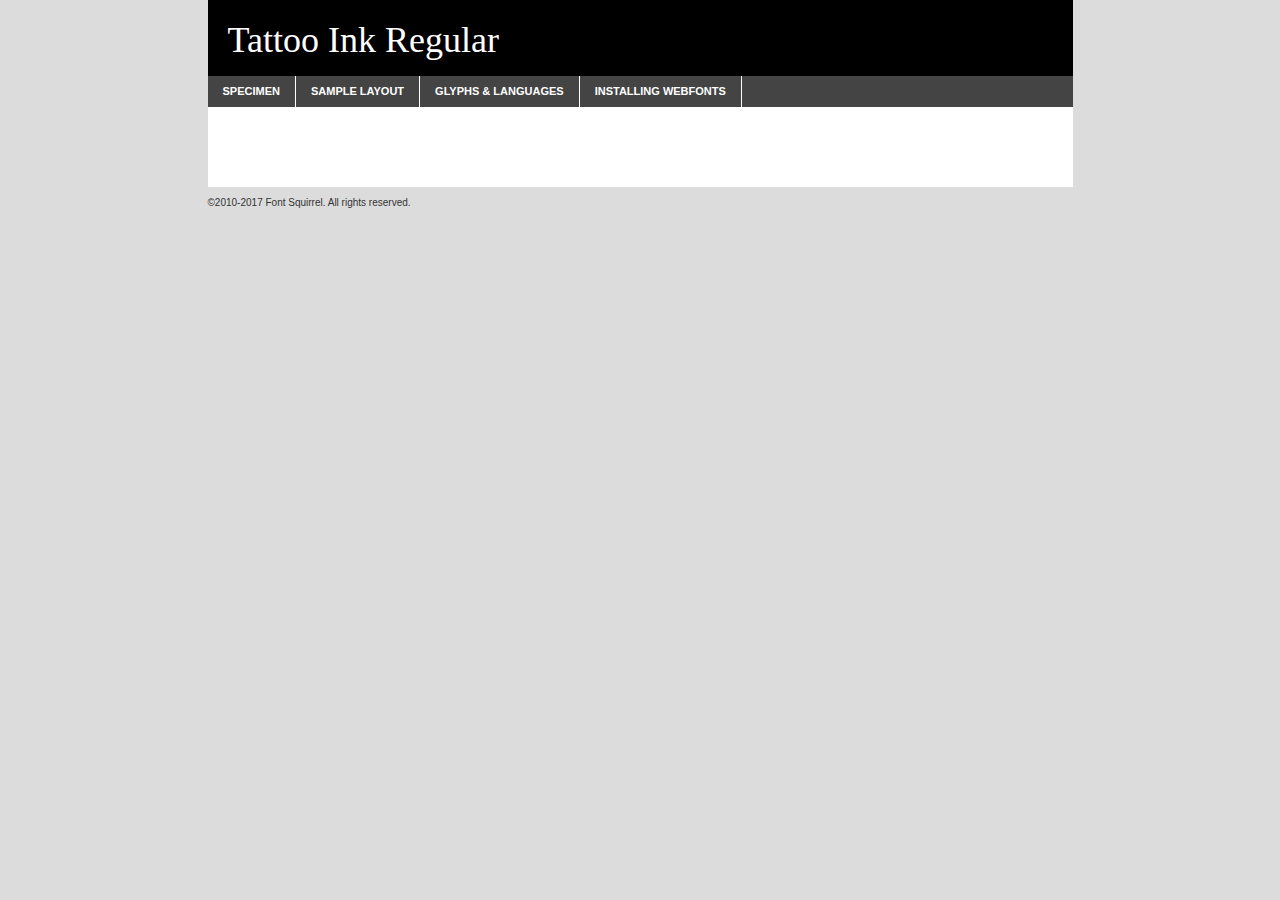
<file: webfontkit-20180427-230442/tatti___-demo.html>
<!DOCTYPE html PUBLIC "-//W3C//DTD XHTML 1.0 Transitional//EN"
	"http://www.w3.org/TR/xhtml1/DTD/xhtml1-transitional.dtd">

<html xmlns="http://www.w3.org/1999/xhtml" xml:lang="en" lang="en">
<head>
	<meta http-equiv="Content-Type" content="text/html; charset=utf-8" />
	<script src="http://ajax.googleapis.com/ajax/libs/jquery/1.7.2/jquery.min.js" type="text/javascript" charset="utf-8"></script>
	<script type="text/javascript">
	(function($){$.fn.easyTabs=function(option){var param=jQuery.extend({fadeSpeed:"fast",defaultContent:1,activeClass:'active'},option);$(this).each(function(){var thisId="#"+this.id;if(param.defaultContent==''){param.defaultContent=1;}
	if(typeof param.defaultContent=="number")
	{var defaultTab=$(thisId+" .tabs li:eq("+(param.defaultContent-1)+") a").attr('href').substr(1);}else{var defaultTab=param.defaultContent;}
	$(thisId+" .tabs li a").each(function(){var tabToHide=$(this).attr('href').substr(1);$("#"+tabToHide).addClass('easytabs-tab-content');});hideAll();changeContent(defaultTab);function hideAll(){$(thisId+" .easytabs-tab-content").hide();}
	function changeContent(tabId){hideAll();$(thisId+" .tabs li").removeClass(param.activeClass);$(thisId+" .tabs li a[href=#"+tabId+"]").closest('li').addClass(param.activeClass);if(param.fadeSpeed!="none")
	{$(thisId+" #"+tabId).fadeIn(param.fadeSpeed);}else{$(thisId+" #"+tabId).show();}}
	$(thisId+" .tabs li").click(function(){var tabId=$(this).find('a').attr('href').substr(1);changeContent(tabId);return false;});});}})(jQuery);
	</script>
	<link rel="stylesheet" href="specimen_files/specimen_stylesheet.css" type="text/css" charset="utf-8" />
	<link rel="stylesheet" href="stylesheet.css" type="text/css" charset="utf-8" />

	<style type="text/css">
					body{
				font-family: 'tattoo_inkregular';
							}
		</style>

	<title>Tattoo Ink Regular Specimen</title>
	
	
	<script type="text/javascript" charset="utf-8">
		$(document).ready(function() {
			$('#container').easyTabs({defaultContent:1});
		});
	</script>
</head>

<body>
<div id="container">
	<div id="header">
		Tattoo Ink Regular	</div>
	<ul class="tabs">
		<li><a href="#specimen">Specimen</a></li>
		<li><a href="#layout">Sample Layout</a></li>
				<li><a href="#glyphs">Glyphs &amp; Languages</a></li>
		<li><a href="#installing">Installing Webfonts</a></li>
		
	</ul>
	
	<div id="main_content">

		
			<div id="specimen">
		
				<div class="section">
					<div class="grid12 firstcol">
						<div class="huge">AaBb</div>
					</div>
				</div>
		
				<div class="section">
					<div class="glyph_range">A&#x200B;B&#x200b;C&#x200b;D&#x200b;E&#x200b;F&#x200b;G&#x200b;H&#x200b;I&#x200b;J&#x200b;K&#x200b;L&#x200b;M&#x200b;N&#x200b;O&#x200b;P&#x200b;Q&#x200b;R&#x200b;S&#x200b;T&#x200b;U&#x200b;V&#x200b;W&#x200b;X&#x200b;Y&#x200b;Z&#x200b;a&#x200b;b&#x200b;c&#x200b;d&#x200b;e&#x200b;f&#x200b;g&#x200b;h&#x200b;i&#x200b;j&#x200b;k&#x200b;l&#x200b;m&#x200b;n&#x200b;o&#x200b;p&#x200b;q&#x200b;r&#x200b;s&#x200b;t&#x200b;u&#x200b;v&#x200b;w&#x200b;x&#x200b;y&#x200b;z&#x200b;1&#x200b;2&#x200b;3&#x200b;4&#x200b;5&#x200b;6&#x200b;7&#x200b;8&#x200b;9&#x200b;0&#x200b;&amp;&#x200b;.&#x200b;,&#x200b;?&#x200b;!&#x200b;&#64;&#x200b;(&#x200b;)&#x200b;#&#x200b;$&#x200b;%&#x200b;*&#x200b;+&#x200b;-&#x200b;=&#x200b;:&#x200b;;</div>
				</div>
				<div class="section">
					<div class="grid12 firstcol">
						<table class="sample_table">
							<tr><td>10</td><td class="size10">abcdefghijklmnopqrstuvwxyzABCDEFGHIJKLMNOPQRSTUVWXYZ0123456789abcdefghijklmnopqrstuvwxyzABCDEFGHIJKLMNOPQRSTUVWXYZ0123456789abcdefghijklmnopqrstuvwxyzABCDEFGHIJKLMNOPQRSTUVWXYZ</td></tr>
							<tr><td>11</td><td class="size11">abcdefghijklmnopqrstuvwxyzABCDEFGHIJKLMNOPQRSTUVWXYZ0123456789abcdefghijklmnopqrstuvwxyzABCDEFGHIJKLMNOPQRSTUVWXYZ0123456789abcdefghijklmnopqrstuvwxyzABCDEFGHIJKLMNOPQRSTUVWXYZ</td></tr>
							<tr><td>12</td><td class="size12">abcdefghijklmnopqrstuvwxyzABCDEFGHIJKLMNOPQRSTUVWXYZ0123456789abcdefghijklmnopqrstuvwxyzABCDEFGHIJKLMNOPQRSTUVWXYZ0123456789abcdefghijklmnopqrstuvwxyzABCDEFGHIJKLMNOPQRSTUVWXYZ</td></tr>
							<tr><td>13</td><td class="size13">abcdefghijklmnopqrstuvwxyzABCDEFGHIJKLMNOPQRSTUVWXYZ0123456789abcdefghijklmnopqrstuvwxyzABCDEFGHIJKLMNOPQRSTUVWXYZ0123456789abcdefghijklmnopqrstuvwxyzABCDEFGHIJKLMNOPQRSTUVWXYZ</td></tr>
							<tr><td>14</td><td class="size14">abcdefghijklmnopqrstuvwxyzABCDEFGHIJKLMNOPQRSTUVWXYZ0123456789abcdefghijklmnopqrstuvwxyzABCDEFGHIJKLMNOPQRSTUVWXYZ0123456789abcdefghijklmnopqrstuvwxyzABCDEFGHIJKLMNOPQRSTUVWXYZ</td></tr>
							<tr><td>16</td><td class="size16">abcdefghijklmnopqrstuvwxyzABCDEFGHIJKLMNOPQRSTUVWXYZ0123456789abcdefghijklmnopqrstuvwxyzABCDEFGHIJKLMNOPQRSTUVWXYZ</td></tr>
							<tr><td>18</td><td class="size18">abcdefghijklmnopqrstuvwxyzABCDEFGHIJKLMNOPQRSTUVWXYZ0123456789abcdefghijklmnopqrstuvwxyzABCDEFGHIJKLMNOPQRSTUVWXYZ</td></tr>
							<tr><td>20</td><td class="size20">abcdefghijklmnopqrstuvwxyzABCDEFGHIJKLMNOPQRSTUVWXYZ0123456789abcdefghijklmnopqrstuvwxyzABCDEFGHIJKLMNOPQRSTUVWXYZ</td></tr>
							<tr><td>24</td><td class="size24">abcdefghijklmnopqrstuvwxyzABCDEFGHIJKLMNOPQRSTUVWXYZ0123456789abcdefghijklmnopqrstuvwxyzABCDEFGHIJKLMNOPQRSTUVWXYZ</td></tr>
							<tr><td>30</td><td class="size30">abcdefghijklmnopqrstuvwxyzABCDEFGHIJKLMNOPQRSTUVWXYZ0123456789abcdefghijklmnopqrstuvwxyzABCDEFGHIJKLMNOPQRSTUVWXYZ</td></tr>
							<tr><td>36</td><td class="size36">abcdefghijklmnopqrstuvwxyzABCDEFGHIJKLMNOPQRSTUVWXYZ0123456789abcdefghijklmnopqrstuvwxyzABCDEFGHIJKLMNOPQRSTUVWXYZ</td></tr>
							<tr><td>48</td><td class="size48">abcdefghijklmnopqrstuvwxyzABCDEFGHIJKLMNOPQRSTUVWXYZ0123456789abcdefghijklmnopqrstuvwxyzABCDEFGHIJKLMNOPQRSTUVWXYZ</td></tr>
							<tr><td>60</td><td class="size60">abcdefghijklmnopqrstuvwxyzABCDEFGHIJKLMNOPQRSTUVWXYZ0123456789abcdefghijklmnopqrstuvwxyzABCDEFGHIJKLMNOPQRSTUVWXYZ</td></tr>
							<tr><td>72</td><td class="size72">abcdefghijklmnopqrstuvwxyzABCDEFGHIJKLMNOPQRSTUVWXYZ0123456789abcdefghijklmnopqrstuvwxyzABCDEFGHIJKLMNOPQRSTUVWXYZ</td></tr>
							<tr><td>90</td><td class="size90">abcdefghijklmnopqrstuvwxyzABCDEFGHIJKLMNOPQRSTUVWXYZ0123456789abcdefghijklmnopqrstuvwxyzABCDEFGHIJKLMNOPQRSTUVWXYZ</td></tr>
						</table>
				
					</div>
			
				</div>
		
		
		
								<div class="section" id="bodycomparison">


										<div id="xheight">
				<div class="fontbody">&#x25FC;&#x25FC;&#x25FC;&#x25FC;&#x25FC;&#x25FC;&#x25FC;&#x25FC;&#x25FC;&#x25FC;&#x25FC;&#x25FC;&#x25FC;&#x25FC;&#x25FC;&#x25FC;&#x25FC;&#x25FC;&#x25FC;&#x25FC;&#x25FC;&#x25FC;&#x25FC;&#x25FC;&#x25FC;&#x25FC;&#x25FC;&#x25FC;&#x25FC;&#x25FC;&#x25FC;&#x25FC;&#x25FC;&#x25FC;&#x25FC;&#x25FC;&#x25FC;&#x25FC;&#x25FC;&#x25FC;&#x25FC;&#x25FC;&#x25FC;&#x25FC;&#x25FC;&#x25FC;&#x25FC;&#x25FC;&#x25FC;&#x25FC;&#x25FC;&#x25FC;&#x25FC;&#x25FC;&#x25FC;&#x25FC;&#x25FC;&#x25FC;&#x25FC;&#x25FC;&#x25FC;&#x25FC;&#x25FC;&#x25FC;&#x25FC;&#x25FC;&#x25FC;&#x25FC;&#x25FC;&#x25FC;&#x25FC;&#x25FC;&#x25FC;&#x25FC;&#x25FC;&#x25FC;&#x25FC;&#x25FC;&#x25FC;&#x25FC;&#x25FC;&#x25FC;&#x25FC;&#x25FC;&#x25FC;&#x25FC;&#x25FC;&#x25FC;&#x25FC;&#x25FC;&#x25FC;&#x25FC;&#x25FC;&#x25FC;&#x25FC;&#x25FC;&#x25FC;&#x25FC;&#x25FC;body</div><div class="arialbody">body</div><div class="verdanabody">body</div><div class="georgiabody">body</div></div>
										<div class="fontbody" style="z-index:1">
											body<span>Tattoo Ink Regular</span>
										</div>
										<div class="arialbody" style="z-index:1">
											body<span>Arial</span>
										</div>
										<div class="verdanabody" style="z-index:1">
											body<span>Verdana</span>
										</div>
										<div class="georgiabody" style="z-index:1">
											body<span>Georgia</span>
										</div>



								</div>
		
		
				<div class="section psample psample_row1" id="">
					
					<div class="grid2 firstcol">
						<p class="size10"><span>10.</span>Aenean lacinia bibendum nulla sed consectetur. Fusce dapibus, tellus ac cursus commodo, tortor mauris condimentum nibh, ut fermentum massa justo sit amet risus. Nullam id dolor id nibh ultricies vehicula ut id elit. Cum sociis natoque penatibus et magnis dis parturient montes, nascetur ridiculus mus. Nulla vitae elit libero, a pharetra augue.</p>
			
					</div>
					<div class="grid3">
						<p class="size11"><span>11.</span>Aenean lacinia bibendum nulla sed consectetur. Fusce dapibus, tellus ac cursus commodo, tortor mauris condimentum nibh, ut fermentum massa justo sit amet risus. Nullam id dolor id nibh ultricies vehicula ut id elit. Cum sociis natoque penatibus et magnis dis parturient montes, nascetur ridiculus mus. Nulla vitae elit libero, a pharetra augue.</p>
			
					</div>
					<div class="grid3">
						<p class="size12"><span>12.</span>Aenean lacinia bibendum nulla sed consectetur. Fusce dapibus, tellus ac cursus commodo, tortor mauris condimentum nibh, ut fermentum massa justo sit amet risus. Nullam id dolor id nibh ultricies vehicula ut id elit. Cum sociis natoque penatibus et magnis dis parturient montes, nascetur ridiculus mus. Nulla vitae elit libero, a pharetra augue.</p>
			
					</div>
					<div class="grid4">
						<p class="size13"><span>13.</span>Aenean lacinia bibendum nulla sed consectetur. Fusce dapibus, tellus ac cursus commodo, tortor mauris condimentum nibh, ut fermentum massa justo sit amet risus. Nullam id dolor id nibh ultricies vehicula ut id elit. Cum sociis natoque penatibus et magnis dis parturient montes, nascetur ridiculus mus. Nulla vitae elit libero, a pharetra augue.</p>
			
					</div>
					<div class="white_blend"></div>
					
				</div>
				<div class="section psample psample_row2" id="">
					<div class="grid3 firstcol">
						<p class="size14"><span>14.</span>Aenean lacinia bibendum nulla sed consectetur. Fusce dapibus, tellus ac cursus commodo, tortor mauris condimentum nibh, ut fermentum massa justo sit amet risus. Nullam id dolor id nibh ultricies vehicula ut id elit. Cum sociis natoque penatibus et magnis dis parturient montes, nascetur ridiculus mus. Nulla vitae elit libero, a pharetra augue.</p>
			
					</div>
					<div class="grid4">
						<p class="size16"><span>16.</span>Aenean lacinia bibendum nulla sed consectetur. Fusce dapibus, tellus ac cursus commodo, tortor mauris condimentum nibh, ut fermentum massa justo sit amet risus. Nullam id dolor id nibh ultricies vehicula ut id elit. Cum sociis natoque penatibus et magnis dis parturient montes, nascetur ridiculus mus. Nulla vitae elit libero, a pharetra augue.</p>
			
					</div>
					<div class="grid5">
						<p class="size18"><span>18.</span>Aenean lacinia bibendum nulla sed consectetur. Fusce dapibus, tellus ac cursus commodo, tortor mauris condimentum nibh, ut fermentum massa justo sit amet risus. Nullam id dolor id nibh ultricies vehicula ut id elit. Cum sociis natoque penatibus et magnis dis parturient montes, nascetur ridiculus mus. Nulla vitae elit libero, a pharetra augue.</p>
			
					</div>

					<div class="white_blend"></div>

				</div>
				
				<div class="section psample psample_row3" id="">
					<div class="grid5 firstcol">
						<p class="size20"><span>20.</span>Aenean lacinia bibendum nulla sed consectetur. Fusce dapibus, tellus ac cursus commodo, tortor mauris condimentum nibh, ut fermentum massa justo sit amet risus. Nullam id dolor id nibh ultricies vehicula ut id elit. Cum sociis natoque penatibus et magnis dis parturient montes, nascetur ridiculus mus. Nulla vitae elit libero, a pharetra augue.</p>
					</div>
					<div class="grid7">
						<p class="size24"><span>24.</span>Aenean lacinia bibendum nulla sed consectetur. Fusce dapibus, tellus ac cursus commodo, tortor mauris condimentum nibh, ut fermentum massa justo sit amet risus. Nullam id dolor id nibh ultricies vehicula ut id elit. Cum sociis natoque penatibus et magnis dis parturient montes, nascetur ridiculus mus. Nulla vitae elit libero, a pharetra augue.</p>
					</div>
					
					<div class="white_blend"></div>
					
				</div>
				
				<div class="section psample psample_row4" id="">
					<div class="grid12 firstcol">
						<p class="size30"><span>30.</span>Aenean lacinia bibendum nulla sed consectetur. Fusce dapibus, tellus ac cursus commodo, tortor mauris condimentum nibh, ut fermentum massa justo sit amet risus. Nullam id dolor id nibh ultricies vehicula ut id elit. Cum sociis natoque penatibus et magnis dis parturient montes, nascetur ridiculus mus. Nulla vitae elit libero, a pharetra augue.</p>
					</div>
					<div class="white_blend"></div>
					
				</div>
				
				
				
				<div class="section psample psample_row1 fullreverse">
					<div class="grid2 firstcol">
						<p class="size10"><span>10.</span>Aenean lacinia bibendum nulla sed consectetur. Fusce dapibus, tellus ac cursus commodo, tortor mauris condimentum nibh, ut fermentum massa justo sit amet risus. Nullam id dolor id nibh ultricies vehicula ut id elit. Cum sociis natoque penatibus et magnis dis parturient montes, nascetur ridiculus mus. Nulla vitae elit libero, a pharetra augue.</p>
			
					</div>
					<div class="grid3">
						<p class="size11"><span>11.</span>Aenean lacinia bibendum nulla sed consectetur. Fusce dapibus, tellus ac cursus commodo, tortor mauris condimentum nibh, ut fermentum massa justo sit amet risus. Nullam id dolor id nibh ultricies vehicula ut id elit. Cum sociis natoque penatibus et magnis dis parturient montes, nascetur ridiculus mus. Nulla vitae elit libero, a pharetra augue.</p>
			
					</div>
					<div class="grid3">
						<p class="size12"><span>12.</span>Aenean lacinia bibendum nulla sed consectetur. Fusce dapibus, tellus ac cursus commodo, tortor mauris condimentum nibh, ut fermentum massa justo sit amet risus. Nullam id dolor id nibh ultricies vehicula ut id elit. Cum sociis natoque penatibus et magnis dis parturient montes, nascetur ridiculus mus. Nulla vitae elit libero, a pharetra augue.</p>
			
					</div>
					<div class="grid4">
						<p class="size13"><span>13.</span>Aenean lacinia bibendum nulla sed consectetur. Fusce dapibus, tellus ac cursus commodo, tortor mauris condimentum nibh, ut fermentum massa justo sit amet risus. Nullam id dolor id nibh ultricies vehicula ut id elit. Cum sociis natoque penatibus et magnis dis parturient montes, nascetur ridiculus mus. Nulla vitae elit libero, a pharetra augue.</p>
			
					</div>
					<div class="black_blend"></div>
					
				</div>
				
				<div class="section psample psample_row2 fullreverse">
					<div class="grid3 firstcol">
						<p class="size14"><span>14.</span>Aenean lacinia bibendum nulla sed consectetur. Fusce dapibus, tellus ac cursus commodo, tortor mauris condimentum nibh, ut fermentum massa justo sit amet risus. Nullam id dolor id nibh ultricies vehicula ut id elit. Cum sociis natoque penatibus et magnis dis parturient montes, nascetur ridiculus mus. Nulla vitae elit libero, a pharetra augue.</p>
			
					</div>
					<div class="grid4">
						<p class="size16"><span>16.</span>Aenean lacinia bibendum nulla sed consectetur. Fusce dapibus, tellus ac cursus commodo, tortor mauris condimentum nibh, ut fermentum massa justo sit amet risus. Nullam id dolor id nibh ultricies vehicula ut id elit. Cum sociis natoque penatibus et magnis dis parturient montes, nascetur ridiculus mus. Nulla vitae elit libero, a pharetra augue.</p>
			
					</div>
					<div class="grid5">
						<p class="size18"><span>18.</span>Aenean lacinia bibendum nulla sed consectetur. Fusce dapibus, tellus ac cursus commodo, tortor mauris condimentum nibh, ut fermentum massa justo sit amet risus. Nullam id dolor id nibh ultricies vehicula ut id elit. Cum sociis natoque penatibus et magnis dis parturient montes, nascetur ridiculus mus. Nulla vitae elit libero, a pharetra augue.</p>
			
					</div>
					<div class="black_blend"></div>

				</div>
				
				<div class="section psample fullreverse psample_row3" id="">
					<div class="grid5 firstcol">
						<p class="size20"><span>20.</span>Aenean lacinia bibendum nulla sed consectetur. Fusce dapibus, tellus ac cursus commodo, tortor mauris condimentum nibh, ut fermentum massa justo sit amet risus. Nullam id dolor id nibh ultricies vehicula ut id elit. Cum sociis natoque penatibus et magnis dis parturient montes, nascetur ridiculus mus. Nulla vitae elit libero, a pharetra augue.</p>
					</div>
					<div class="grid7">
						<p class="size24"><span>24.</span>Aenean lacinia bibendum nulla sed consectetur. Fusce dapibus, tellus ac cursus commodo, tortor mauris condimentum nibh, ut fermentum massa justo sit amet risus. Nullam id dolor id nibh ultricies vehicula ut id elit. Cum sociis natoque penatibus et magnis dis parturient montes, nascetur ridiculus mus. Nulla vitae elit libero, a pharetra augue.</p>
					</div>
					
					<div class="black_blend"></div>
					
				</div>
				
				<div class="section psample fullreverse psample_row4" id="" style="border-bottom: 20px #000 solid;">
					<div class="grid12 firstcol">
						<p class="size30"><span>30.</span>Aenean lacinia bibendum nulla sed consectetur. Fusce dapibus, tellus ac cursus commodo, tortor mauris condimentum nibh, ut fermentum massa justo sit amet risus. Nullam id dolor id nibh ultricies vehicula ut id elit. Cum sociis natoque penatibus et magnis dis parturient montes, nascetur ridiculus mus. Nulla vitae elit libero, a pharetra augue.</p>
					</div>
					<div class="black_blend"></div>
					
				</div>
				
				
				
				
			</div>
			
			<div id="layout">
				
				<div class="section">
					
					<div class="grid12 firstcol">
						<h1>Lorem Ipsum Dolor</h1>
						<h2>Etiam porta sem malesuada magna mollis euismod</h2>
						
						<p class="byline">By <a href="#link">Aenean Lacinia</a></p>
					</div>
				</div>
				<div class="section">
					<div class="grid8 firstcol">
						<p class="large">Donec sed odio dui. Morbi leo risus, porta ac consectetur ac, vestibulum at eros. Fusce dapibus, tellus ac cursus commodo, tortor mauris condimentum nibh, ut fermentum massa justo sit amet risus. </p>

						
						<h3>Pellentesque ornare sem</h3>

						<p>Maecenas sed diam eget risus varius blandit sit amet non magna. Maecenas faucibus mollis interdum. Donec ullamcorper nulla non metus auctor fringilla. Nullam id dolor id nibh ultricies vehicula ut id elit. Nullam id dolor id nibh ultricies vehicula ut id elit. </p>

						<p>Aenean eu leo quam. Pellentesque ornare sem lacinia quam venenatis vestibulum. Lorem ipsum dolor sit amet, consectetur adipiscing elit. Cum sociis natoque penatibus et magnis dis parturient montes, nascetur ridiculus mus. </p>

						<p>Nulla vitae elit libero, a pharetra augue. Praesent commodo cursus magna, vel scelerisque nisl consectetur et. Aenean lacinia bibendum nulla sed consectetur. </p>

						<p>Nullam quis risus eget urna mollis ornare vel eu leo. Nullam quis risus eget urna mollis ornare vel eu leo. Maecenas sed diam eget risus varius blandit sit amet non magna. Donec ullamcorper nulla non metus auctor fringilla. </p>

						<h3>Cras mattis consectetur</h3>

						<p>Aenean eu leo quam. Pellentesque ornare sem lacinia quam venenatis vestibulum. Aenean lacinia bibendum nulla sed consectetur. Integer posuere erat a ante venenatis dapibus posuere velit aliquet. Cras mattis consectetur purus sit amet fermentum. </p>

						<p>Nullam id dolor id nibh ultricies vehicula ut id elit. Nullam quis risus eget urna mollis ornare vel eu leo. Cras mattis consectetur purus sit amet fermentum.</p>
					</div>
					
					<div class="grid4 sidebar">
						
						<div class="box reverse">
							<p class="last">Nullam quis risus eget urna mollis ornare vel eu leo. Donec ullamcorper nulla non metus auctor fringilla. Cras mattis consectetur purus sit amet fermentum. Sed posuere consectetur est at lobortis. Lorem ipsum dolor sit amet, consectetur adipiscing elit. </p>
						</div>
						
						<p class="caption">Maecenas sed diam eget risus varius.</p>

						<p>Vestibulum id ligula porta felis euismod semper. Integer posuere erat a ante venenatis dapibus posuere velit aliquet. Vestibulum id ligula porta felis euismod semper. Sed posuere consectetur est at lobortis. Maecenas sed diam eget risus varius blandit sit amet non magna. Fusce dapibus, tellus ac cursus commodo, tortor mauris condimentum nibh, ut fermentum massa justo sit amet risus. </p>

					

						<p>Duis mollis, est non commodo luctus, nisi erat porttitor ligula, eget lacinia odio sem nec elit. Aenean lacinia bibendum nulla sed consectetur. Vivamus sagittis lacus vel augue laoreet rutrum faucibus dolor auctor. Aenean lacinia bibendum nulla sed consectetur. Nullam quis risus eget urna mollis ornare vel eu leo. </p>

						<p>Praesent commodo cursus magna, vel scelerisque nisl consectetur et. Donec ullamcorper nulla non metus auctor fringilla. Maecenas faucibus mollis interdum. Fusce dapibus, tellus ac cursus commodo, tortor mauris condimentum nibh, ut fermentum massa justo sit amet risus. </p>

					</div>
				</div>
				
			</div>


			



		<div id="glyphs">
			<div class="section">
				<div class="grid12 firstcol">
			
				<h1>Language Support</h1>
				<p>The subset of Tattoo Ink Regular in this kit supports the following languages:<br />
			
					<em>This font does not fully support any language.</em>				</p>
				<h1>Glyph Chart</h1>
				<p>The subset of Tattoo Ink Regular in this kit includes all the glyphs listed below. Unicode entities are included above each glyph to help you insert individual characters into your layout.</p>
				<div id="glyph_chart">
			
																				 <div><p>&amp;#13;</p>&#13;</div>
																				 <div><p>&amp;#8192;</p>&#8192;</div>
																				 <div><p>&amp;#8193;</p>&#8193;</div>
																				 <div><p>&amp;#8194;</p>&#8194;</div>
																				 <div><p>&amp;#8195;</p>&#8195;</div>
																				 <div><p>&amp;#8196;</p>&#8196;</div>
																				 <div><p>&amp;#8197;</p>&#8197;</div>
																				 <div><p>&amp;#8198;</p>&#8198;</div>
																				 <div><p>&amp;#8199;</p>&#8199;</div>
																				 <div><p>&amp;#8200;</p>&#8200;</div>
																				 <div><p>&amp;#8201;</p>&#8201;</div>
																				 <div><p>&amp;#8202;</p>&#8202;</div>
																				 <div><p>&amp;#8239;</p>&#8239;</div>
																				 <div><p>&amp;#8287;</p>&#8287;</div>
																				 <div><p>&amp;#9724;</p>&#9724;</div>
																																						</div>	
				</div>
		
		
			</div>
		</div>
		
		
		<div id="specs">
			
		</div>
	
		<div id="installing">
			<div class="section">
				<div class="grid7 firstcol">
					<h1>Installing Webfonts</h1>
					
					<p>Webfonts are supported by all major browser platforms but not all in the same way. There are currently four different font formats that must be included in order to target all browsers. This includes TTF, WOFF, EOT and SVG.</p>
					
					<h2>1. Upload your webfonts</h2>
					<p>You must upload your webfont kit to your website. They should be in or near the same directory as your CSS files.</p>
					
					<h2>2. Include the webfont stylesheet</h2>
					<p>A special CSS @font-face declaration helps the various browsers select the appropriate font it needs without causing you a bunch of headaches. Learn more about this syntax by reading the <a href="https://www.fontspring.com/blog/further-hardening-of-the-bulletproof-syntax">Fontspring blog post</a> about it. The code for it is as follows:</p>


<code>
@font-face{ 
	font-family: 'MyWebFont';
	src: url('WebFont.eot');
	src: url('WebFont.eot?#iefix') format('embedded-opentype'),
	     url('WebFont.woff') format('woff'),
	     url('WebFont.ttf') format('truetype'),
	     url('WebFont.svg#webfont') format('svg');
}
</code>

	<p>We've already gone ahead and generated the code for you. All you have to do is link to the stylesheet in your HTML, like this:</p>
	<code>&lt;link rel=&quot;stylesheet&quot; href=&quot;stylesheet.css&quot; type=&quot;text/css&quot; charset=&quot;utf-8&quot; /&gt;</code>

					<h2>3. Modify your own stylesheet</h2>
					<p>To take advantage of your new fonts, you must tell your stylesheet to use them. Look at the original @font-face declaration above and find the property called "font-family." The name linked there will be what you use to reference the font. Prepend that webfont name to the font stack in the "font-family" property, inside the selector you want to change. For example:</p>
<code>p { font-family: 'WebFont', Arial, sans-serif; }</code>

<h2>4. Test</h2>
<p>Getting webfonts to work cross-browser <em>can</em> be tricky. Use the information in the sidebar to help you if you find that fonts aren't loading in a particular browser.</p>
				</div>
				
				<div class="grid5 sidebar">
					<div class="box">
						<h2>Troubleshooting<br />Font-Face Problems</h2>
						<p>Having trouble getting your webfonts to load in your new website? Here are some tips to sort out what might be the problem.</p>

						<h3>Fonts not showing in any browser</h3>

						<p>This sounds like you need to work on the plumbing. You either did not upload the fonts to the correct directory, or you did not link the fonts properly in the CSS. If you've confirmed that all this is correct and you still have a problem, take a look at your .htaccess file and see if requests are getting intercepted.</p>

						<h3>Fonts not loading in iPhone or iPad</h3>

						<p>The most common problem here is that you are serving the fonts from an IIS server. IIS refuses to serve files that have unknown MIME types. If that is the case, you must set the MIME type for SVG to "image/svg+xml" in the server settings. Follow these instructions from Microsoft if you need help.</p>

						<h3>Fonts not loading in Firefox</h3>

						<p>The primary reason for this failure? You are still using a version Firefox older than 3.5. So upgrade already! If that isn't it, then you are very likely serving fonts from a different domain. Firefox requires that all font assets be served from the same domain. Lastly it is possible that you need to add WOFF to your list of MIME types (if you are serving via IIS.)</p>

						<h3>Fonts not loading in IE</h3>

						<p>Are you looking at Internet Explorer on an actual Windows machine or are you cheating by using a service like Adobe BrowserLab? Many of these screenshot services do not render @font-face for IE. Best to test it on a real machine.</p>

						<h3>Fonts not loading in IE9</h3>

						<p>IE9, like Firefox, requires that fonts be served from the same domain as the website. Make sure that is the case.</p>
					</div>
				</div>
			</div>
			
		</div>
	
	</div>
	<div id="footer">
		<p>&copy;2010-2017 Font Squirrel. All rights reserved.</p>
	</div>
</div>
</body>
</html>
</file>
<file: fontlearningcurve/stylesheet.css>
/*! Generated by Font Squirrel (https://www.fontsquirrel.com) on March 6, 2018 */



@font-face {
    font-family: 'learning_curveregular';
    src: url('learningcurve-webfont.eot');
    src: url('learningcurve-webfont.eot?#iefix') format('embedded-opentype'),
         url('learningcurve-webfont.woff2') format('woff2'),
         url('learningcurve-webfont.woff') format('woff'),
         url('learningcurve-webfont.ttf') format('truetype'),
         url('learningcurve-webfont.svg#learning_curveregular') format('svg');
    font-weight: normal;
    font-style: normal;

}
</file>
<file: fonttmthatwaynormal/stylesheet.css>
/*! Generated by Font Squirrel (https://www.fontsquirrel.com) on March 6, 2018 */



@font-face {
    font-family: 'learning_curveregular';
    src: url('learningcurve-webfont.eot');
    src: url('learningcurve-webfont.eot?#iefix') format('embedded-opentype'),
         url('learningcurve-webfont.woff2') format('woff2'),
         url('learningcurve-webfont.woff') format('woff'),
         url('learningcurve-webfont.ttf') format('truetype'),
         url('learningcurve-webfont.svg#learning_curveregular') format('svg');
    font-weight: normal;
    font-style: normal;

}




@font-face {
    font-family: 'tm_that_waynormal';
    src: url('tmthwn__-webfont.eot');
    src: url('tmthwn__-webfont.eot?#iefix') format('embedded-opentype'),
         url('tmthwn__-webfont.woff2') format('woff2'),
         url('tmthwn__-webfont.woff') format('woff'),
         url('tmthwn__-webfont.ttf') format('truetype'),
         url('tmthwn__-webfont.svg#tm_that_waynormal') format('svg');
    font-weight: normal;
    font-style: normal;

}
</file>
<file: webfontkit-20180427-222538/stylesheet.css>
/*! Generated by Font Squirrel (https://www.fontsquirrel.com) on April 27, 2018 */



@font-face {
    font-family: 'cafe___breweryregular';
    src: url('cafe__brewery-webfont.woff2') format('woff2'),
         url('cafe__brewery-webfont.woff') format('woff'),
         url('cafe__brewery-webfont.ttf') format('truetype'),
         url('cafe__brewery-webfont.svg#cafe___breweryregular') format('svg');
    font-weight: normal;
    font-style: normal;

}
</file>
<file: webfontkit-20180427-225324/stylesheet.css>
/*! Generated by Font Squirrel (https://www.fontsquirrel.com) on April 27, 2018 */



@font-face {
    font-family: 'callie_handregular';
    src: url('callie_hand-trial_version-webfont.woff2') format('woff2'),
         url('callie_hand-trial_version-webfont.woff') format('woff'),
         url('callie_hand-trial_version-webfont.ttf') format('truetype'),
         url('callie_hand-trial_version-webfont.svg#callie_handregular') format('svg');
    font-weight: normal;
    font-style: normal;

}
</file>
<file: finalwebsite.css>
/* Stylesheet for finalizing website. */

body {
    /*background-image: url("giraffe.jpg");
    background-repeat: no-repeat, repeat;*/
    background-color: whitesmoke;
    max-width: 1024px;
}

/*#pagebanner {
    font-family: 'learning_curveregular';
    font-size: xx-large;
    color:lightcoral;
    background-color: antiquewhite;
    border-style: double;
    border-radius: 90px;
    padding: 1px;
    text-align: center;
    letter-spacing: 10px;
    font-weight: bolder;
    border-image-outset: 10px;

}*/
#pagebanner{font-family: 'callie_handregular'; 
 text-align: center;
font-size: xx-large;


}

#mytext {
    font-family: 'learning_curveregular';
    font-size: x-large;
    margin: auto;
    position: relative;/*absolute;*/
    background-color: antiquewhite;
    /*top: 170px;
    left: 920px;*/
    z-index: 30;
    opacity: 0.8;
    color: black;
    font-weight: bold;
    padding: 10px;
    width: 500px;
    height: 500px;
    /*overflow: scroll;*/
}

#myindextext {
    font-family: 'learning_curveregular';
    font-size: x-large;
    margin: auto;
    position: absolute;
    background-color: antiquewhite;
    top: 170px;
    left: 700px;
    z-index: 30;
    opacity: 0.8;
    color: black;
    font-weight: bold;
    padding: 10px;
    width: 300px;
    height: 500px;
    /*overflow: scroll;*/
}

#my_contact {
    font-family: 'learning_curveregular';
    font-size: x-large;
    position: absolute;
    background-color: antiquewhite;
    top: 170px;
    /*left: 920px;*/
    z-index: 30;
    opacity: 0.8;
    color: black;
    font-weight: bold;
    padding: 10px;
    width: 500px;
    height: 500px;
    overflow: scroll;
}


#menu { 
    font-family:'cafe___breweryregular';
    font-size: x-large;
    text-align: center;
    padding: 20px;
}

 #menu a:link {
    text-decoration: none;
    color: black;

}

#menu a:hover {
    text-decoration: underline;
    color: white;

}

#menu a:active {
    text-decoration: underline;
    color: black;
}
#menu a:visited{
 text-decoration: underline;
color: lightpink;
}

table {
    border: 4;
    border-color: cornsilk;
}

.input_form{
    width:100%;
    outline: none;
    border: none;
    border-bottom: 2px solid Black;
    background-color: inherit;
    margin-top: 10%;
}
#submit_button{
    width: 120px;
    height: 60px;
    font-size: 24px;
    color: skyblue;
    background-color: aliceblue;
    border-color: skyblue;
}
.link_table{
    font-size: 32px;
    text-decoration: none;
    color: black;
    font-family: 'callie_handregular'
}
</file>
<file: modal.css>
#myImg {
    border-radius: 5px;
    cursor: pointer;
    transition: 0.3s;
}

#myImg:hover {opacity: 0.7;}

/* The Modal (background) */
.modal {
    display: none; /* Hidden by default */
    position: fixed; /* Stay in place */
    z-index: 1; /* Sit on top */
    padding-top: 100px; /* Location of the box */
    left: 0;
    top: 0;
    width: 100%; /* Full width */
    height: 100%; /* Full height */
    overflow: auto; /* Enable scroll if needed */
    background-color: rgb(0,0,0); /* Fallback color */
    background-color: rgba(0,0,0,0.9); /* Black w/ opacity */
}

/* Modal Content (image) */
.modal-content {
    margin: auto;
    display: block;
    width: 80%;
    max-width: 700px;
}

/* Caption of Modal Image */
#caption {
    margin: auto;
    display: block;
    width: 80%;
    max-width: 700px;
    text-align: center;
    color: #ccc;
    padding: 10px 0;
    height: 150px;
}

/* Add Animation */
.modal-content, #caption {    
    -webkit-animation-name: zoom;
    -webkit-animation-duration: 0.6s;
    animation-name: zoom;
    animation-duration: 0.6s;
}

@-webkit-keyframes zoom {
    from {-webkit-transform:scale(0)} 
    to {-webkit-transform:scale(1)}
}

@keyframes zoom {
    from {transform:scale(0)} 
    to {transform:scale(1)}
}

/* The Close Button */
.close {
    position: absolute;
    top: 15px;
    right: 35px;
    color: #f1f1f1;
    font-size: 40px;
    font-weight: bold;
    transition: 0.3s;
}

.close:hover,
.close:focus {
    color: #bbb;
    text-decoration: none;
    cursor: pointer;
}

/* 100% Image Width on Smaller Screens */
@media only screen and (max-width: 700px){
    .modal-content {
        width: 100%;
    }
}
</file>
<file: webfontkit-20180427-230442/stylesheet.css>
/*! Generated by Font Squirrel (https://www.fontsquirrel.com) on April 27, 2018 */



@font-face {
    font-family: 'tattoo_inkregular';
    src: url('tatti___-webfont.woff2') format('woff2'),
         url('tatti___-webfont.woff') format('woff'),
         url('tatti___-webfont.ttf') format('truetype'),
         url('tatti___-webfont.svg#tattoo_inkregular') format('svg');
    font-weight: normal;
    font-style: normal;

}
</file>
<file: fontlearningcurve/specimen_files/specimen_stylesheet.css>
@import url('grid_12-825-55-15.css');

/*  
	CSS Reset by Eric Meyer - Released under Public Domain
    http://meyerweb.com/eric/tools/css/reset/
*/
html, body, div, span, applet, object, iframe,
h1, h2, h3, h4, h5, h6, p, blockquote, pre,
a, abbr, acronym, address, big, cite, code,
del, dfn, em, font, img, ins, kbd, q, s, samp,
small, strike, strong, sub, sup, tt, var,
b, u, i, center, dl, dt, dd, ol, ul, li,
fieldset, form, label, legend, table, 
caption, tbody, tfoot, thead, tr, th, td 
                  {margin: 0;padding: 0;border: 0;outline: 0;
                  font-size: 100%;vertical-align: baseline;
                  background: transparent;}
body              {line-height: 1;}
ol, ul            {list-style: none;}
blockquote, q     {quotes: none;}
blockquote:before, blockquote:after,
q:before, q:after {content: '';	content: none;}
:focus            {outline: 0;}
ins               {text-decoration: none;}
del               {text-decoration: line-through;}
table             {border-collapse: collapse;border-spacing: 0;}




body {
	color: #000;
	background-color: #dcdcdc;
}

a {
	text-decoration: none;
	color: #1883ba;
}

h1{
	font-size: 32px;
	font-weight: normal;
	font-style: normal;
	margin-bottom: 18px;
}

h2{
	font-size: 18px;
}

#container {
	width: 865px;
	margin: 0px auto;
}


#header {
	padding: 20px;
	font-size: 36px;
	background-color: #000;
	color: #fff;
}

#header span {
	color: #666;
}
#main_content {
	background-color: #fff;
	padding: 60px 20px 20px;
}


#footer p {
	margin: 0;
	padding-top: 10px;
	padding-bottom: 50px;
	color: #333;
	font: 10px Arial, sans-serif;
}

.tabs {
	width: 100%;
	height: 31px;
	background-color: #444;
}
.tabs li {
	float:  left;
	margin: 0;
	overflow: hidden;
	background-color: #444;
}
.tabs li a {
	display: block;
	color: #fff;
	text-decoration: none;
	font: bold 11px/11px 'Arial';
	text-transform: uppercase;
	padding: 10px 15px;
	border-right: 1px solid #fff;
}

.tabs li a:hover {
		background-color: #00b3ff;

}

.tabs li.active a {
	color:  #000;
	background-color: #fff;
}



div.huge {
	
	font-size: 300px;
	line-height: 1em;
	padding: 0;
	letter-spacing: -.02em;
	overflow: hidden;
}
div.glyph_range {
	font-size: 72px;
	line-height: 1.1em;
}

.size10{ font-size: 10px; }
.size11{ font-size: 11px; }
.size12{ font-size: 12px; }
.size13{ font-size: 13px; }
.size14{ font-size: 14px; }
.size16{ font-size: 16px; }
.size18{ font-size: 18px; }
.size20{ font-size: 20px; }
.size24{ font-size: 24px; }
.size30{ font-size: 30px; }
.size36{ font-size: 36px; }
.size48{ font-size: 48px; }
.size60{ font-size: 60px; }
.size72{ font-size: 72px; }
.size90{ font-size: 90px; }


.psample_row1 {	height: 120px;}
.psample_row1 {	height: 120px;}
.psample_row2 {	height: 160px;}
.psample_row3 {	height: 160px;}
.psample_row4 {	height: 160px;}

.psample {
	overflow: hidden;
	position: relative;
}
.psample p {
	line-height: 1.3em;
	display: block;
	overflow: hidden;
	margin: 0;
}

.psample span {
	margin-right: .5em;
}

.white_blend {
	width: 100%;
	height: 61px;
	background-image: url([data-uri]);
	position: absolute;
	bottom: 0;
}
.black_blend {
	width: 100%;
	height: 61px;
	background-image: url([data-uri]);
	position: absolute;
	bottom: 0;
}
.fullreverse {
	background:  #000 !important;
	color:  #fff !important;
	margin-left: -20px;
	padding-left: 20px;
	margin-right: -20px;
	padding-right: 20px;
	padding: 20px;
	margin-bottom:0;
}


.sample_table td {
	padding-top: 3px;
	padding-bottom:5px;
	padding-left: 5px;
	vertical-align: middle;
	line-height: 1.2em;
}

.sample_table td:first-child {
	background-color: #eee;
	text-align: right;
	padding-right: 5px;
	padding-left: 0;
	padding: 5px;
	font: 11px/12px "Courier New", Courier, mono;
}

code {
	white-space: pre;
	background-color: #eee;
	display: block;
	padding: 10px;
	margin-bottom: 18px;
	overflow: auto;
}


.bottom,.last 	{margin-bottom:0 !important; padding-bottom:0 !important;}

.box  { 
  padding: 18px; 
  margin-bottom: 18px; 
  background: #eee; 
}

.reverse,.reversed { background:  #000 !important;color:  #fff !important; border: none !important;}

#bodycomparison {
	position: relative;
	overflow: hidden;
	font-size: 72px;
	height: 90px;
	white-space: nowrap;
}

#bodycomparison div{
	font-size: 72px;
	line-height: 90px;
	display: inline;
	margin: 0 15px 0 0;
	padding: 0;
}

#bodycomparison div span{
	font: 10px Arial;
	position: absolute;
	left: 0;
}
#xheight {
	float: none;
	position: absolute;
	color: #d9f3ff;
	font-size: 72px;
	line-height: 90px;
}

.fontbody {
 position: relative;
}
.arialbody{
	font-family: Arial;
	position: relative;
}
.verdanabody{
	font-family: Verdana;
	position: relative;
}
.georgiabody{
	font-family: Georgia;
	position: relative;
}

/* @group Layout page
 */

#layout h1 {
	font-size: 36px;
	line-height: 42px;
	font-weight: normal;
	font-style: normal;
}

#layout h2 {
	font-size: 24px;
	line-height: 23px;
	font-weight: normal;
	font-style: normal;
}

#layout h3 {
	font-size: 22px;
	line-height: 1.4em;
	margin-top: 1em;
	font-weight: normal;
	font-style: normal;
}


#layout p.byline {
	font-size: 12px;
	margin-top: 18px;
	line-height: 12px;
	margin-bottom: 0;
}
#layout p {
	font-size: 14px;
	line-height: 21px;
	margin-bottom: .5em;
}

#layout p.large{
	font-size: 18px;
	line-height: 26px;
}

#layout .sidebar p{
	font-size: 12px;
	line-height: 1.4em;
}

#layout p.caption {
	font-size: 10px;
	margin-top: -16px;
	margin-bottom: 18px;
}

/* @end */

/* @group Glyphs */

#glyph_chart div{
	background-color: #d9f3ff;
	color: black;
	float: left;
	font-size: 36px;
	height: 1.2em;
	line-height: 1.2em;
	margin-bottom: 1px;
	margin-right: 1px;
	text-align: center;
	width: 1.2em;
	position: relative;
	padding: .6em .2em .2em;
}

#glyph_chart div p {
	position: absolute;
	left: 0;
	top: 0;
	display: block;
	text-align: center;
	font: bold 9px Arial, sans-serif;
	background-color: #3a768f;
	width: 100%;
	color: #fff;
	padding: 2px 0;
}


#glyphs h1 {
	font-family: Arial, sans-serif;
}
/* @end */

/* @group Installing */

#installing {
	font: 13px Arial, sans-serif;
}

#installing p,
#glyphs p{
	line-height: 1.2em;
	margin-bottom: 18px;
	font: 13px Arial, sans-serif;
}



#installing h3{
	font-size: 15px;
	margin-top: 18px;
}

/* @end */

#rendering h1 {
	font-family: Arial, sans-serif;
}
.render_table td {
	font: 11px "Courier New", Courier, mono;
	vertical-align: middle;
}
</file>
<file: fonttmthatwaynormal/specimen_files/specimen_stylesheet.css>
@import url('grid_12-825-55-15.css');

/*  
	CSS Reset by Eric Meyer - Released under Public Domain
    http://meyerweb.com/eric/tools/css/reset/
*/
html, body, div, span, applet, object, iframe,
h1, h2, h3, h4, h5, h6, p, blockquote, pre,
a, abbr, acronym, address, big, cite, code,
del, dfn, em, font, img, ins, kbd, q, s, samp,
small, strike, strong, sub, sup, tt, var,
b, u, i, center, dl, dt, dd, ol, ul, li,
fieldset, form, label, legend, table, 
caption, tbody, tfoot, thead, tr, th, td 
                  {margin: 0;padding: 0;border: 0;outline: 0;
                  font-size: 100%;vertical-align: baseline;
                  background: transparent;}
body              {line-height: 1;}
ol, ul            {list-style: none;}
blockquote, q     {quotes: none;}
blockquote:before, blockquote:after,
q:before, q:after {content: '';	content: none;}
:focus            {outline: 0;}
ins               {text-decoration: none;}
del               {text-decoration: line-through;}
table             {border-collapse: collapse;border-spacing: 0;}




body {
	color: #000;
	background-color: #dcdcdc;
}

a {
	text-decoration: none;
	color: #1883ba;
}

h1{
	font-size: 32px;
	font-weight: normal;
	font-style: normal;
	margin-bottom: 18px;
}

h2{
	font-size: 18px;
}

#container {
	width: 865px;
	margin: 0px auto;
}


#header {
	padding: 20px;
	font-size: 36px;
	background-color: #000;
	color: #fff;
}

#header span {
	color: #666;
}
#main_content {
	background-color: #fff;
	padding: 60px 20px 20px;
}


#footer p {
	margin: 0;
	padding-top: 10px;
	padding-bottom: 50px;
	color: #333;
	font: 10px Arial, sans-serif;
}

.tabs {
	width: 100%;
	height: 31px;
	background-color: #444;
}
.tabs li {
	float:  left;
	margin: 0;
	overflow: hidden;
	background-color: #444;
}
.tabs li a {
	display: block;
	color: #fff;
	text-decoration: none;
	font: bold 11px/11px 'Arial';
	text-transform: uppercase;
	padding: 10px 15px;
	border-right: 1px solid #fff;
}

.tabs li a:hover {
		background-color: #00b3ff;

}

.tabs li.active a {
	color:  #000;
	background-color: #fff;
}



div.huge {
	
	font-size: 300px;
	line-height: 1em;
	padding: 0;
	letter-spacing: -.02em;
	overflow: hidden;
}
div.glyph_range {
	font-size: 72px;
	line-height: 1.1em;
}

.size10{ font-size: 10px; }
.size11{ font-size: 11px; }
.size12{ font-size: 12px; }
.size13{ font-size: 13px; }
.size14{ font-size: 14px; }
.size16{ font-size: 16px; }
.size18{ font-size: 18px; }
.size20{ font-size: 20px; }
.size24{ font-size: 24px; }
.size30{ font-size: 30px; }
.size36{ font-size: 36px; }
.size48{ font-size: 48px; }
.size60{ font-size: 60px; }
.size72{ font-size: 72px; }
.size90{ font-size: 90px; }


.psample_row1 {	height: 120px;}
.psample_row1 {	height: 120px;}
.psample_row2 {	height: 160px;}
.psample_row3 {	height: 160px;}
.psample_row4 {	height: 160px;}

.psample {
	overflow: hidden;
	position: relative;
}
.psample p {
	line-height: 1.3em;
	display: block;
	overflow: hidden;
	margin: 0;
}

.psample span {
	margin-right: .5em;
}

.white_blend {
	width: 100%;
	height: 61px;
	background-image: url([data-uri]);
	position: absolute;
	bottom: 0;
}
.black_blend {
	width: 100%;
	height: 61px;
	background-image: url([data-uri]);
	position: absolute;
	bottom: 0;
}
.fullreverse {
	background:  #000 !important;
	color:  #fff !important;
	margin-left: -20px;
	padding-left: 20px;
	margin-right: -20px;
	padding-right: 20px;
	padding: 20px;
	margin-bottom:0;
}


.sample_table td {
	padding-top: 3px;
	padding-bottom:5px;
	padding-left: 5px;
	vertical-align: middle;
	line-height: 1.2em;
}

.sample_table td:first-child {
	background-color: #eee;
	text-align: right;
	padding-right: 5px;
	padding-left: 0;
	padding: 5px;
	font: 11px/12px "Courier New", Courier, mono;
}

code {
	white-space: pre;
	background-color: #eee;
	display: block;
	padding: 10px;
	margin-bottom: 18px;
	overflow: auto;
}


.bottom,.last 	{margin-bottom:0 !important; padding-bottom:0 !important;}

.box  { 
  padding: 18px; 
  margin-bottom: 18px; 
  background: #eee; 
}

.reverse,.reversed { background:  #000 !important;color:  #fff !important; border: none !important;}

#bodycomparison {
	position: relative;
	overflow: hidden;
	font-size: 72px;
	height: 90px;
	white-space: nowrap;
}

#bodycomparison div{
	font-size: 72px;
	line-height: 90px;
	display: inline;
	margin: 0 15px 0 0;
	padding: 0;
}

#bodycomparison div span{
	font: 10px Arial;
	position: absolute;
	left: 0;
}
#xheight {
	float: none;
	position: absolute;
	color: #d9f3ff;
	font-size: 72px;
	line-height: 90px;
}

.fontbody {
 position: relative;
}
.arialbody{
	font-family: Arial;
	position: relative;
}
.verdanabody{
	font-family: Verdana;
	position: relative;
}
.georgiabody{
	font-family: Georgia;
	position: relative;
}

/* @group Layout page
 */

#layout h1 {
	font-size: 36px;
	line-height: 42px;
	font-weight: normal;
	font-style: normal;
}

#layout h2 {
	font-size: 24px;
	line-height: 23px;
	font-weight: normal;
	font-style: normal;
}

#layout h3 {
	font-size: 22px;
	line-height: 1.4em;
	margin-top: 1em;
	font-weight: normal;
	font-style: normal;
}


#layout p.byline {
	font-size: 12px;
	margin-top: 18px;
	line-height: 12px;
	margin-bottom: 0;
}
#layout p {
	font-size: 14px;
	line-height: 21px;
	margin-bottom: .5em;
}

#layout p.large{
	font-size: 18px;
	line-height: 26px;
}

#layout .sidebar p{
	font-size: 12px;
	line-height: 1.4em;
}

#layout p.caption {
	font-size: 10px;
	margin-top: -16px;
	margin-bottom: 18px;
}

/* @end */

/* @group Glyphs */

#glyph_chart div{
	background-color: #d9f3ff;
	color: black;
	float: left;
	font-size: 36px;
	height: 1.2em;
	line-height: 1.2em;
	margin-bottom: 1px;
	margin-right: 1px;
	text-align: center;
	width: 1.2em;
	position: relative;
	padding: .6em .2em .2em;
}

#glyph_chart div p {
	position: absolute;
	left: 0;
	top: 0;
	display: block;
	text-align: center;
	font: bold 9px Arial, sans-serif;
	background-color: #3a768f;
	width: 100%;
	color: #fff;
	padding: 2px 0;
}


#glyphs h1 {
	font-family: Arial, sans-serif;
}
/* @end */

/* @group Installing */

#installing {
	font: 13px Arial, sans-serif;
}

#installing p,
#glyphs p{
	line-height: 1.2em;
	margin-bottom: 18px;
	font: 13px Arial, sans-serif;
}



#installing h3{
	font-size: 15px;
	margin-top: 18px;
}

/* @end */

#rendering h1 {
	font-family: Arial, sans-serif;
}
.render_table td {
	font: 11px "Courier New", Courier, mono;
	vertical-align: middle;
}
</file>
<file: webfontkit-20180427-222538/specimen_files/specimen_stylesheet.css>
@import url('grid_12-825-55-15.css');

/*  
	CSS Reset by Eric Meyer - Released under Public Domain
    http://meyerweb.com/eric/tools/css/reset/
*/
html, body, div, span, applet, object, iframe,
h1, h2, h3, h4, h5, h6, p, blockquote, pre,
a, abbr, acronym, address, big, cite, code,
del, dfn, em, font, img, ins, kbd, q, s, samp,
small, strike, strong, sub, sup, tt, var,
b, u, i, center, dl, dt, dd, ol, ul, li,
fieldset, form, label, legend, table, 
caption, tbody, tfoot, thead, tr, th, td 
                  {margin: 0;padding: 0;border: 0;outline: 0;
                  font-size: 100%;vertical-align: baseline;
                  background: transparent;}
body              {line-height: 1;}
ol, ul            {list-style: none;}
blockquote, q     {quotes: none;}
blockquote:before, blockquote:after,
q:before, q:after {content: '';	content: none;}
:focus            {outline: 0;}
ins               {text-decoration: none;}
del               {text-decoration: line-through;}
table             {border-collapse: collapse;border-spacing: 0;}




body {
	color: #000;
	background-color: #dcdcdc;
}

a {
	text-decoration: none;
	color: #1883ba;
}

h1{
	font-size: 32px;
	font-weight: normal;
	font-style: normal;
	margin-bottom: 18px;
}

h2{
	font-size: 18px;
}

#container {
	width: 865px;
	margin: 0px auto;
}


#header {
	padding: 20px;
	font-size: 36px;
	background-color: #000;
	color: #fff;
}

#header span {
	color: #666;
}
#main_content {
	background-color: #fff;
	padding: 60px 20px 20px;
}


#footer p {
	margin: 0;
	padding-top: 10px;
	padding-bottom: 50px;
	color: #333;
	font: 10px Arial, sans-serif;
}

.tabs {
	width: 100%;
	height: 31px;
	background-color: #444;
}
.tabs li {
	float:  left;
	margin: 0;
	overflow: hidden;
	background-color: #444;
}
.tabs li a {
	display: block;
	color: #fff;
	text-decoration: none;
	font: bold 11px/11px 'Arial';
	text-transform: uppercase;
	padding: 10px 15px;
	border-right: 1px solid #fff;
}

.tabs li a:hover {
		background-color: #00b3ff;

}

.tabs li.active a {
	color:  #000;
	background-color: #fff;
}



div.huge {
	
	font-size: 300px;
	line-height: 1em;
	padding: 0;
	letter-spacing: -.02em;
	overflow: hidden;
}
div.glyph_range {
	font-size: 72px;
	line-height: 1.1em;
}

.size10{ font-size: 10px; }
.size11{ font-size: 11px; }
.size12{ font-size: 12px; }
.size13{ font-size: 13px; }
.size14{ font-size: 14px; }
.size16{ font-size: 16px; }
.size18{ font-size: 18px; }
.size20{ font-size: 20px; }
.size24{ font-size: 24px; }
.size30{ font-size: 30px; }
.size36{ font-size: 36px; }
.size48{ font-size: 48px; }
.size60{ font-size: 60px; }
.size72{ font-size: 72px; }
.size90{ font-size: 90px; }


.psample_row1 {	height: 120px;}
.psample_row1 {	height: 120px;}
.psample_row2 {	height: 160px;}
.psample_row3 {	height: 160px;}
.psample_row4 {	height: 160px;}

.psample {
	overflow: hidden;
	position: relative;
}
.psample p {
	line-height: 1.3em;
	display: block;
	overflow: hidden;
	margin: 0;
}

.psample span {
	margin-right: .5em;
}

.white_blend {
	width: 100%;
	height: 61px;
	background-image: url([data-uri]);
	position: absolute;
	bottom: 0;
}
.black_blend {
	width: 100%;
	height: 61px;
	background-image: url([data-uri]);
	position: absolute;
	bottom: 0;
}
.fullreverse {
	background:  #000 !important;
	color:  #fff !important;
	margin-left: -20px;
	padding-left: 20px;
	margin-right: -20px;
	padding-right: 20px;
	padding: 20px;
	margin-bottom:0;
}


.sample_table td {
	padding-top: 3px;
	padding-bottom:5px;
	padding-left: 5px;
	vertical-align: middle;
	line-height: 1.2em;
}

.sample_table td:first-child {
	background-color: #eee;
	text-align: right;
	padding-right: 5px;
	padding-left: 0;
	padding: 5px;
	font: 11px/12px "Courier New", Courier, mono;
}

code {
	white-space: pre;
	background-color: #eee;
	display: block;
	padding: 10px;
	margin-bottom: 18px;
	overflow: auto;
}


.bottom,.last 	{margin-bottom:0 !important; padding-bottom:0 !important;}

.box  { 
  padding: 18px; 
  margin-bottom: 18px; 
  background: #eee; 
}

.reverse,.reversed { background:  #000 !important;color:  #fff !important; border: none !important;}

#bodycomparison {
	position: relative;
	overflow: hidden;
	font-size: 72px;
	height: 90px;
	white-space: nowrap;
}

#bodycomparison div{
	font-size: 72px;
	line-height: 90px;
	display: inline;
	margin: 0 15px 0 0;
	padding: 0;
}

#bodycomparison div span{
	font: 10px Arial;
	position: absolute;
	left: 0;
}
#xheight {
	float: none;
	position: absolute;
	color: #d9f3ff;
	font-size: 72px;
	line-height: 90px;
}

.fontbody {
 position: relative;
}
.arialbody{
	font-family: Arial;
	position: relative;
}
.verdanabody{
	font-family: Verdana;
	position: relative;
}
.georgiabody{
	font-family: Georgia;
	position: relative;
}

/* @group Layout page
 */

#layout h1 {
	font-size: 36px;
	line-height: 42px;
	font-weight: normal;
	font-style: normal;
}

#layout h2 {
	font-size: 24px;
	line-height: 23px;
	font-weight: normal;
	font-style: normal;
}

#layout h3 {
	font-size: 22px;
	line-height: 1.4em;
	margin-top: 1em;
	font-weight: normal;
	font-style: normal;
}


#layout p.byline {
	font-size: 12px;
	margin-top: 18px;
	line-height: 12px;
	margin-bottom: 0;
}
#layout p {
	font-size: 14px;
	line-height: 21px;
	margin-bottom: .5em;
}

#layout p.large{
	font-size: 18px;
	line-height: 26px;
}

#layout .sidebar p{
	font-size: 12px;
	line-height: 1.4em;
}

#layout p.caption {
	font-size: 10px;
	margin-top: -16px;
	margin-bottom: 18px;
}

/* @end */

/* @group Glyphs */

#glyph_chart div{
	background-color: #d9f3ff;
	color: black;
	float: left;
	font-size: 36px;
	height: 1.2em;
	line-height: 1.2em;
	margin-bottom: 1px;
	margin-right: 1px;
	text-align: center;
	width: 1.2em;
	position: relative;
	padding: .6em .2em .2em;
}

#glyph_chart div p {
	position: absolute;
	left: 0;
	top: 0;
	display: block;
	text-align: center;
	font: bold 9px Arial, sans-serif;
	background-color: #3a768f;
	width: 100%;
	color: #fff;
	padding: 2px 0;
}


#glyphs h1 {
	font-family: Arial, sans-serif;
}
/* @end */

/* @group Installing */

#installing {
	font: 13px Arial, sans-serif;
}

#installing p,
#glyphs p{
	line-height: 1.2em;
	margin-bottom: 18px;
	font: 13px Arial, sans-serif;
}



#installing h3{
	font-size: 15px;
	margin-top: 18px;
}

/* @end */

#rendering h1 {
	font-family: Arial, sans-serif;
}
.render_table td {
	font: 11px "Courier New", Courier, mono;
	vertical-align: middle;
}
</file>
<file: webfontkit-20180427-225324/specimen_files/specimen_stylesheet.css>
@import url('grid_12-825-55-15.css');

/*  
	CSS Reset by Eric Meyer - Released under Public Domain
    http://meyerweb.com/eric/tools/css/reset/
*/
html, body, div, span, applet, object, iframe,
h1, h2, h3, h4, h5, h6, p, blockquote, pre,
a, abbr, acronym, address, big, cite, code,
del, dfn, em, font, img, ins, kbd, q, s, samp,
small, strike, strong, sub, sup, tt, var,
b, u, i, center, dl, dt, dd, ol, ul, li,
fieldset, form, label, legend, table, 
caption, tbody, tfoot, thead, tr, th, td 
                  {margin: 0;padding: 0;border: 0;outline: 0;
                  font-size: 100%;vertical-align: baseline;
                  background: transparent;}
body              {line-height: 1;}
ol, ul            {list-style: none;}
blockquote, q     {quotes: none;}
blockquote:before, blockquote:after,
q:before, q:after {content: '';	content: none;}
:focus            {outline: 0;}
ins               {text-decoration: none;}
del               {text-decoration: line-through;}
table             {border-collapse: collapse;border-spacing: 0;}




body {
	color: #000;
	background-color: #dcdcdc;
}

a {
	text-decoration: none;
	color: #1883ba;
}

h1{
	font-size: 32px;
	font-weight: normal;
	font-style: normal;
	margin-bottom: 18px;
}

h2{
	font-size: 18px;
}

#container {
	width: 865px;
	margin: 0px auto;
}


#header {
	padding: 20px;
	font-size: 36px;
	background-color: #000;
	color: #fff;
}

#header span {
	color: #666;
}
#main_content {
	background-color: #fff;
	padding: 60px 20px 20px;
}


#footer p {
	margin: 0;
	padding-top: 10px;
	padding-bottom: 50px;
	color: #333;
	font: 10px Arial, sans-serif;
}

.tabs {
	width: 100%;
	height: 31px;
	background-color: #444;
}
.tabs li {
	float:  left;
	margin: 0;
	overflow: hidden;
	background-color: #444;
}
.tabs li a {
	display: block;
	color: #fff;
	text-decoration: none;
	font: bold 11px/11px 'Arial';
	text-transform: uppercase;
	padding: 10px 15px;
	border-right: 1px solid #fff;
}

.tabs li a:hover {
		background-color: #00b3ff;

}

.tabs li.active a {
	color:  #000;
	background-color: #fff;
}



div.huge {
	
	font-size: 300px;
	line-height: 1em;
	padding: 0;
	letter-spacing: -.02em;
	overflow: hidden;
}
div.glyph_range {
	font-size: 72px;
	line-height: 1.1em;
}

.size10{ font-size: 10px; }
.size11{ font-size: 11px; }
.size12{ font-size: 12px; }
.size13{ font-size: 13px; }
.size14{ font-size: 14px; }
.size16{ font-size: 16px; }
.size18{ font-size: 18px; }
.size20{ font-size: 20px; }
.size24{ font-size: 24px; }
.size30{ font-size: 30px; }
.size36{ font-size: 36px; }
.size48{ font-size: 48px; }
.size60{ font-size: 60px; }
.size72{ font-size: 72px; }
.size90{ font-size: 90px; }


.psample_row1 {	height: 120px;}
.psample_row1 {	height: 120px;}
.psample_row2 {	height: 160px;}
.psample_row3 {	height: 160px;}
.psample_row4 {	height: 160px;}

.psample {
	overflow: hidden;
	position: relative;
}
.psample p {
	line-height: 1.3em;
	display: block;
	overflow: hidden;
	margin: 0;
}

.psample span {
	margin-right: .5em;
}

.white_blend {
	width: 100%;
	height: 61px;
	background-image: url([data-uri]);
	position: absolute;
	bottom: 0;
}
.black_blend {
	width: 100%;
	height: 61px;
	background-image: url([data-uri]);
	position: absolute;
	bottom: 0;
}
.fullreverse {
	background:  #000 !important;
	color:  #fff !important;
	margin-left: -20px;
	padding-left: 20px;
	margin-right: -20px;
	padding-right: 20px;
	padding: 20px;
	margin-bottom:0;
}


.sample_table td {
	padding-top: 3px;
	padding-bottom:5px;
	padding-left: 5px;
	vertical-align: middle;
	line-height: 1.2em;
}

.sample_table td:first-child {
	background-color: #eee;
	text-align: right;
	padding-right: 5px;
	padding-left: 0;
	padding: 5px;
	font: 11px/12px "Courier New", Courier, mono;
}

code {
	white-space: pre;
	background-color: #eee;
	display: block;
	padding: 10px;
	margin-bottom: 18px;
	overflow: auto;
}


.bottom,.last 	{margin-bottom:0 !important; padding-bottom:0 !important;}

.box  { 
  padding: 18px; 
  margin-bottom: 18px; 
  background: #eee; 
}

.reverse,.reversed { background:  #000 !important;color:  #fff !important; border: none !important;}

#bodycomparison {
	position: relative;
	overflow: hidden;
	font-size: 72px;
	height: 90px;
	white-space: nowrap;
}

#bodycomparison div{
	font-size: 72px;
	line-height: 90px;
	display: inline;
	margin: 0 15px 0 0;
	padding: 0;
}

#bodycomparison div span{
	font: 10px Arial;
	position: absolute;
	left: 0;
}
#xheight {
	float: none;
	position: absolute;
	color: #d9f3ff;
	font-size: 72px;
	line-height: 90px;
}

.fontbody {
 position: relative;
}
.arialbody{
	font-family: Arial;
	position: relative;
}
.verdanabody{
	font-family: Verdana;
	position: relative;
}
.georgiabody{
	font-family: Georgia;
	position: relative;
}

/* @group Layout page
 */

#layout h1 {
	font-size: 36px;
	line-height: 42px;
	font-weight: normal;
	font-style: normal;
}

#layout h2 {
	font-size: 24px;
	line-height: 23px;
	font-weight: normal;
	font-style: normal;
}

#layout h3 {
	font-size: 22px;
	line-height: 1.4em;
	margin-top: 1em;
	font-weight: normal;
	font-style: normal;
}


#layout p.byline {
	font-size: 12px;
	margin-top: 18px;
	line-height: 12px;
	margin-bottom: 0;
}
#layout p {
	font-size: 14px;
	line-height: 21px;
	margin-bottom: .5em;
}

#layout p.large{
	font-size: 18px;
	line-height: 26px;
}

#layout .sidebar p{
	font-size: 12px;
	line-height: 1.4em;
}

#layout p.caption {
	font-size: 10px;
	margin-top: -16px;
	margin-bottom: 18px;
}

/* @end */

/* @group Glyphs */

#glyph_chart div{
	background-color: #d9f3ff;
	color: black;
	float: left;
	font-size: 36px;
	height: 1.2em;
	line-height: 1.2em;
	margin-bottom: 1px;
	margin-right: 1px;
	text-align: center;
	width: 1.2em;
	position: relative;
	padding: .6em .2em .2em;
}

#glyph_chart div p {
	position: absolute;
	left: 0;
	top: 0;
	display: block;
	text-align: center;
	font: bold 9px Arial, sans-serif;
	background-color: #3a768f;
	width: 100%;
	color: #fff;
	padding: 2px 0;
}


#glyphs h1 {
	font-family: Arial, sans-serif;
}
/* @end */

/* @group Installing */

#installing {
	font: 13px Arial, sans-serif;
}

#installing p,
#glyphs p{
	line-height: 1.2em;
	margin-bottom: 18px;
	font: 13px Arial, sans-serif;
}



#installing h3{
	font-size: 15px;
	margin-top: 18px;
}

/* @end */

#rendering h1 {
	font-family: Arial, sans-serif;
}
.render_table td {
	font: 11px "Courier New", Courier, mono;
	vertical-align: middle;
}
</file>
<file: webfontkit-20180427-230442/specimen_files/specimen_stylesheet.css>
@import url('grid_12-825-55-15.css');

/*  
	CSS Reset by Eric Meyer - Released under Public Domain
    http://meyerweb.com/eric/tools/css/reset/
*/
html, body, div, span, applet, object, iframe,
h1, h2, h3, h4, h5, h6, p, blockquote, pre,
a, abbr, acronym, address, big, cite, code,
del, dfn, em, font, img, ins, kbd, q, s, samp,
small, strike, strong, sub, sup, tt, var,
b, u, i, center, dl, dt, dd, ol, ul, li,
fieldset, form, label, legend, table, 
caption, tbody, tfoot, thead, tr, th, td 
                  {margin: 0;padding: 0;border: 0;outline: 0;
                  font-size: 100%;vertical-align: baseline;
                  background: transparent;}
body              {line-height: 1;}
ol, ul            {list-style: none;}
blockquote, q     {quotes: none;}
blockquote:before, blockquote:after,
q:before, q:after {content: '';	content: none;}
:focus            {outline: 0;}
ins               {text-decoration: none;}
del               {text-decoration: line-through;}
table             {border-collapse: collapse;border-spacing: 0;}




body {
	color: #000;
	background-color: #dcdcdc;
}

a {
	text-decoration: none;
	color: #1883ba;
}

h1{
	font-size: 32px;
	font-weight: normal;
	font-style: normal;
	margin-bottom: 18px;
}

h2{
	font-size: 18px;
}

#container {
	width: 865px;
	margin: 0px auto;
}


#header {
	padding: 20px;
	font-size: 36px;
	background-color: #000;
	color: #fff;
}

#header span {
	color: #666;
}
#main_content {
	background-color: #fff;
	padding: 60px 20px 20px;
}


#footer p {
	margin: 0;
	padding-top: 10px;
	padding-bottom: 50px;
	color: #333;
	font: 10px Arial, sans-serif;
}

.tabs {
	width: 100%;
	height: 31px;
	background-color: #444;
}
.tabs li {
	float:  left;
	margin: 0;
	overflow: hidden;
	background-color: #444;
}
.tabs li a {
	display: block;
	color: #fff;
	text-decoration: none;
	font: bold 11px/11px 'Arial';
	text-transform: uppercase;
	padding: 10px 15px;
	border-right: 1px solid #fff;
}

.tabs li a:hover {
		background-color: #00b3ff;

}

.tabs li.active a {
	color:  #000;
	background-color: #fff;
}



div.huge {
	
	font-size: 300px;
	line-height: 1em;
	padding: 0;
	letter-spacing: -.02em;
	overflow: hidden;
}
div.glyph_range {
	font-size: 72px;
	line-height: 1.1em;
}

.size10{ font-size: 10px; }
.size11{ font-size: 11px; }
.size12{ font-size: 12px; }
.size13{ font-size: 13px; }
.size14{ font-size: 14px; }
.size16{ font-size: 16px; }
.size18{ font-size: 18px; }
.size20{ font-size: 20px; }
.size24{ font-size: 24px; }
.size30{ font-size: 30px; }
.size36{ font-size: 36px; }
.size48{ font-size: 48px; }
.size60{ font-size: 60px; }
.size72{ font-size: 72px; }
.size90{ font-size: 90px; }


.psample_row1 {	height: 120px;}
.psample_row1 {	height: 120px;}
.psample_row2 {	height: 160px;}
.psample_row3 {	height: 160px;}
.psample_row4 {	height: 160px;}

.psample {
	overflow: hidden;
	position: relative;
}
.psample p {
	line-height: 1.3em;
	display: block;
	overflow: hidden;
	margin: 0;
}

.psample span {
	margin-right: .5em;
}

.white_blend {
	width: 100%;
	height: 61px;
	background-image: url([data-uri]);
	position: absolute;
	bottom: 0;
}
.black_blend {
	width: 100%;
	height: 61px;
	background-image: url([data-uri]);
	position: absolute;
	bottom: 0;
}
.fullreverse {
	background:  #000 !important;
	color:  #fff !important;
	margin-left: -20px;
	padding-left: 20px;
	margin-right: -20px;
	padding-right: 20px;
	padding: 20px;
	margin-bottom:0;
}


.sample_table td {
	padding-top: 3px;
	padding-bottom:5px;
	padding-left: 5px;
	vertical-align: middle;
	line-height: 1.2em;
}

.sample_table td:first-child {
	background-color: #eee;
	text-align: right;
	padding-right: 5px;
	padding-left: 0;
	padding: 5px;
	font: 11px/12px "Courier New", Courier, mono;
}

code {
	white-space: pre;
	background-color: #eee;
	display: block;
	padding: 10px;
	margin-bottom: 18px;
	overflow: auto;
}


.bottom,.last 	{margin-bottom:0 !important; padding-bottom:0 !important;}

.box  { 
  padding: 18px; 
  margin-bottom: 18px; 
  background: #eee; 
}

.reverse,.reversed { background:  #000 !important;color:  #fff !important; border: none !important;}

#bodycomparison {
	position: relative;
	overflow: hidden;
	font-size: 72px;
	height: 90px;
	white-space: nowrap;
}

#bodycomparison div{
	font-size: 72px;
	line-height: 90px;
	display: inline;
	margin: 0 15px 0 0;
	padding: 0;
}

#bodycomparison div span{
	font: 10px Arial;
	position: absolute;
	left: 0;
}
#xheight {
	float: none;
	position: absolute;
	color: #d9f3ff;
	font-size: 72px;
	line-height: 90px;
}

.fontbody {
 position: relative;
}
.arialbody{
	font-family: Arial;
	position: relative;
}
.verdanabody{
	font-family: Verdana;
	position: relative;
}
.georgiabody{
	font-family: Georgia;
	position: relative;
}

/* @group Layout page
 */

#layout h1 {
	font-size: 36px;
	line-height: 42px;
	font-weight: normal;
	font-style: normal;
}

#layout h2 {
	font-size: 24px;
	line-height: 23px;
	font-weight: normal;
	font-style: normal;
}

#layout h3 {
	font-size: 22px;
	line-height: 1.4em;
	margin-top: 1em;
	font-weight: normal;
	font-style: normal;
}


#layout p.byline {
	font-size: 12px;
	margin-top: 18px;
	line-height: 12px;
	margin-bottom: 0;
}
#layout p {
	font-size: 14px;
	line-height: 21px;
	margin-bottom: .5em;
}

#layout p.large{
	font-size: 18px;
	line-height: 26px;
}

#layout .sidebar p{
	font-size: 12px;
	line-height: 1.4em;
}

#layout p.caption {
	font-size: 10px;
	margin-top: -16px;
	margin-bottom: 18px;
}

/* @end */

/* @group Glyphs */

#glyph_chart div{
	background-color: #d9f3ff;
	color: black;
	float: left;
	font-size: 36px;
	height: 1.2em;
	line-height: 1.2em;
	margin-bottom: 1px;
	margin-right: 1px;
	text-align: center;
	width: 1.2em;
	position: relative;
	padding: .6em .2em .2em;
}

#glyph_chart div p {
	position: absolute;
	left: 0;
	top: 0;
	display: block;
	text-align: center;
	font: bold 9px Arial, sans-serif;
	background-color: #3a768f;
	width: 100%;
	color: #fff;
	padding: 2px 0;
}


#glyphs h1 {
	font-family: Arial, sans-serif;
}
/* @end */

/* @group Installing */

#installing {
	font: 13px Arial, sans-serif;
}

#installing p,
#glyphs p{
	line-height: 1.2em;
	margin-bottom: 18px;
	font: 13px Arial, sans-serif;
}



#installing h3{
	font-size: 15px;
	margin-top: 18px;
}

/* @end */

#rendering h1 {
	font-family: Arial, sans-serif;
}
.render_table td {
	font: 11px "Courier New", Courier, mono;
	vertical-align: middle;
}
</file>
